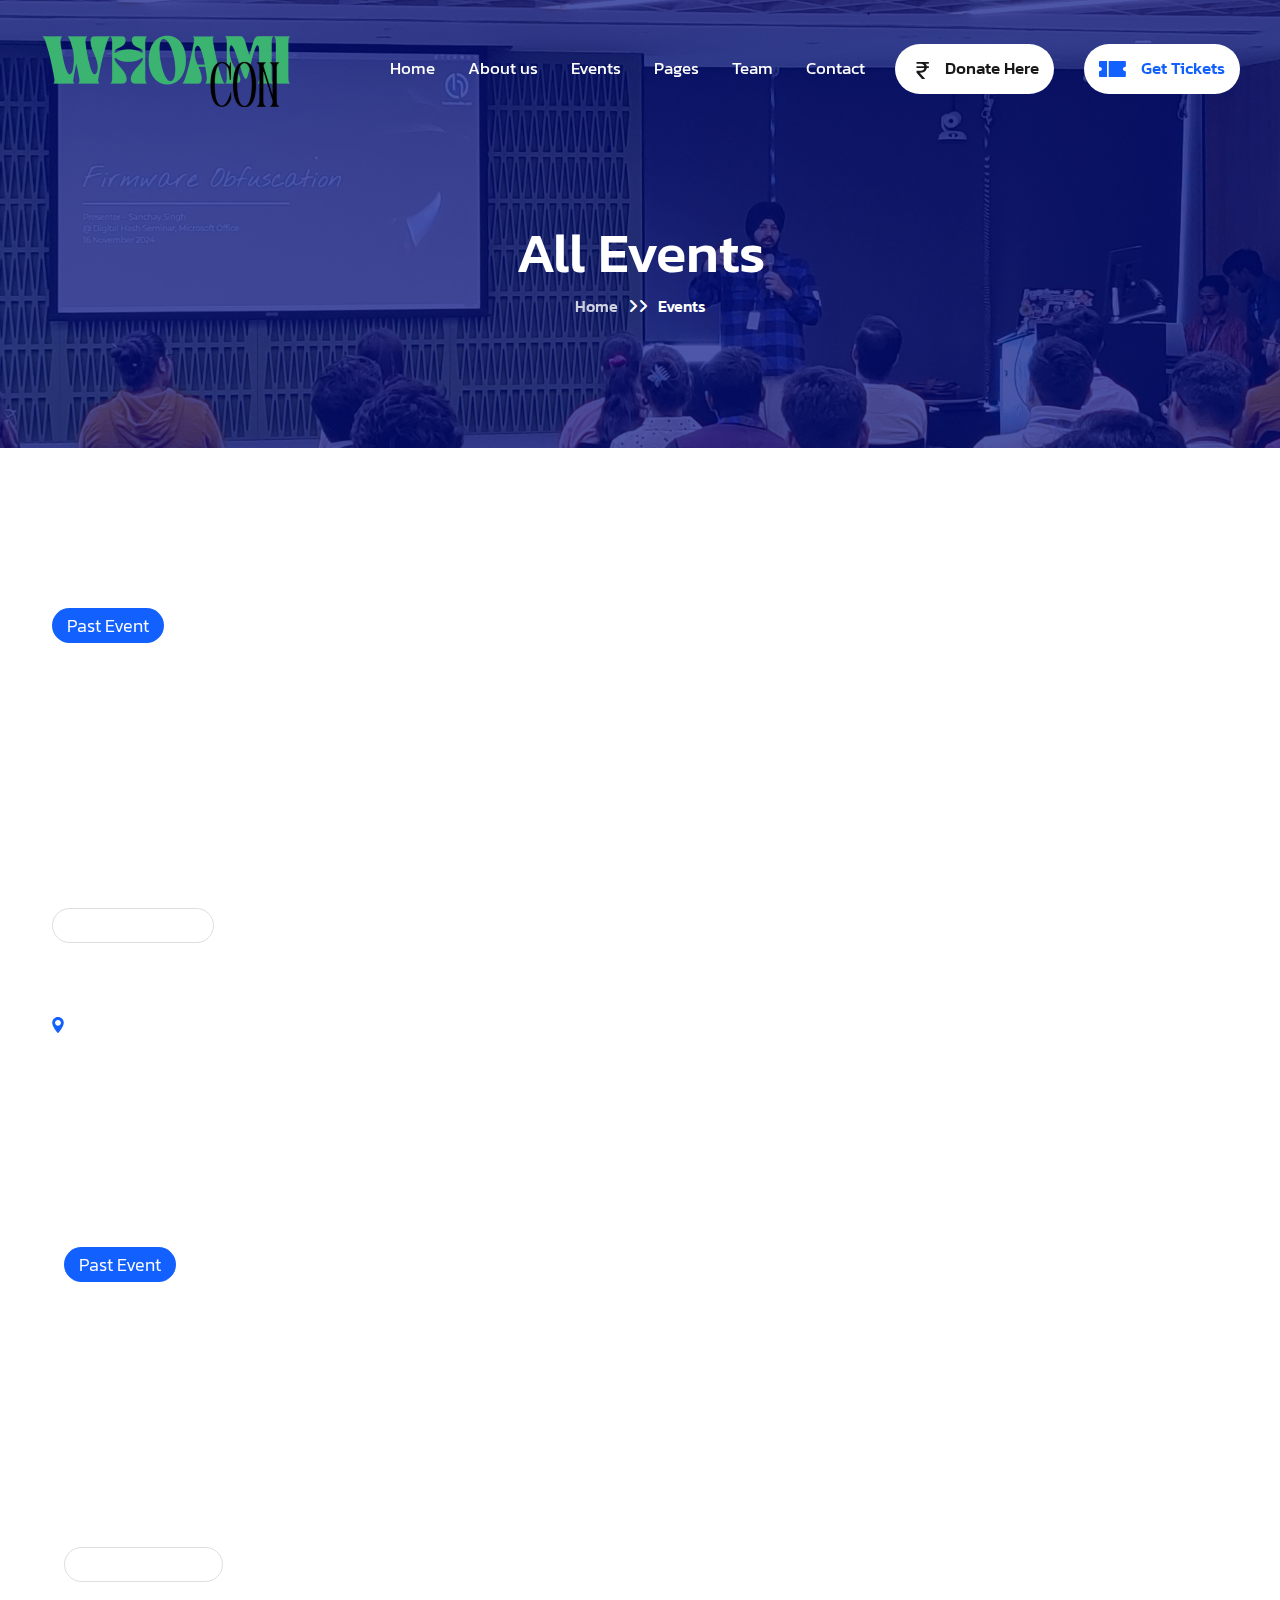
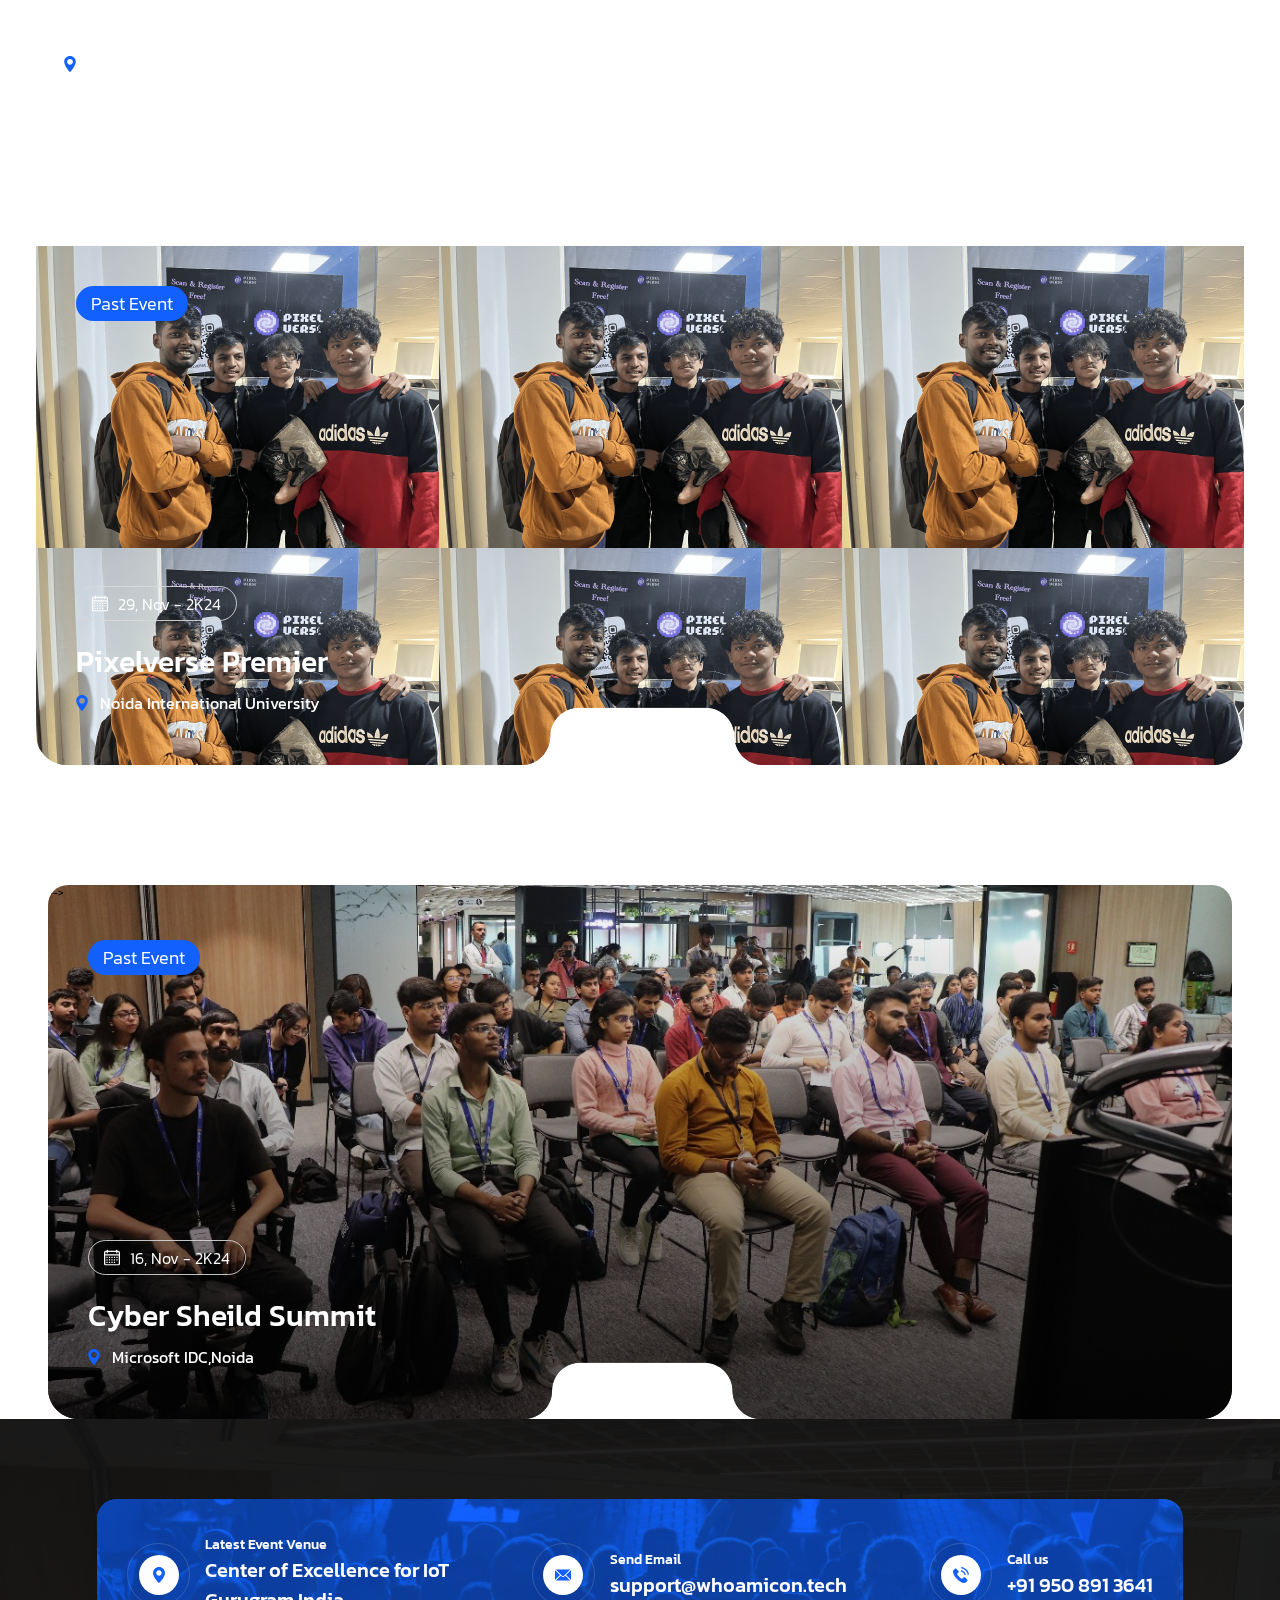
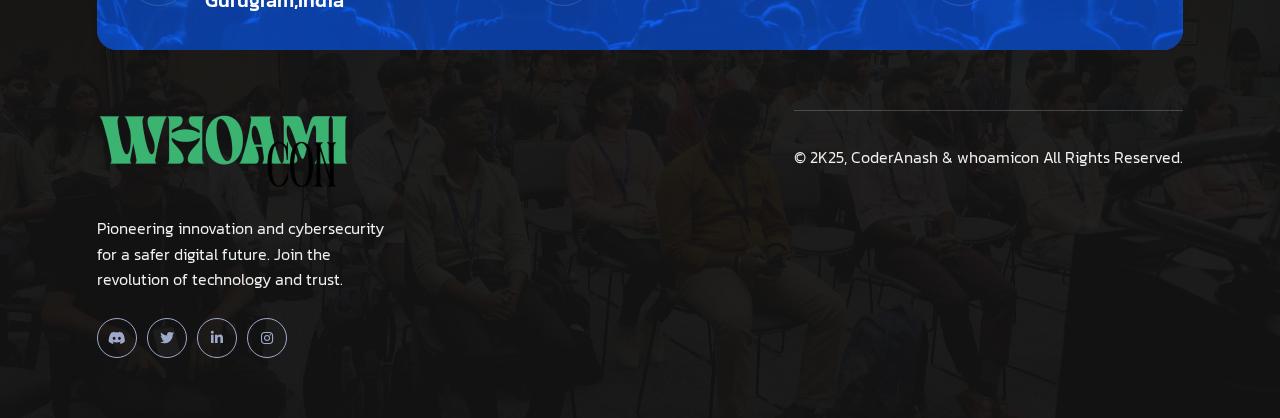
<file: events.html>
<!doctype html>
<html>

<head>
    <meta charset="UTF-8" />
    <meta name="viewport" content="width=device-width, initial-scale=1.0" />
    <link rel="stylesheet" href="vendor/font-awesome/all.min.css" />
    <link rel="stylesheet" href="vendor/swiper/swiper-bundle.min.css" />
    <link rel="stylesheet" href="vendor/splide/splide.min.css" />
    <link rel="stylesheet" href="vendor/slim-select/slimselect.css" />
    <title>WHOAMICON | BreachBlock </title>
    <link href="assets/img/about.jpg" rel="icon" >
    <!-- tailwind css -->
    <link href="src/output.css" rel="stylesheet" />

    <!-- custom css -->
    <link href="assets/css/style.css" rel="stylesheet" />
</head>

<body>
    <!-- overlay -->
    <div class="et-overlay group">
        <div class="opacity-0 pointer-events-none group-[.active]:opacity-100 group-[.active]:pointer-events-auto transition ease-linear duration-300  bg-etBlack/80 fixed inset-0 z-[60]"></div>
    </div>
    <!-- overlay -->

    <!-- sidebar -->
    <div class="et-sidebar group">
        <div class=" group-[.active]:translate-x-0 translate-x-[100%] transition-transform ease-linear duration-300 fixed right-0 w-full max-w-[25%] xl:max-w-[30%] lg:max-w-[40%] md:max-w-[50%] sm:max-w-[60%] xxs:max-w-full bg-[#18377e] h-full z-[100] overflow-auto p-[50px] lg:p-[30px] space-y-[40px]">
            <!-- heading -->
            <div class="et-sidebar-heading">
                <div class="logo flex justify-between items-center">
                    <a href="logo.html"><img src="img/logo-white.png" alt="logo"></a>


                    <button type="button" class="et-sidebar-close-btn border border-white/50 w-[45px] aspect-square shrink-0 text-white text-[22px] rounded-full hover:text-etBlue hover:bg-white"><i class="fa-solid fa-xmark"></i></button>
                </div>
            </div>

            <!-- mobile menu -->
            <div class="et-header-nav-in-mobile"></div>
        </div>
    </div>

    <!-- HEADER SECTION START -->
    <header class="et-header to-be-fixed py-[30px] xxs:py-[20px] fixed top-0 w-full px-[155px] xxxl:px-[100px] xxl:px-[40px] xs:px-[20px] z-50">
        <div class="flex justify-between items-center">
            <!-- logo -->
            <div class="logo shrink-0">
                <a href="index.html">
                    <img src="img/logo-white.png" alt="logo">
                </a>
            </div>

            <div class="right flex items-center gap-[60px] xl:gap-[30px]">
                <div class="to-go-to-sidebar-in-mobile flex md:flex-col md:items-start items-center gap-[100px] xl:gap-[30px] md:gap-y-[15px]">
                    <!-- nav -->
                    <ul class="et-header-nav flex md:flex-col gap-x-[43px] xl:gap-x-[33px] font-kanit text-[17px] font-normal">
                        <li class="has-sub-menu relative">
                            <a href="index.html">Home</a>

                            </li>
                        <li><a href="about.html">About us</a></li>
                        <li class="has-sub-menu relative">
                            <a role="button">Events</a>

                            <ul class="et-header-submenu">
                                <li><a href="events.html">All Events</a></li>
                            </ul>
                        </li>
                        <li class="has-sub-menu relative">
                            <a role="button">Pages</a>

                            <ul class="et-header-submenu">
                                
                                <li><a href="gallery.html">Gallery</a></li>
                                <li><a href="https://forms.gle/UF75LHMMkGjCF1WY8">Review</a></li>
                                <li><a href="sponsor.html">Partners</a></li>
                                <li><a href="venue.html">Venue</a></li>
                                
                            </ul>
                        </li>
                        <li class="has-sub-menu relative">
                            <a role="button">Team</a>

                            <ul class="et-header-submenu">
                                <li><a href="team.html">Team Members</a></li>
                               </ul>
                        </li>
                        
                        <li><a href="contact.html">Contact</a></li>
                    </ul>

                    <!-- button -->

                    <a href=" https://i.postimg.cc/cCDh59W5/payment.png" class="et-btn bg-white flex items-center justify-center gap-x-[15px] h-[50px] px-[15px] text-etBlack font-medium text-[17px] rounded-full group">
                        <span class="icon">
                            <svg xmlns="http://www.w3.org/2000/svg" width="20" height="20" fill="currentColor" class="bi bi-currency-rupee" viewBox="0 0 12.5 13">
                                <path d="M4 3.06h2.726c1.22 0 2.12.575 2.325 1.724H4v1.051h5.051C8.855 7.001 8 7.558 6.788 7.558H4v1.317L8.437 14h2.11L6.095 8.884h.855c2.316-.018 3.465-1.476 3.688-3.049H12V4.784h-1.345c-.08-.778-.357-1.335-.793-1.732H12V2H4z"/>
                              </svg>
                        </span>
                        Donate Here</a>
                </div>
                         <a href="https://lu.ma/whoamicon" class="et-btn bg-white flex items-center justify-center gap-x-[15px] h-[50px] px-[15px] text-etBlue font-medium text-[17px] rounded-full group">
                        <span class="icon">
                            <svg width="27" height="16" viewBox="0 0 27 16" fill="none" xmlns="http://www.w3.org/2000/svg">
                                <path d="M8.02101 0H0.844661C0.378197 0 0 0.378144 0 0.844662V5.12625C0 5.59277 0.378197 5.97091 0.844661 5.97091C1.96347 5.97091 2.8737 6.88114 2.8737 8C2.8737 9.11886 1.96347 10.029 0.844661 10.029C0.378197 10.029 0 10.4071 0 10.8736V15.1553C0 15.6218 0.378197 15.9999 0.844661 15.9999H8.02101V0Z" class="fill-etBlue group-hover:fill-white transition" />
                                <path d="M26.0001 5.97091C26.4665 5.97091 26.8447 5.59277 26.8447 5.12625V0.844662C26.8447 0.378144 26.4665 0 26.0001 0H9.71094V16H26.0001C26.4665 16 26.8447 15.6219 26.8447 15.1553V10.8737C26.8447 10.4072 26.4665 10.029 26.0001 10.029C24.8813 10.029 23.971 9.11886 23.971 8C23.971 6.88114 24.8813 5.97091 26.0001 5.97091Z" class="fill-etBlue group-hover:fill-white transition" />
                            </svg>
                        </span>
                        Get Tickets</a>
                </div>

                <!-- mobile menu button -->
                <button type="button" class="et-mobile-menu-open-btn hidden md:inline-block bg-etBlue rounded-full w-[50px] aspect-square text-white text-[18px] hover:bg-etBlue"><i class="fa-solid fa-bars"></i></button>
            </div>
        </div>
    </header>
    <!-- HEADER SECTION END -->


    <main>
        <!-- BREADCRUMB SECTION START -->
        <section class="et-breadcrumb bg-[#000D83] pt-[210px] lg:pt-[190px] sm:pt-[160px] pb-[130px] lg:pb-[110px] sm:pb-[80px] relative z-[1] before:absolute before:inset-0 before:bg-[url('../assets/img/breadcrumb-bg.jpg')] before:bg-no-repeat before:bg-cover before:bg-center before:-z-[1] before:opacity-30">
            <div class="container mx-auto max-w-[1200px] px-[12px] xl:max-w-full text-center text-white">
                <h1 class="et-breadcrumb-title font-medium text-[56px] md:text-[50px] xs:text-[45px]">All Events</h1>
                <ul class="inline-flex items-center gap-[10px] font-medium text-[16px]">
                    <li class="opacity-80"><a href="index.html" class="hover:text-etBlue">Home</a></li>
                    <li><i class="fa-solid fa-angle-right"></i><i class="fa-solid fa-angle-right"></i></li>
                    <li class="current-page">Events</li>
                </ul>
            </div>
        </section>
        <!-- BREADCRUMB SECTION END -->


        <!-- EVENTS SLIDER START -->
         <div class="container mx-auto max-w-[1200px] pt-[120px] lg:pt-[80px] md:pt-[60px] px-[12px] xl:max-w-full">
            <div class="relative">
                <div class="et-events-slider swiper">
                    <div class="swiper-wrapper">
                        <div class="swiper-slide group">
                            <div style="background-image: url(https://i.postimg.cc/hv7LpSdt/DSC-0094.jpg);">
                                <div class="txt h-full flex flex-col justify-between items-start gap-[265px] lg:gap-[215px] xxs:gap-[165px] p-[40px] lg:p-[20px] pb-[50px] md:pb-[80px] text-white">
                                    <div>
                                        <div class="bg-etBlue rounded-full px-[15px] py-[4px]">
                                            <span class="font-light text-[18px]">Past Event</span>
                                        </div>
                                    </div>

                                    <div>
                                        <!-- date -->
                                        <div class="et-schedule-date-time border border-[rgba(217,217,217,0.89)] py-[4.5px] px-[15px] rounded-full inline-flex items-center justify-center xxs:flex-wrap gap-x-[24px] gap-y-[10px] mb-[20px] translate-y-[30px] opacity-0 group-[.swiper-slide-active]:translate-y-0 group-[.swiper-slide-active]:opacity-100 transition ease-linear duration-[500ms]">
                                            <div class="date flex items-center gap-[10px]">
                                                <span class="icon">
                                                    <svg width="16" height="17" viewBox="0 0 16 17" fill="none" xmlns="http://www.w3.org/2000/svg">
                                                        <g clip-path="url(#clip0_2043_1443)">
                                                            <path d="M14.125 1.75H13.375V0.5H12.125V1.75H3.875V0.5H2.625V1.75H1.875C0.841125 1.75 0 2.59113 0 3.625V14.625C0 15.6589 0.841125 16.5 1.875 16.5H14.125C15.1589 16.5 16 15.6589 16 14.625V3.625C16 2.59113 15.1589 1.75 14.125 1.75ZM14.75 14.625C14.75 14.9696 14.4696 15.25 14.125 15.25H1.875C1.53038 15.25 1.25 14.9696 1.25 14.625V6.375H14.75V14.625ZM14.75 5.125H1.25V3.625C1.25 3.28038 1.53038 3 1.875 3H2.625V4.25H3.875V3H12.125V4.25H13.375V3H14.125C14.4696 3 14.75 3.28038 14.75 3.625V5.125Z" fill="var(--white)"></path>
                                                            <path d="M3.625 7.6875H2.375V8.9375H3.625V7.6875Z" fill="var(--white)"></path>
                                                            <path d="M6.125 7.6875H4.875V8.9375H6.125V7.6875Z" fill="var(--white)"></path>
                                                            <path d="M8.625 7.6875H7.375V8.9375H8.625V7.6875Z" fill="var(--white)"></path>
                                                            <path d="M11.125 7.6875H9.875V8.9375H11.125V7.6875Z" fill="var(--white)"></path>
                                                            <path d="M13.625 7.6875H12.375V8.9375H13.625V7.6875Z" fill="var(--white)"></path>
                                                            <path d="M3.625 10.1875H2.375V11.4375H3.625V10.1875Z" fill="var(--white)"></path>
                                                            <path d="M6.125 10.1875H4.875V11.4375H6.125V10.1875Z" fill="var(--white)"></path>
                                                            <path d="M8.625 10.1875H7.375V11.4375H8.625V10.1875Z" fill="var(--white)"></path>
                                                            <path d="M11.125 10.1875H9.875V11.4375H11.125V10.1875Z" fill="var(--white)"></path>
                                                            <path d="M3.625 12.6875H2.375V13.9375H3.625V12.6875Z" fill="var(--white)"></path>
                                                            <path d="M6.125 12.6875H4.875V13.9375H6.125V12.6875Z" fill="var(--white)"></path>
                                                            <path d="M8.625 12.6875H7.375V13.9375H8.625V12.6875Z" fill="var(--white)"></path>
                                                            <path d="M11.125 12.6875H9.875V13.9375H11.125V12.6875Z" fill="var(--white)"></path>
                                                            <path d="M13.625 10.1875H12.375V11.4375H13.625V10.1875Z" fill="var(--white)"></path>
                                                        </g>
                                                        <defs>
                                                            <clipPath id="clip0_2043_1443">
                                                                <rect width="16" height="16" fill="white" transform="translate(0 0.5)"></rect>
                                                            </clipPath>
                                                        </defs>
                                                    </svg>
                                                </span>

                                                <span class="font-light text-[16px]">29, June- 2K25</span>
                                            </div>
                                        </div>

                                        <!-- title -->
                                        <h3 class="et-schedule-title text-[30px] xxs:text-[25px] font-medium leading-[1.4] max-w-[470px] mb-[8px] translate-y-[30px] opacity-0 group-[.swiper-slide-active]:translate-y-0 group-[.swiper-slide-active]:opacity-100 transition ease-linear duration-[500ms] delay-[500ms]"><a href="https://lu.ma/1b6l1d1l" class="hover:text-etBlue">YOUNG FOUNDERS MEETUP</a></h3>

                                        <!-- location -->
                                        <div class="et-schedule-loaction flex items-center gap-[12px] translate-y-[30px] opacity-0 group-[.swiper-slide-active]:translate-y-0 group-[.swiper-slide-active]:opacity-100 transition ease-linear duration-[500ms] delay-[1100ms]">
                                            <span class="icon">
                                                <svg width="12" height="16" viewBox="0 0 12 16" fill="none" xmlns="http://www.w3.org/2000/svg">
                                                    <path d="M5.99998 0C2.80482 0 0.205383 2.59944 0.205383 5.79456C0.205383 9.75981 5.39098 15.581 5.61176 15.8269C5.81913 16.0579 6.1812 16.0575 6.3882 15.8269C6.60898 15.581 11.7946 9.75981 11.7946 5.79456C11.7945 2.59944 9.1951 0 5.99998 0ZM5.99998 8.70997C4.39241 8.70997 3.0846 7.40212 3.0846 5.79456C3.0846 4.187 4.39245 2.87919 5.99998 2.87919C7.60751 2.87919 8.91532 4.18703 8.91532 5.79459C8.91532 7.40216 7.60751 8.70997 5.99998 8.70997Z" fill="var(--et-blue)"></path>
                                                </svg>
                                            </span>
                                            <h6 class="font-kanit font-normal text-[16px]"><a href="https://maps.app.goo.gl/jGgKkEsJd1EWSyreA">Uttam Nagar,N.D,India</a></h6>
                                        </div>
                                    </div>
                                </div>
                            </div>
                        </div>   
                            </div>
        </div>
            
        </div>



             
        <div class="container mx-auto max-w-[1200px] pt-[120px] lg:pt-[80px] md:pt-[60px] px-[12px] xl:max-w-full">
            <div class="relative">
                <div class="et-events-slider swiper">
                    <div class="swiper-wrapper">
                        <div class="swiper-slide group">
                            <div style="background-image: url(https://i.postimg.cc/c1BCfVFf/20250405-171138.avif);">
                                <div class="txt h-full flex flex-col justify-between items-start gap-[265px] lg:gap-[215px] xxs:gap-[165px] p-[40px] lg:p-[20px] pb-[50px] md:pb-[80px] text-white">
                                    <div>
                                        <div class="bg-etBlue rounded-full px-[15px] py-[4px]">
                                            <span class="font-light text-[18px]">Past Event</span>
                                        </div>
                                    </div>

                                    <div>
                                        <!-- date -->
                                        <div class="et-schedule-date-time border border-[rgba(217,217,217,0.89)] py-[4.5px] px-[15px] rounded-full inline-flex items-center justify-center xxs:flex-wrap gap-x-[24px] gap-y-[10px] mb-[20px] translate-y-[30px] opacity-0 group-[.swiper-slide-active]:translate-y-0 group-[.swiper-slide-active]:opacity-100 transition ease-linear duration-[500ms]">
                                            <div class="date flex items-center gap-[10px]">
                                                <span class="icon">
                                                    <svg width="16" height="17" viewBox="0 0 16 17" fill="none" xmlns="http://www.w3.org/2000/svg">
                                                        <g clip-path="url(#clip0_2043_1443)">
                                                            <path d="M14.125 1.75H13.375V0.5H12.125V1.75H3.875V0.5H2.625V1.75H1.875C0.841125 1.75 0 2.59113 0 3.625V14.625C0 15.6589 0.841125 16.5 1.875 16.5H14.125C15.1589 16.5 16 15.6589 16 14.625V3.625C16 2.59113 15.1589 1.75 14.125 1.75ZM14.75 14.625C14.75 14.9696 14.4696 15.25 14.125 15.25H1.875C1.53038 15.25 1.25 14.9696 1.25 14.625V6.375H14.75V14.625ZM14.75 5.125H1.25V3.625C1.25 3.28038 1.53038 3 1.875 3H2.625V4.25H3.875V3H12.125V4.25H13.375V3H14.125C14.4696 3 14.75 3.28038 14.75 3.625V5.125Z" fill="var(--white)"></path>
                                                            <path d="M3.625 7.6875H2.375V8.9375H3.625V7.6875Z" fill="var(--white)"></path>
                                                            <path d="M6.125 7.6875H4.875V8.9375H6.125V7.6875Z" fill="var(--white)"></path>
                                                            <path d="M8.625 7.6875H7.375V8.9375H8.625V7.6875Z" fill="var(--white)"></path>
                                                            <path d="M11.125 7.6875H9.875V8.9375H11.125V7.6875Z" fill="var(--white)"></path>
                                                            <path d="M13.625 7.6875H12.375V8.9375H13.625V7.6875Z" fill="var(--white)"></path>
                                                            <path d="M3.625 10.1875H2.375V11.4375H3.625V10.1875Z" fill="var(--white)"></path>
                                                            <path d="M6.125 10.1875H4.875V11.4375H6.125V10.1875Z" fill="var(--white)"></path>
                                                            <path d="M8.625 10.1875H7.375V11.4375H8.625V10.1875Z" fill="var(--white)"></path>
                                                            <path d="M11.125 10.1875H9.875V11.4375H11.125V10.1875Z" fill="var(--white)"></path>
                                                            <path d="M3.625 12.6875H2.375V13.9375H3.625V12.6875Z" fill="var(--white)"></path>
                                                            <path d="M6.125 12.6875H4.875V13.9375H6.125V12.6875Z" fill="var(--white)"></path>
                                                            <path d="M8.625 12.6875H7.375V13.9375H8.625V12.6875Z" fill="var(--white)"></path>
                                                            <path d="M11.125 12.6875H9.875V13.9375H11.125V12.6875Z" fill="var(--white)"></path>
                                                            <path d="M13.625 10.1875H12.375V11.4375H13.625V10.1875Z" fill="var(--white)"></path>
                                                        </g>
                                                        <defs>
                                                            <clipPath id="clip0_2043_1443">
                                                                <rect width="16" height="16" fill="white" transform="translate(0 0.5)"></rect>
                                                            </clipPath>
                                                        </defs>
                                                    </svg>
                                                </span>

                                                <span class="font-light text-[16px]">05, Apr - 2K25</span>
                                            </div>
                                        </div>

                                        <!-- title -->
                                        <h3 class="et-schedule-title text-[30px] xxs:text-[25px] font-medium leading-[1.4] max-w-[470px] mb-[8px] translate-y-[30px] opacity-0 group-[.swiper-slide-active]:translate-y-0 group-[.swiper-slide-active]:opacity-100 transition ease-linear duration-[500ms] delay-[500ms]"><a href="https://lu.ma/8658ncdm" class="hover:text-etBlue">CodeRedX 2K25</a></h3>

                                        <!-- location -->
                                        <div class="et-schedule-loaction flex items-center gap-[12px] translate-y-[30px] opacity-0 group-[.swiper-slide-active]:translate-y-0 group-[.swiper-slide-active]:opacity-100 transition ease-linear duration-[500ms] delay-[1100ms]">
                                            <span class="icon">
                                                <svg width="12" height="16" viewBox="0 0 12 16" fill="none" xmlns="http://www.w3.org/2000/svg">
                                                    <path d="M5.99998 0C2.80482 0 0.205383 2.59944 0.205383 5.79456C0.205383 9.75981 5.39098 15.581 5.61176 15.8269C5.81913 16.0579 6.1812 16.0575 6.3882 15.8269C6.60898 15.581 11.7946 9.75981 11.7946 5.79456C11.7945 2.59944 9.1951 0 5.99998 0ZM5.99998 8.70997C4.39241 8.70997 3.0846 7.40212 3.0846 5.79456C3.0846 4.187 4.39245 2.87919 5.99998 2.87919C7.60751 2.87919 8.91532 4.18703 8.91532 5.79459C8.91532 7.40216 7.60751 8.70997 5.99998 8.70997Z" fill="var(--et-blue)"></path>
                                                </svg>
                                            </span>
                                            <h6 class="font-kanit font-normal text-[16px]"><a href="https://maps.app.goo.gl/CQP5X5ev672LDL7UA">Vikaspuri, Uttam Nagar ND,India</a></h6>
                                        </div>
                                    </div>
                                </div>
                            </div>
                        </div>   
                            </div>
        </div>
            
        </div>

        <div class="container mx-auto max-w-[1200px] pt-[120px] lg:pt-[80px] md:pt-[60px] px-[12px] xl:max-w-full">
            <div class="relative">
                <div class="et-events-slider swiper">
                    <div class="swiper-wrapper">
                        <div class="swiper-slide group">
                            <div style="background-image: url(gallery20.png);">
                                <div class="txt h-full flex flex-col justify-between items-start gap-[265px] lg:gap-[215px] xxs:gap-[165px] p-[40px] lg:p-[20px] pb-[50px] md:pb-[80px] text-white">
                                    <div>
                                        <div class="bg-etBlue rounded-full px-[15px] py-[4px]">
                                            <span class="font-light text-[18px]">Past Event</span>
                                        </div>
                                    </div>

                                    <div>
                                        <!-- date -->
                                        <div class="et-schedule-date-time border border-[rgba(217,217,217,0.89)] py-[4.5px] px-[15px] rounded-full inline-flex items-center justify-center xxs:flex-wrap gap-x-[24px] gap-y-[10px] mb-[20px] translate-y-[30px] opacity-0 group-[.swiper-slide-active]:translate-y-0 group-[.swiper-slide-active]:opacity-100 transition ease-linear duration-[500ms]">
                                            <div class="date flex items-center gap-[10px]">
                                                <span class="icon">
                                                    <svg width="16" height="17" viewBox="0 0 16 17" fill="none" xmlns="http://www.w3.org/2000/svg">
                                                        <g clip-path="url(#clip0_2043_1443)">
                                                            <path d="M14.125 1.75H13.375V0.5H12.125V1.75H3.875V0.5H2.625V1.75H1.875C0.841125 1.75 0 2.59113 0 3.625V14.625C0 15.6589 0.841125 16.5 1.875 16.5H14.125C15.1589 16.5 16 15.6589 16 14.625V3.625C16 2.59113 15.1589 1.75 14.125 1.75ZM14.75 14.625C14.75 14.9696 14.4696 15.25 14.125 15.25H1.875C1.53038 15.25 1.25 14.9696 1.25 14.625V6.375H14.75V14.625ZM14.75 5.125H1.25V3.625C1.25 3.28038 1.53038 3 1.875 3H2.625V4.25H3.875V3H12.125V4.25H13.375V3H14.125C14.4696 3 14.75 3.28038 14.75 3.625V5.125Z" fill="var(--white)"></path>
                                                            <path d="M3.625 7.6875H2.375V8.9375H3.625V7.6875Z" fill="var(--white)"></path>
                                                            <path d="M6.125 7.6875H4.875V8.9375H6.125V7.6875Z" fill="var(--white)"></path>
                                                            <path d="M8.625 7.6875H7.375V8.9375H8.625V7.6875Z" fill="var(--white)"></path>
                                                            <path d="M11.125 7.6875H9.875V8.9375H11.125V7.6875Z" fill="var(--white)"></path>
                                                            <path d="M13.625 7.6875H12.375V8.9375H13.625V7.6875Z" fill="var(--white)"></path>
                                                            <path d="M3.625 10.1875H2.375V11.4375H3.625V10.1875Z" fill="var(--white)"></path>
                                                            <path d="M6.125 10.1875H4.875V11.4375H6.125V10.1875Z" fill="var(--white)"></path>
                                                            <path d="M8.625 10.1875H7.375V11.4375H8.625V10.1875Z" fill="var(--white)"></path>
                                                            <path d="M11.125 10.1875H9.875V11.4375H11.125V10.1875Z" fill="var(--white)"></path>
                                                            <path d="M3.625 12.6875H2.375V13.9375H3.625V12.6875Z" fill="var(--white)"></path>
                                                            <path d="M6.125 12.6875H4.875V13.9375H6.125V12.6875Z" fill="var(--white)"></path>
                                                            <path d="M8.625 12.6875H7.375V13.9375H8.625V12.6875Z" fill="var(--white)"></path>
                                                            <path d="M11.125 12.6875H9.875V13.9375H11.125V12.6875Z" fill="var(--white)"></path>
                                                            <path d="M13.625 10.1875H12.375V11.4375H13.625V10.1875Z" fill="var(--white)"></path>
                                                        </g>
                                                        <defs>
                                                            <clipPath id="clip0_2043_1443">
                                                                <rect width="16" height="16" fill="white" transform="translate(0 0.5)"></rect>
                                                            </clipPath>
                                                        </defs>
                                                    </svg>
                                                </span>

                                                <span class="font-light text-[16px]">29, Nov - 2K24</span>
                                            </div>
                                        </div>

                                        <!-- title -->
                                        <h3 class="et-schedule-title text-[30px] xxs:text-[25px] font-medium leading-[1.4] max-w-[470px] mb-[8px] translate-y-[30px] opacity-0 group-[.swiper-slide-active]:translate-y-0 group-[.swiper-slide-active]:opacity-100 transition ease-linear duration-[500ms] delay-[500ms]"><a href="https://lu.ma/ma0m54r7" class="hover:text-etBlue">Pixelverse Premier</a></h3>

                                        <!-- location -->
                                        <div class="et-schedule-loaction flex items-center gap-[12px] translate-y-[30px] opacity-0 group-[.swiper-slide-active]:translate-y-0 group-[.swiper-slide-active]:opacity-100 transition ease-linear duration-[500ms] delay-[1100ms]">
                                            <span class="icon">
                                                <svg width="12" height="16" viewBox="0 0 12 16" fill="none" xmlns="http://www.w3.org/2000/svg">
                                                    <path d="M5.99998 0C2.80482 0 0.205383 2.59944 0.205383 5.79456C0.205383 9.75981 5.39098 15.581 5.61176 15.8269C5.81913 16.0579 6.1812 16.0575 6.3882 15.8269C6.60898 15.581 11.7946 9.75981 11.7946 5.79456C11.7945 2.59944 9.1951 0 5.99998 0ZM5.99998 8.70997C4.39241 8.70997 3.0846 7.40212 3.0846 5.79456C3.0846 4.187 4.39245 2.87919 5.99998 2.87919C7.60751 2.87919 8.91532 4.18703 8.91532 5.79459C8.91532 7.40216 7.60751 8.70997 5.99998 8.70997Z" fill="var(--et-blue)"></path>
                                                </svg>
                                            </span>
                                            <h6 class="font-kanit font-normal text-[16px]"><a href="https://maps.app.goo.gl/NPsNdmS61nnEujUR6">Noida International University</a></h6>
                                        </div>
                                    </div>
                                </div>
                            </div>
                        </div>              
            </div>
        </div>     
            </div>
            <div class="container mx-auto max-w-[1200px] pt-[120px] lg:pt-[80px] md:pt-[60px] px-[12px] xl:max-w-full">
            <div class="relative">
                <div class="et-events-slider swiper">
                    <div class="swiper-wrapper">
                        <div class="swiper-slide group">
                            <div style="background-image: url(gallery7.jpg);"
                            <!-- <div class="et-event bg-[url('../assets/img/event-bg-big.jpg')] bg-cover bg-no-repeat bg-center relative z-[1] rounded-[20px] overflow-hidden before:content-normal before:absolute before:inset-0 before:bg-gradient-to-b before:from-transparent before:to-black/70 before:-z-[1]"> -->
                                <div class="txt h-full flex flex-col justify-between items-start gap-[265px] lg:gap-[215px] xxs:gap-[165px] p-[40px] lg:p-[20px] pb-[50px] md:pb-[80px] text-white">
                                    <div>
                                        <div class="bg-etBlue rounded-full px-[15px] py-[4px]">
                                            <span class="font-light text-[18px]">Past Event</span>
                                        </div>
                                    </div>

                                    <div>
                                        <!-- date -->
                                        <div class="et-schedule-date-time border border-[rgba(217,217,217,0.89)] py-[4.5px] px-[15px] rounded-full inline-flex items-center justify-center xxs:flex-wrap gap-x-[24px] gap-y-[10px] mb-[20px] translate-y-[30px] opacity-0 group-[.swiper-slide-active]:translate-y-0 group-[.swiper-slide-active]:opacity-100 transition ease-linear duration-[500ms]">
                                            <div class="date flex items-center gap-[10px]">
                                                <span class="icon">
                                                    <svg width="16" height="17" viewBox="0 0 16 17" fill="none" xmlns="http://www.w3.org/2000/svg">
                                                        <g clip-path="url(#clip0_2043_1443)">
                                                            <path d="M14.125 1.75H13.375V0.5H12.125V1.75H3.875V0.5H2.625V1.75H1.875C0.841125 1.75 0 2.59113 0 3.625V14.625C0 15.6589 0.841125 16.5 1.875 16.5H14.125C15.1589 16.5 16 15.6589 16 14.625V3.625C16 2.59113 15.1589 1.75 14.125 1.75ZM14.75 14.625C14.75 14.9696 14.4696 15.25 14.125 15.25H1.875C1.53038 15.25 1.25 14.9696 1.25 14.625V6.375H14.75V14.625ZM14.75 5.125H1.25V3.625C1.25 3.28038 1.53038 3 1.875 3H2.625V4.25H3.875V3H12.125V4.25H13.375V3H14.125C14.4696 3 14.75 3.28038 14.75 3.625V5.125Z" fill="var(--white)"></path>
                                                            <path d="M3.625 7.6875H2.375V8.9375H3.625V7.6875Z" fill="var(--white)"></path>
                                                            <path d="M6.125 7.6875H4.875V8.9375H6.125V7.6875Z" fill="var(--white)"></path>
                                                            <path d="M8.625 7.6875H7.375V8.9375H8.625V7.6875Z" fill="var(--white)"></path>
                                                            <path d="M11.125 7.6875H9.875V8.9375H11.125V7.6875Z" fill="var(--white)"></path>
                                                            <path d="M13.625 7.6875H12.375V8.9375H13.625V7.6875Z" fill="var(--white)"></path>
                                                            <path d="M3.625 10.1875H2.375V11.4375H3.625V10.1875Z" fill="var(--white)"></path>
                                                            <path d="M6.125 10.1875H4.875V11.4375H6.125V10.1875Z" fill="var(--white)"></path>
                                                            <path d="M8.625 10.1875H7.375V11.4375H8.625V10.1875Z" fill="var(--white)"></path>
                                                            <path d="M11.125 10.1875H9.875V11.4375H11.125V10.1875Z" fill="var(--white)"></path>
                                                            <path d="M3.625 12.6875H2.375V13.9375H3.625V12.6875Z" fill="var(--white)"></path>
                                                            <path d="M6.125 12.6875H4.875V13.9375H6.125V12.6875Z" fill="var(--white)"></path>
                                                            <path d="M8.625 12.6875H7.375V13.9375H8.625V12.6875Z" fill="var(--white)"></path>
                                                            <path d="M11.125 12.6875H9.875V13.9375H11.125V12.6875Z" fill="var(--white)"></path>
                                                            <path d="M13.625 10.1875H12.375V11.4375H13.625V10.1875Z" fill="var(--white)"></path>
                                                        </g>
                                                        <defs>
                                                            <clipPath id="clip0_2043_1443">
                                                                <rect width="16" height="16" fill="white" transform="translate(0 0.5)"></rect>
                                                            </clipPath>
                                                        </defs>
                                                    </svg>
                                                </span>

                                                <span class="font-light text-[16px]">16, Nov - 2K24</span>
                                            </div>
                                        </div>

                                        <!-- title -->
                                        <h3 class="et-schedule-title text-[30px] xxs:text-[25px] font-medium leading-[1.4] max-w-[470px] mb-[8px] translate-y-[30px] opacity-0 group-[.swiper-slide-active]:translate-y-0 group-[.swiper-slide-active]:opacity-100 transition ease-linear duration-[500ms] delay-[500ms]"><a href="https://lu.ma/elbkgvq5" class="hover:text-etBlue">Cyber Sheild Summit</a></h3>

                                        <!-- location -->
                                        <div class="et-schedule-loaction flex items-center gap-[12px] translate-y-[30px] opacity-0 group-[.swiper-slide-active]:translate-y-0 group-[.swiper-slide-active]:opacity-100 transition ease-linear duration-[500ms] delay-[1100ms]">
                                            <span class="icon">
                                                <svg width="12" height="16" viewBox="0 0 12 16" fill="none" xmlns="http://www.w3.org/2000/svg">
                                                    <path d="M5.99998 0C2.80482 0 0.205383 2.59944 0.205383 5.79456C0.205383 9.75981 5.39098 15.581 5.61176 15.8269C5.81913 16.0579 6.1812 16.0575 6.3882 15.8269C6.60898 15.581 11.7946 9.75981 11.7946 5.79456C11.7945 2.59944 9.1951 0 5.99998 0ZM5.99998 8.70997C4.39241 8.70997 3.0846 7.40212 3.0846 5.79456C3.0846 4.187 4.39245 2.87919 5.99998 2.87919C7.60751 2.87919 8.91532 4.18703 8.91532 5.79459C8.91532 7.40216 7.60751 8.70997 5.99998 8.70997Z" fill="var(--et-blue)"></path>
                                                </svg>
                                            </span>
                                            <h6 class="font-kanit font-normal text-[16px]"><a href="https://maps.app.goo.gl/ahYTf7FZWLQDpCD5A">Microsoft IDC,Noida </a></h6>
                                        </div>
                                    </div>
                                </div>
                            </div>
                        </div>                     

                        
            </div>
        </div>
        


            
        </div>
    </main>

   <!-- FOOTER SECTION START -->
   <footer class="et-footer bg-etBlack relative z-[1] before:absolute before:-z-[1] before:inset-0 before:bg-[url('../assets/img/footer-1-bg.jpg')] before:opacity-30 before:mix-blend-overlay text-white">
    <div class="container mx-auto max-w-[calc(100%-37.1vw)] xxxl:max-w-[calc(100%-350px)] xl:max-w-[calc(100%-170px)] px-[12px] lg:max-w-full">

        <!-- footer top -->
        <div class="et-footer-top pt-[130px] xl:pt-[80px] pb-[60px]">
            <!-- contact infos -->
            <div class="bg-etBlue py-[35px] px-[40px] xl:px-[30px] rounded-[20px] mb-[60px] overflow-hidden relative z-[1] flex lg:flex-wrap justify-between lg:justify-center xs:justify-start items-center gap-[20px] before:absolute before:-z-[1] before:inset-0 before:bg-[url('../assets/img/contact-info-bg.jpg')] before:bg-cover before:bg-no-repeat before:bg-center before:opacity-40 before:mix-blend-multiply">
                <!-- single info -->
                <div class="flex xxs:flex-col items-center xxs:items-start gap-[15px] xxs:gap-[10px]">
                    <!-- icon -->
                    <div class="icon border border-white/15 rounded-full w-[63px] aspect-square shrink-0 flex items-center justify-center">
                        <div class="w-[40px] aspect-square bg-white rounded-full flex items-center justify-center">
                            <svg width="12" height="16" viewBox="0 0 12 16" fill="none" xmlns="http://www.w3.org/2000/svg">
                                <path d="M6 0C4.40935 0.00211004 2.88445 0.634929 1.75969 1.75969C0.634929 2.88445 0.00211004 4.40935 0 6C0 10.3075 5.59 15.7025 5.8275 15.93C5.8737 15.9749 5.93558 16 6 16C6.06442 16 6.1263 15.9749 6.1725 15.93C6.41 15.7025 12 10.3075 12 6C11.9979 4.40935 11.3651 2.88445 10.2403 1.75969C9.11555 0.634929 7.59065 0.00211004 6 0ZM6 8.75C5.4561 8.75 4.92442 8.58871 4.47218 8.28654C4.01995 7.98437 3.66747 7.55488 3.45933 7.05238C3.25119 6.54988 3.19673 5.99695 3.30284 5.4635C3.40895 4.93005 3.67086 4.44005 4.05546 4.05546C4.44005 3.67086 4.93005 3.40895 5.4635 3.30284C5.99695 3.19673 6.54988 3.25119 7.05238 3.45933C7.55488 3.66747 7.98437 4.01995 8.28654 4.47218C8.58871 4.92442 8.75 5.4561 8.75 6C8.74956 6.72921 8.45969 7.42843 7.94406 7.94406C7.42843 8.45969 6.72921 8.74956 6 8.75Z" class="fill-etBlue" />
                            </svg>
                        </div>
                    </div>
                    <!-- txt -->
                    <div>
                        <span class="block font-medium text-[14px]">Latest Event Venue</span>
                        <h5 class="font-medium text-[20px]"><a href="https://maps.app.goo.gl/sVPnYsho5rpDA8Vi7">Center of Excellence for IoT<br>Gurugram,India</a></h5>
                    </div>
                </div>

                <!-- single info -->
                <div class="flex xxs:flex-col items-center xxs:items-start gap-[15px] xxs:gap-[10px]">
                    <!-- icon -->
                    <div class="icon border border-white/15 rounded-full w-[63px] aspect-square shrink-0 flex items-center justify-center">
                        <div class="w-[40px] aspect-square bg-white rounded-full flex items-center justify-center">
                            <svg width="16" height="16" viewBox="0 0 16 16" fill="none" xmlns="http://www.w3.org/2000/svg">
                                <path d="M15.8591 3.17969L11.0066 8.00091L15.8591 12.8221C15.9468 12.6388 16 12.4361 16 12.2197V3.78216C16 3.56569 15.9468 3.36303 15.8591 3.17969Z" fill="#1260FE" />
                                <path d="M14.5937 2.375H1.40618C1.18971 2.375 0.987055 2.42822 0.803711 2.51594L7.00568 8.68666C7.55406 9.23503 8.4458 9.23503 8.99418 8.68666L15.1961 2.51594C15.0128 2.42822 14.8101 2.375 14.5937 2.375Z" fill="#1260FE" />
                                <path d="M0.140938 3.17969C0.0532188 3.36303 0 3.56569 0 3.78216V12.2197C0 12.4361 0.0532188 12.6388 0.140938 12.8221L4.99341 8.00091L0.140938 3.17969Z" fill="#1260FE" />
                                <path d="M10.3437 8.66211L9.65702 9.34877C8.7433 10.2625 7.25652 10.2625 6.3428 9.34877L5.65618 8.66211L0.803711 13.4833C0.987055 13.571 1.18971 13.6243 1.40618 13.6243H14.5937C14.8101 13.6243 15.0128 13.571 15.1961 13.4833L10.3437 8.66211Z" fill="#1260FE" />
                            </svg>
                        </div>
                    </div>
                    <!-- txt -->
                    <div>
                        <span class="block font-medium text-[14px]">Send Email</span>
                        <h5 class="font-medium text-[20px]"><a href="mailto:support@whoamicon.tech">support@whoamicon.tech</a></h5>
                    </div>
                </div>

                <!-- single info -->
                <div class="flex xxs:flex-col items-center xxs:items-start gap-[15px] xxs:gap-[10px]">
                    <!-- icon -->
                    <div class="icon border border-white/15 rounded-full w-[63px] aspect-square shrink-0 flex items-center justify-center">
                        <div class="w-[40px] aspect-square bg-white rounded-full flex items-center justify-center">
                            <svg width="16" height="16" viewBox="0 0 16 16" fill="none" xmlns="http://www.w3.org/2000/svg">
                                <path d="M12.1643 10.5834C11.6416 10.0673 10.989 10.0673 10.4696 10.5834C10.0734 10.9762 9.67723 11.3691 9.28769 11.7686C9.18114 11.8785 9.09125 11.9018 8.9614 11.8286C8.70503 11.6887 8.43202 11.5755 8.18564 11.4224C7.03698 10.6999 6.07477 9.77097 5.22243 8.72552C4.79959 8.20613 4.42336 7.65011 4.16033 7.02417C4.10706 6.89765 4.11705 6.81442 4.22026 6.7112C4.61647 6.32832 5.00268 5.93544 5.39223 5.54257C5.93493 4.99654 5.93493 4.35728 5.3889 3.80792C5.07926 3.49495 4.76962 3.18865 4.45998 2.87568C4.14036 2.55605 3.82406 2.23309 3.5011 1.9168C2.97838 1.40739 2.32581 1.40739 1.80641 1.92012C1.40688 2.313 1.02399 2.71586 0.617799 3.10208C0.241571 3.45833 0.0517928 3.89449 0.0118394 4.40389C-0.0514202 5.23293 0.151676 6.01535 0.438009 6.77779C1.02399 8.35595 1.91628 9.75765 2.99836 11.0428C4.45998 12.7808 6.20462 14.1559 8.24557 15.148C9.1645 15.5942 10.1167 15.9371 11.1522 15.9937C11.8647 16.0337 12.484 15.8539 12.98 15.2979C13.3196 14.9183 13.7025 14.572 14.0621 14.2091C14.5948 13.6698 14.5982 13.0172 14.0688 12.4845C13.4362 11.8485 12.8003 11.2159 12.1643 10.5834Z" fill="#1260FE" />
                                <path d="M11.5283 7.92979L12.7569 7.72003C12.5638 6.59135 12.0311 5.56921 11.222 4.75682C10.3663 3.90116 9.28426 3.36178 8.09232 3.19531L7.91919 4.43054C8.84145 4.56039 9.68047 4.97657 10.343 5.63913C10.969 6.26506 11.3785 7.05747 11.5283 7.92979Z" fill="#1260FE" />
                                <path d="M13.4496 2.59031C12.0312 1.17197 10.2367 0.276344 8.25565 0L8.08252 1.23523C9.79386 1.47495 11.3454 2.25071 12.5706 3.47262C13.7326 4.63459 14.495 6.10288 14.7714 7.71766L15.9999 7.50791C15.677 5.63676 14.7947 3.93874 13.4496 2.59031Z" fill="#1260FE" />
                            </svg>
                        </div>
                    </div>

                    <!-- txt -->
                    <div>
                        <span class="block font-medium text-[14px]">Call us</span>
                        <h5 class="font-medium text-[20px]"><a href="tel:9508913641">+91 950 891 3641</a></h5>
                    </div>
                </div>
            </div>

            <div class="flex md:flex-wrap xs:w-full gap-x-[65px] xxl:gap-x-[45px] xl:gap-[30px] gap-y-[25px] justify-between md:justify-center xxs:justify-start">
                <!-- footer about -->
                <div class="et-footer-about max-w-[295px] lg:max-w-none md:max-w-[300px] xs:max-w-full">
                    <a href="#" class="mb-[25px] inline-block"><img src="img/logo-white.png" alt="logo"></a>
                    <p class="font-light text-[#f2f2f2] text-[16px] mb-[25px]">Pioneering innovation and cybersecurity for a safer digital future. Join the revolution of technology and trust.

                    </p>

                    <!-- social media -->
                    <div class="et-socials flex gap-[10px] text-[14px] *:border *:border-[#9EAACB] *:text-[#9EAACB] *:w-[40px] *:aspect-square *:shrink-0 *:inline-flex *:items-center *:justify-center *:rounded-full ">
                        <a href="https://discord.gg/VeZtFTft" class="hover:text-white hover:bg-etBlue hover:border-etBlue"><i class="fa-brands fa-discord"></i></a>
                        <a href="https://x.com/whoamicon?t=pcpjBrA9AOwB5yycagKCkg&s=09" class="hover:text-white hover:bg-etBlue hover:border-etBlue"><i class="fa-brands fa-twitter"></i></a>
                        <a href="https://www.linkedin.com/company/whomami-con/" class="hover:text-white hover:bg-etBlue hover:border-etBlue"><i class="fa-brands fa-linkedin-in"></i></a>
                        <a href="https://www.instagram.com/whoami_con?igsh=OGQ5ZDc2ODk2ZA==" class="hover:text-white hover:bg-etBlue hover:border-etBlue"><i class="fa-brands fa-instagram"></i></a>
                    </div>
                </div>

                <!-- widget -->
                
                <!-- widget -->
                

        <!-- footer bottom -->
        <div class="et-footer-bottom border-t border-white/20 py-[34px]">
            <p class="font-light text-[#f2f2f2] text-center text-[16px]">&copy; 2K25, <a href="https://ciphermystic.me/">CoderAnash & whoamicon </a> All Rights Reserved.</p>
        </div>
    </div>
</footer>
<!-- FOOTER SECTION END -->


 <!-- JS FILES -->
 <script src="vendor/swiper/swiper-bundle.min.js"></script>
 <script src="vendor/splide/splide.min.js"></script>
 <script src="vendor/slim-select/slimselect.min.js"></script>
 <script src="vendor/fslightbox/fslightbox.js"></script>
 <script src="vendor/splide/splide-extension-auto-scroll.min.js"></script>
 <script src="vendor/lenis/lenis.min.js"></script>
 <script src="vendor/splittype/index.min.js"></script>
 <script src="vendor/gsap/gsap.min.js"></script>
 <script src="vendor/gsap/gsap-scroll-trigger.min.js"></script>


 <script src="js/main.js"></script>
</body>

</html>
</file>
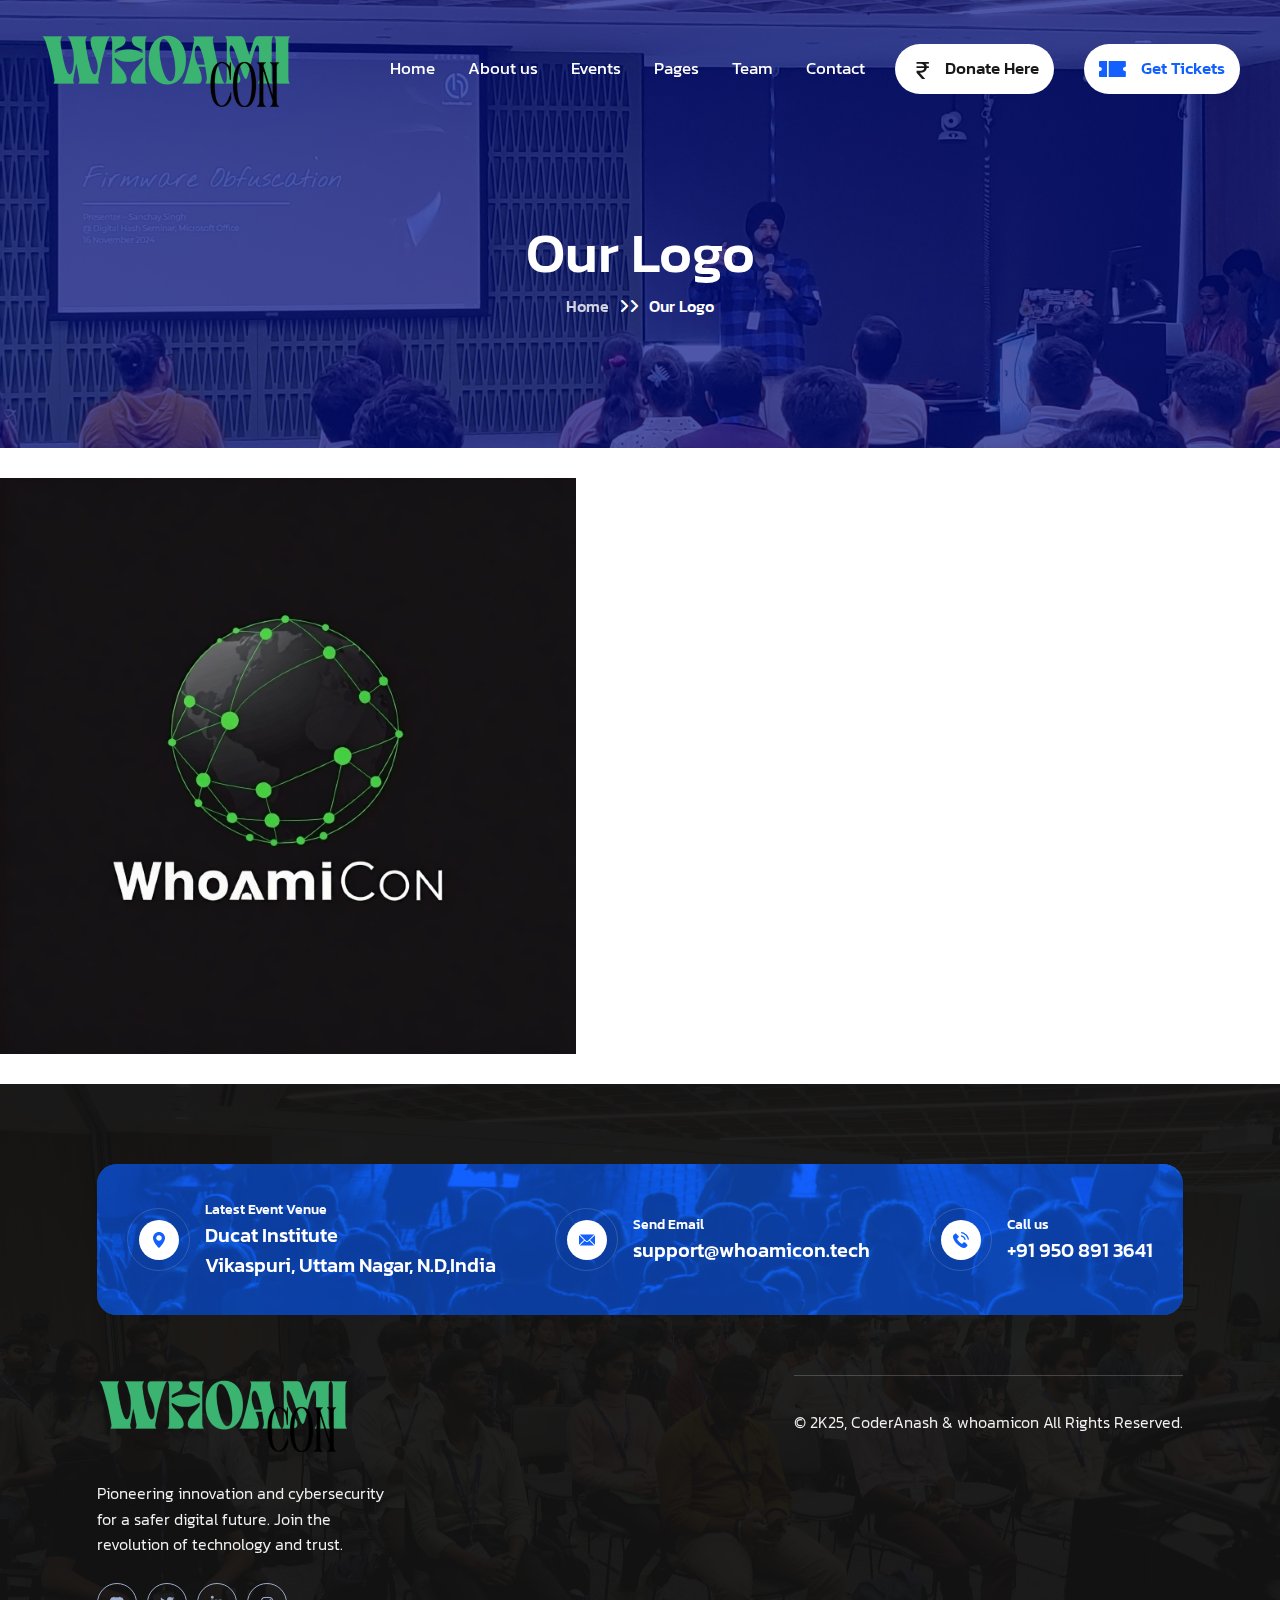
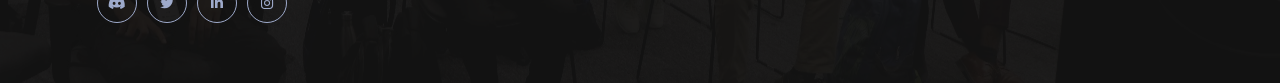
<file: logo.html>
<!doctype html>
<html>

<head>
    <meta charset="UTF-8" />
    <meta name="viewport" content="width=device-width, initial-scale=1.0" />
    <link rel="stylesheet" href="vendor/font-awesome/all.min.css" />
    <link rel="stylesheet" href="vendor/swiper/swiper-bundle.min.css" />
    <link rel="stylesheet" href="vendor/splide/splide.min.css" />
    <link rel="stylesheet" href="vendor/slim-select/slimselect.css" />
    <title>WHOAMICON | LoGo </title>
    <link href="assets/img/about.jpg" rel="icon" >
    <!-- tailwind css -->
    <link href="src/output.css" rel="stylesheet" />

    <!-- custom css -->
    <link href="css/style.css" rel="stylesheet" />
</head>

<body>
    <!-- overlay -->
    <div class="et-overlay group">
        <div class="opacity-0 pointer-events-none group-[.active]:opacity-100 group-[.active]:pointer-events-auto transition ease-linear duration-300  bg-etBlack/80 fixed inset-0 z-[60]"></div>
    </div>
    <!-- overlay -->

    <!-- sidebar -->
    <div class="et-sidebar group">
        <div class=" group-[.active]:translate-x-0 translate-x-[100%] transition-transform ease-linear duration-300 fixed right-0 w-full max-w-[25%] xl:max-w-[30%] lg:max-w-[40%] md:max-w-[50%] sm:max-w-[60%] xxs:max-w-full bg-[#18377e] h-full z-[100] overflow-auto p-[50px] lg:p-[30px] space-y-[40px]">
            <!-- heading -->
            <div class="et-sidebar-heading">
                <div class="logo flex justify-between items-center">
                    <a href="logo.html"><img src="img/logo-white.png" alt="logo"></a>

                    <button type="button" class="et-sidebar-close-btn border border-white/50 w-[45px] aspect-square shrink-0 text-white text-[22px] rounded-full hover:text-etBlue hover:bg-white"><i class="fa-solid fa-xmark"></i></button>
                </div>
            </div>

            <!-- mobile menu -->
            <div class="et-header-nav-in-mobile"></div>
        </div>
    </div>

    <!-- HEADER SECTION START -->
    <header class="et-header to-be-fixed py-[30px] xxs:py-[20px] fixed top-0 w-full px-[155px] xxxl:px-[100px] xxl:px-[40px] xs:px-[20px] z-50">
        <div class="flex justify-between items-center">
            <!-- logo -->
            <div class="logo shrink-0">
                <a href="index.html">
                    <img src="img/logo-white.png" alt="logo">
                </a>
            </div>

            <div class="right flex items-center gap-[60px] xl:gap-[30px]">
                <div class="to-go-to-sidebar-in-mobile flex md:flex-col md:items-start items-center gap-[100px] xl:gap-[30px] md:gap-y-[15px]">
                    <!-- nav -->
                    <ul class="et-header-nav flex md:flex-col gap-x-[43px] xl:gap-x-[33px] font-kanit text-[17px] font-normal">
                        <li class="has-sub-menu relative">
                            <a href="index.html">Home</a>
                        </li>
                        <li><a href="about.html">About us</a></li>
                        <li class="has-sub-menu relative">
                            <a role="button">Events</a>

                            <ul class="et-header-submenu">
                                <li><a href="events.html">All Events</a></li>
                            </ul>
                        </li>
                        <li class="has-sub-menu relative">
                            <a role="button">Pages</a>

                            <ul class="et-header-submenu">
                                <li><a href="gallery.html">Gallery</a></li>
                                <li><a href="review.html">Review</a></li>
                                <li><a href="sponsor.html">Partners</a></li>
                                <li><a href="venue.html">Venue</a></li>
                            </ul>
                        </li>
                        <li class="has-sub-menu relative">
                            <a role="button">Team</a>

                            <ul class="et-header-submenu">
                                <li><a href="team.html">Team Members</a></li>
                            </ul>
                        </li>
                       
                        <li><a href="contact.html">Contact</a></li>
                    </ul>

                    <!-- button -->
                    <a href="https://i.postimg.cc/cCDh59W5/payment.png" class="et-btn bg-white flex items-center justify-center gap-x-[15px] h-[50px] px-[15px] text-etBlack font-medium text-[17px] rounded-full group">
                        <span class="icon">
                            <svg xmlns="http://www.w3.org/2000/svg" width="20" height="20" fill="currentColor" class="bi bi-currency-rupee" viewBox="0 0 12.5 13">
                                <path d="M4 3.06h2.726c1.22 0 2.12.575 2.325 1.724H4v1.051h5.051C8.855 7.001 8 7.558 6.788 7.558H4v1.317L8.437 14h2.11L6.095 8.884h.855c2.316-.018 3.465-1.476 3.688-3.049H12V4.784h-1.345c-.08-.778-.357-1.335-.793-1.732H12V2H4z"/>
                              </svg>
                        </span>
                        Donate Here</a>

                    <a href="https://lu.ma/whoamicon" class="et-btn bg-white flex items-center justify-center gap-x-[15px] h-[50px] px-[15px] text-etBlue font-medium text-[17px] rounded-full group">
                        <span class="icon">
                            <svg width="27" height="16" viewBox="0 0 27 16" fill="none" xmlns="http://www.w3.org/2000/svg">
                                <path d="M8.02101 0H0.844661C0.378197 0 0 0.378144 0 0.844662V5.12625C0 5.59277 0.378197 5.97091 0.844661 5.97091C1.96347 5.97091 2.8737 6.88114 2.8737 8C2.8737 9.11886 1.96347 10.029 0.844661 10.029C0.378197 10.029 0 10.4071 0 10.8736V15.1553C0 15.6218 0.378197 15.9999 0.844661 15.9999H8.02101V0Z" class="fill-etBlue group-hover:fill-white transition" />
                                <path d="M26.0001 5.97091C26.4665 5.97091 26.8447 5.59277 26.8447 5.12625V0.844662C26.8447 0.378144 26.4665 0 26.0001 0H9.71094V16H26.0001C26.4665 16 26.8447 15.6219 26.8447 15.1553V10.8737C26.8447 10.4072 26.4665 10.029 26.0001 10.029C24.8813 10.029 23.971 9.11886 23.971 8C23.971 6.88114 24.8813 5.97091 26.0001 5.97091Z" class="fill-etBlue group-hover:fill-white transition" />
                            </svg>
                        </span>
                        Get Tickets</a>
                </div>

                <!-- mobile menu button -->
                <button type="button" class="et-mobile-menu-open-btn hidden md:inline-block bg-etBlue rounded-full w-[50px] aspect-square text-white text-[18px] hover:bg-etBlue"><i class="fa-solid fa-bars"></i></button>
            </div>
        </div>
    </header>
    <!-- HEADER SECTION END -->

    <main>
        <!-- BREADCRUMB SECTION START -->
        <section class="et-breadcrumb bg-[#000D83] pt-[210px] lg:pt-[190px] sm:pt-[160px] pb-[130px] lg:pb-[110px] sm:pb-[80px] relative z-[1] before:absolute before:inset-0 before:bg-[url('../assets/img/breadcrumb-bg.jpg')] before:bg-no-repeat before:bg-cover before:bg-center before:-z-[1] before:opacity-30">
            <div class="container mx-auto max-w-[1200px] px-[12px] xl:max-w-full text-center text-white">
                <h1 class="et-breadcrumb-title font-medium text-[56px] md:text-[50px] xs:text-[45px]">Our Logo</h1>
                <ul class="inline-flex items-center gap-[10px] font-medium text-[16px]">
                    <li class="opacity-80"><a href="index.html" class="hover:text-etBlue">Home</a></li>
                    <li><i class="fa-solid fa-angle-right"></i><i class="fa-solid fa-angle-right"></i></li>
                    <li class="current-page">Our Logo</li>
                </ul>
            </div>
            
        </section>
        <br>
    <br>
        <!-- BREADCRUMB SECTION END -->
         <!--LoGO Pic-->
         <section>
    <img src="LOGO.jpg">
</section>
</main>
<br>
<br>


 <!-- FOOTER SECTION START -->
 <footer class="et-footer bg-etBlack relative z-[1] before:absolute before:-z-[1] before:inset-0 before:bg-[url('../assets/img/footer-1-bg.jpg')] before:opacity-30 before:mix-blend-overlay text-white">
    <div class="container mx-auto max-w-[calc(100%-37.1vw)] xxxl:max-w-[calc(100%-350px)] xl:max-w-[calc(100%-170px)] px-[12px] lg:max-w-full">

        <!-- footer top -->
        <div class="et-footer-top pt-[130px] xl:pt-[80px] pb-[60px]">
            <!-- contact infos -->
            <div class="bg-etBlue py-[35px] px-[40px] xl:px-[30px] rounded-[20px] mb-[60px] overflow-hidden relative z-[1] flex lg:flex-wrap justify-between lg:justify-center xs:justify-start items-center gap-[20px] before:absolute before:-z-[1] before:inset-0 before:bg-[url('../assets/img/contact-info-bg.jpg')] before:bg-cover before:bg-no-repeat before:bg-center before:opacity-40 before:mix-blend-multiply">
                <!-- single info -->
                <div class="flex xxs:flex-col items-center xxs:items-start gap-[15px] xxs:gap-[10px]">
                    <!-- icon -->
                    <div class="icon border border-white/15 rounded-full w-[63px] aspect-square shrink-0 flex items-center justify-center">
                        <div class="w-[40px] aspect-square bg-white rounded-full flex items-center justify-center">
                            <svg width="12" height="16" viewBox="0 0 12 16" fill="none" xmlns="http://www.w3.org/2000/svg">
                                <path d="M6 0C4.40935 0.00211004 2.88445 0.634929 1.75969 1.75969C0.634929 2.88445 0.00211004 4.40935 0 6C0 10.3075 5.59 15.7025 5.8275 15.93C5.8737 15.9749 5.93558 16 6 16C6.06442 16 6.1263 15.9749 6.1725 15.93C6.41 15.7025 12 10.3075 12 6C11.9979 4.40935 11.3651 2.88445 10.2403 1.75969C9.11555 0.634929 7.59065 0.00211004 6 0ZM6 8.75C5.4561 8.75 4.92442 8.58871 4.47218 8.28654C4.01995 7.98437 3.66747 7.55488 3.45933 7.05238C3.25119 6.54988 3.19673 5.99695 3.30284 5.4635C3.40895 4.93005 3.67086 4.44005 4.05546 4.05546C4.44005 3.67086 4.93005 3.40895 5.4635 3.30284C5.99695 3.19673 6.54988 3.25119 7.05238 3.45933C7.55488 3.66747 7.98437 4.01995 8.28654 4.47218C8.58871 4.92442 8.75 5.4561 8.75 6C8.74956 6.72921 8.45969 7.42843 7.94406 7.94406C7.42843 8.45969 6.72921 8.74956 6 8.75Z" class="fill-etBlue" />
                            </svg>
                        </div>
                    </div>
                    <!-- txt -->
                    <div>
                        <span class="block font-medium text-[14px]">Latest Event Venue</span>
                        <h5 class="font-medium text-[20px]"><a href="https://maps.app.goo.gl/P3nS6YFP3RXLfQmE9">Ducat Institute<br>Vikaspuri, Uttam Nagar, N.D,India</a></h5>
                    </div>
                </div>

                <!-- single info -->
                <div class="flex xxs:flex-col items-center xxs:items-start gap-[15px] xxs:gap-[10px]">
                    <!-- icon -->
                    <div class="icon border border-white/15 rounded-full w-[63px] aspect-square shrink-0 flex items-center justify-center">
                        <div class="w-[40px] aspect-square bg-white rounded-full flex items-center justify-center">
                            <svg width="16" height="16" viewBox="0 0 16 16" fill="none" xmlns="http://www.w3.org/2000/svg">
                                <path d="M15.8591 3.17969L11.0066 8.00091L15.8591 12.8221C15.9468 12.6388 16 12.4361 16 12.2197V3.78216C16 3.56569 15.9468 3.36303 15.8591 3.17969Z" fill="#1260FE" />
                                <path d="M14.5937 2.375H1.40618C1.18971 2.375 0.987055 2.42822 0.803711 2.51594L7.00568 8.68666C7.55406 9.23503 8.4458 9.23503 8.99418 8.68666L15.1961 2.51594C15.0128 2.42822 14.8101 2.375 14.5937 2.375Z" fill="#1260FE" />
                                <path d="M0.140938 3.17969C0.0532188 3.36303 0 3.56569 0 3.78216V12.2197C0 12.4361 0.0532188 12.6388 0.140938 12.8221L4.99341 8.00091L0.140938 3.17969Z" fill="#1260FE" />
                                <path d="M10.3437 8.66211L9.65702 9.34877C8.7433 10.2625 7.25652 10.2625 6.3428 9.34877L5.65618 8.66211L0.803711 13.4833C0.987055 13.571 1.18971 13.6243 1.40618 13.6243H14.5937C14.8101 13.6243 15.0128 13.571 15.1961 13.4833L10.3437 8.66211Z" fill="#1260FE" />
                            </svg>
                        </div>
                    </div>
                    <!-- txt -->
                    <div>
                        <span class="block font-medium text-[14px]">Send Email</span>
                        <h5 class="font-medium text-[20px]"><a href="mailto:support@whoamicon.tech">support@whoamicon.tech</a></h5>
                    </div>
                </div>

                <!-- single info -->
                <div class="flex xxs:flex-col items-center xxs:items-start gap-[15px] xxs:gap-[10px]">
                    <!-- icon -->
                    <div class="icon border border-white/15 rounded-full w-[63px] aspect-square shrink-0 flex items-center justify-center">
                        <div class="w-[40px] aspect-square bg-white rounded-full flex items-center justify-center">
                            <svg width="16" height="16" viewBox="0 0 16 16" fill="none" xmlns="http://www.w3.org/2000/svg">
                                <path d="M12.1643 10.5834C11.6416 10.0673 10.989 10.0673 10.4696 10.5834C10.0734 10.9762 9.67723 11.3691 9.28769 11.7686C9.18114 11.8785 9.09125 11.9018 8.9614 11.8286C8.70503 11.6887 8.43202 11.5755 8.18564 11.4224C7.03698 10.6999 6.07477 9.77097 5.22243 8.72552C4.79959 8.20613 4.42336 7.65011 4.16033 7.02417C4.10706 6.89765 4.11705 6.81442 4.22026 6.7112C4.61647 6.32832 5.00268 5.93544 5.39223 5.54257C5.93493 4.99654 5.93493 4.35728 5.3889 3.80792C5.07926 3.49495 4.76962 3.18865 4.45998 2.87568C4.14036 2.55605 3.82406 2.23309 3.5011 1.9168C2.97838 1.40739 2.32581 1.40739 1.80641 1.92012C1.40688 2.313 1.02399 2.71586 0.617799 3.10208C0.241571 3.45833 0.0517928 3.89449 0.0118394 4.40389C-0.0514202 5.23293 0.151676 6.01535 0.438009 6.77779C1.02399 8.35595 1.91628 9.75765 2.99836 11.0428C4.45998 12.7808 6.20462 14.1559 8.24557 15.148C9.1645 15.5942 10.1167 15.9371 11.1522 15.9937C11.8647 16.0337 12.484 15.8539 12.98 15.2979C13.3196 14.9183 13.7025 14.572 14.0621 14.2091C14.5948 13.6698 14.5982 13.0172 14.0688 12.4845C13.4362 11.8485 12.8003 11.2159 12.1643 10.5834Z" fill="#1260FE" />
                                <path d="M11.5283 7.92979L12.7569 7.72003C12.5638 6.59135 12.0311 5.56921 11.222 4.75682C10.3663 3.90116 9.28426 3.36178 8.09232 3.19531L7.91919 4.43054C8.84145 4.56039 9.68047 4.97657 10.343 5.63913C10.969 6.26506 11.3785 7.05747 11.5283 7.92979Z" fill="#1260FE" />
                                <path d="M13.4496 2.59031C12.0312 1.17197 10.2367 0.276344 8.25565 0L8.08252 1.23523C9.79386 1.47495 11.3454 2.25071 12.5706 3.47262C13.7326 4.63459 14.495 6.10288 14.7714 7.71766L15.9999 7.50791C15.677 5.63676 14.7947 3.93874 13.4496 2.59031Z" fill="#1260FE" />
                            </svg>
                        </div>
                    </div>

                    <!-- txt -->
                    <div>
                        <span class="block font-medium text-[14px]">Call us</span>
                        <h5 class="font-medium text-[20px]"><a href="tel:9508913641">+91 950 891 3641</a></h5>
                    </div>
                </div>
            </div>

            <div class="flex md:flex-wrap xs:w-full gap-x-[65px] xxl:gap-x-[45px] xl:gap-[30px] gap-y-[25px] justify-between md:justify-center xxs:justify-start">
                <!-- footer about -->
                <div class="et-footer-about max-w-[295px] lg:max-w-none md:max-w-[300px] xs:max-w-full">
                    <a href="#" class="mb-[25px] inline-block"><img src="img/logo-white.png" alt="logo"></a>
                    <p class="font-light text-[#f2f2f2] text-[16px] mb-[25px]">Pioneering innovation and cybersecurity for a safer digital future. Join the revolution of technology and trust.

                    </p>

                    <!-- social media -->
                    <div class="et-socials flex gap-[10px] text-[14px] *:border *:border-[#9EAACB] *:text-[#9EAACB] *:w-[40px] *:aspect-square *:shrink-0 *:inline-flex *:items-center *:justify-center *:rounded-full ">
                        <a href="https://discord.gg/VeZtFTft" class="hover:text-white hover:bg-etBlue hover:border-etBlue"><i class="fa-brands fa-discord"></i></a>
                        <a href="https://x.com/whoamicon?t=pcpjBrA9AOwB5yycagKCkg&s=09" class="hover:text-white hover:bg-etBlue hover:border-etBlue"><i class="fa-brands fa-twitter"></i></a>
                        <a href="https://www.linkedin.com/company/whomami-con/" class="hover:text-white hover:bg-etBlue hover:border-etBlue"><i class="fa-brands fa-linkedin-in"></i></a>
                        <a href="https://www.instagram.com/whoami_con?igsh=OGQ5ZDc2ODk2ZA==" class="hover:text-white hover:bg-etBlue hover:border-etBlue"><i class="fa-brands fa-instagram"></i></a>
                    </div>
                </div>

               
        <!-- footer bottom -->
        <div class="et-footer-bottom border-t border-white/20 py-[34px]">
            <p class="font-light text-[#f2f2f2] text-center text-[16px]">&copy; 2K25, <a href="https://ciphermystic.me/">CoderAnash & whoamicon </a> All Rights Reserved.</p>
        </div>
    </div>
</footer>
<!-- FOOTER SECTION END -->


 <!-- JS FILES -->
 <script src="vendor/swiper/swiper-bundle.min.js"></script>
 <script src="vendor/splide/splide.min.js"></script>
 <script src="vendor/slim-select/slimselect.min.js"></script>
 <script src="vendor/fslightbox/fslightbox.js"></script>
 <script src="vendor/splide/splide-extension-auto-scroll.min.js"></script>
 <script src="vendor/lenis/lenis.min.js"></script>
 <script src="vendor/splittype/index.min.js"></script>
 <script src="vendor/gsap/gsap.min.js"></script>
 <script src="vendor/gsap/gsap-scroll-trigger.min.js"></script>


 <script src="js/main.js"></script>
</body>

</html>
</file>
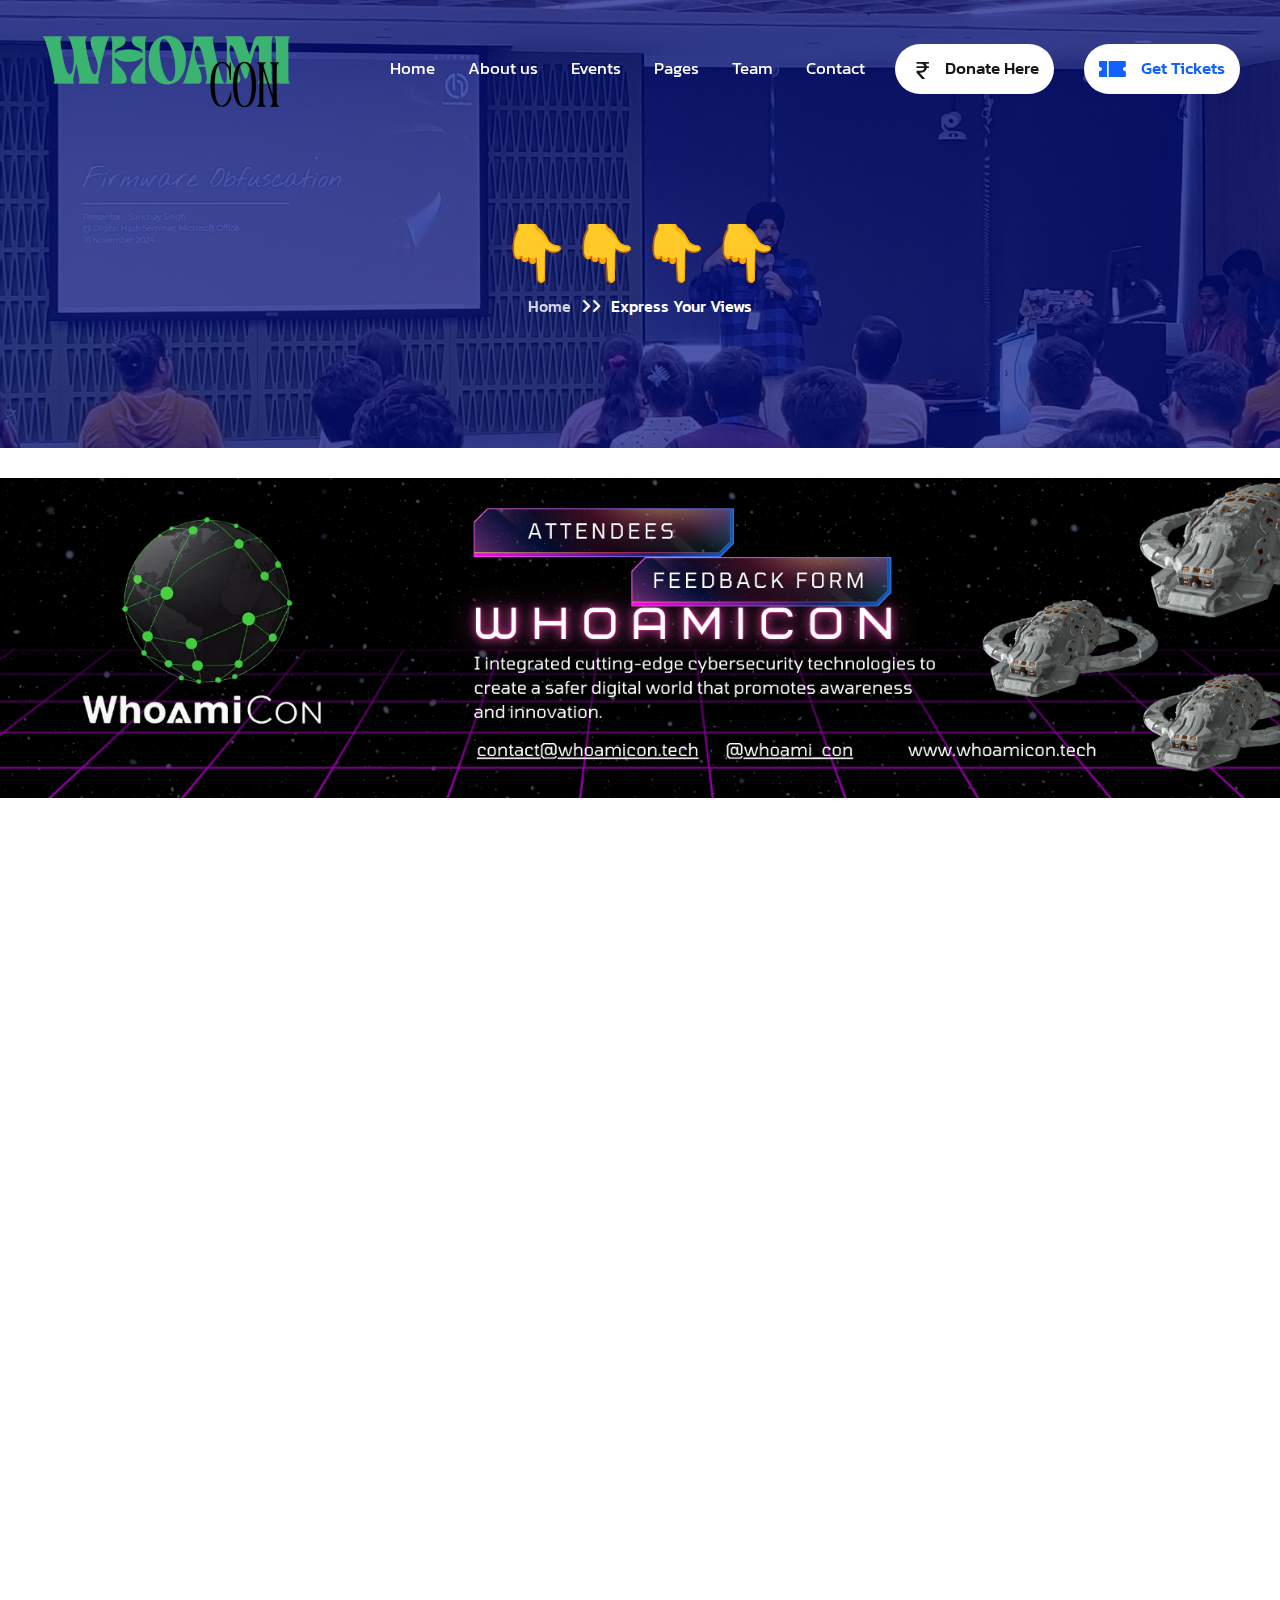
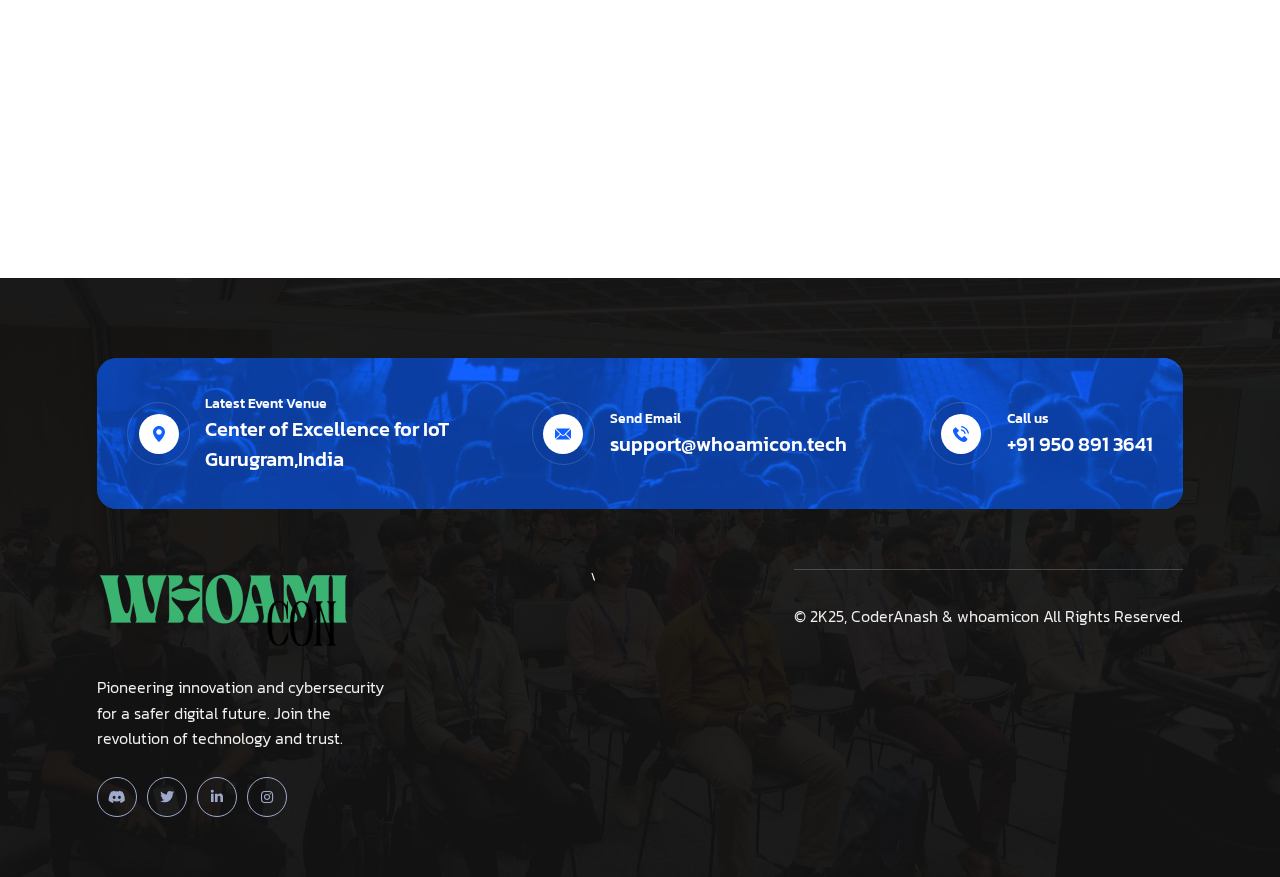
<file: review.html>
<!doctype html>
<html>

<head>
    <meta charset="UTF-8" />
    <meta name="viewport" content="width=device-width, initial-scale=1.0" />
    <link rel="stylesheet" href="vendor/font-awesome/all.min.css" />
    <link rel="stylesheet" href="vendor/swiper/swiper-bundle.min.css" />
    <link rel="stylesheet" href="vendor/splide/splide.min.css" />
    <link rel="stylesheet" href="vendor/slim-select/slimselect.css" />
    <title>WHOAMICON | 👇👇👇👇👇 </title>
    <link href="assets/img/about.jpg" rel="icon" >
    <!-- tailwind css -->
    <link href="src/output.css" rel="stylesheet" />

    <!-- custom css -->
    <link href="css/style.css" rel="stylesheet" />
</head>

<body>
    <!-- overlay -->
    <div class="et-overlay group">
        <div class="opacity-0 pointer-events-none group-[.active]:opacity-100 group-[.active]:pointer-events-auto transition ease-linear duration-300  bg-etBlack/80 fixed inset-0 z-[60]"></div>
    </div>
    <!-- overlay -->

    <!-- sidebar -->
    <div class="et-sidebar group">
        <div class=" group-[.active]:translate-x-0 translate-x-[100%] transition-transform ease-linear duration-300 fixed right-0 w-full max-w-[25%] xl:max-w-[30%] lg:max-w-[40%] md:max-w-[50%] sm:max-w-[60%] xxs:max-w-full bg-[#18377e] h-full z-[100] overflow-auto p-[50px] lg:p-[30px] space-y-[40px]">
            <!-- heading -->
            <div class="et-sidebar-heading">
                <div class="logo flex justify-between items-center">
                    <a href="logo.html"><img src="img/logo-white.png" alt="logo"></a>

                    <button type="button" class="et-sidebar-close-btn border border-white/50 w-[45px] aspect-square shrink-0 text-white text-[22px] rounded-full hover:text-etBlue hover:bg-white"><i class="fa-solid fa-xmark"></i></button>
                </div>
            </div>

            <!-- mobile menu -->
            <div class="et-header-nav-in-mobile"></div>
        </div>
    </div>

    <!-- HEADER SECTION START -->
    <header class="et-header to-be-fixed py-[30px] xxs:py-[20px] fixed top-0 w-full px-[155px] xxxl:px-[100px] xxl:px-[40px] xs:px-[20px] z-50">
        <div class="flex justify-between items-center">
            <!-- logo -->
            <div class="logo shrink-0">
                <a href="index.html">
                    <img src="img/logo-white.png" alt="logo">
                </a>
            </div>

            <div class="right flex items-center gap-[60px] xl:gap-[30px]">
                <div class="to-go-to-sidebar-in-mobile flex md:flex-col md:items-start items-center gap-[100px] xl:gap-[30px] md:gap-y-[15px]">
                    <!-- nav -->
                    <ul class="et-header-nav flex md:flex-col gap-x-[43px] xl:gap-x-[33px] font-kanit text-[17px] font-normal">
                        <li class="has-sub-menu relative">
                            <a href="index.html">Home</a>
                        </li>
                        <li><a href="about.html">About us</a></li>
                        <li class="has-sub-menu relative">
                            <a role="button">Events</a>

                            <ul class="et-header-submenu">
                                <li><a href="events.html">All Events</a></li>
                            </ul>
                        </li>
                        <li class="has-sub-menu relative">
                            <a role="button">Pages</a>

                            <ul class="et-header-submenu">
                                <li><a href="gallery.html">Gallery</a></li>
                                <li><a href="review.html">Review</a></li>
                                <li><a href="sponsor.html">Partners</a></li>
                                <li><a href="venue.html">Venue</a></li>
                            </ul>
                        </li>
                        <li class="has-sub-menu relative">
                            <a role="button">Team</a>

                            <ul class="et-header-submenu">
                                <li><a href="team.html">Team Members</a></li>
                            </ul>
                        </li>
                       
                        <li><a href="contact.html">Contact</a></li>
                    </ul>

                    <!-- button -->
                    <a href="https://i.postimg.cc/cCDh59W5/payment.png" class="et-btn bg-white flex items-center justify-center gap-x-[15px] h-[50px] px-[15px] text-etBlack font-medium text-[17px] rounded-full group">
                        <span class="icon">
                            <svg xmlns="http://www.w3.org/2000/svg" width="20" height="20" fill="currentColor" class="bi bi-currency-rupee" viewBox="0 0 12.5 13">
                                <path d="M4 3.06h2.726c1.22 0 2.12.575 2.325 1.724H4v1.051h5.051C8.855 7.001 8 7.558 6.788 7.558H4v1.317L8.437 14h2.11L6.095 8.884h.855c2.316-.018 3.465-1.476 3.688-3.049H12V4.784h-1.345c-.08-.778-.357-1.335-.793-1.732H12V2H4z"/>
                              </svg>
                        </span>
                        Donate Here</a>

                    <a href="https://lu.ma/whoamicon" class="et-btn bg-white flex items-center justify-center gap-x-[15px] h-[50px] px-[15px] text-etBlue font-medium text-[17px] rounded-full group">
                        <span class="icon">
                            <svg width="27" height="16" viewBox="0 0 27 16" fill="none" xmlns="http://www.w3.org/2000/svg">
                                <path d="M8.02101 0H0.844661C0.378197 0 0 0.378144 0 0.844662V5.12625C0 5.59277 0.378197 5.97091 0.844661 5.97091C1.96347 5.97091 2.8737 6.88114 2.8737 8C2.8737 9.11886 1.96347 10.029 0.844661 10.029C0.378197 10.029 0 10.4071 0 10.8736V15.1553C0 15.6218 0.378197 15.9999 0.844661 15.9999H8.02101V0Z" class="fill-etBlue group-hover:fill-white transition" />
                                <path d="M26.0001 5.97091C26.4665 5.97091 26.8447 5.59277 26.8447 5.12625V0.844662C26.8447 0.378144 26.4665 0 26.0001 0H9.71094V16H26.0001C26.4665 16 26.8447 15.6219 26.8447 15.1553V10.8737C26.8447 10.4072 26.4665 10.029 26.0001 10.029C24.8813 10.029 23.971 9.11886 23.971 8C23.971 6.88114 24.8813 5.97091 26.0001 5.97091Z" class="fill-etBlue group-hover:fill-white transition" />
                            </svg>
                        </span>
                        Get Tickets</a>
                </div>

                <!-- mobile menu button -->
                <button type="button" class="et-mobile-menu-open-btn hidden md:inline-block bg-etBlue rounded-full w-[50px] aspect-square text-white text-[18px] hover:bg-etBlue"><i class="fa-solid fa-bars"></i></button>
            </div>
        </div>
    </header>
    <!-- HEADER SECTION END -->

    <main>
        <!-- BREADCRUMB SECTION START -->
        <section class="et-breadcrumb bg-[#000D83] pt-[210px] lg:pt-[190px] sm:pt-[160px] pb-[130px] lg:pb-[110px] sm:pb-[80px] relative z-[1] before:absolute before:inset-0 before:bg-[url('../assets/img/breadcrumb-bg.jpg')] before:bg-no-repeat before:bg-cover before:bg-center before:-z-[1] before:opacity-30">
            <div class="container mx-auto max-w-[1200px] px-[12px] xl:max-w-full text-center text-white">
                <h1 class="et-breadcrumb-title font-medium text-[56px] md:text-[50px] xs:text-[45px]">👇👇👇👇</h1>
                <ul class="inline-flex items-center gap-[10px] font-medium text-[16px]">
                    <li class="opacity-80"><a href="index.html" class="hover:text-etBlue">Home</a></li>
                    <li><i class="fa-solid fa-angle-right"></i><i class="fa-solid fa-angle-right"></i></li>
                    <li class="current-page">Express Your Views</li>
                </ul>
            </div>
            
        </section>
        <br>
    <br>
        <!-- BREADCRUMB SECTION END -->
         <!--Review Section Start-->
         <section>
            <img src="kagaz.png">
            <iframe src="https://docs.google.com/forms/d/e/1FAIpQLSfP8ATDu_E2XVqzXjF2HJFlMb1GSI9wyWFWFcdy-NIojIuCPA/viewform?embedded=true" width="1350" height="1050" frameborder="9" marginheight="0" marginwidth="0">Loading…</iframe>
</section>
</main>
<br>
<br>


 <!-- FOOTER SECTION START -->
 <footer class="et-footer bg-etBlack relative z-[1] before:absolute before:-z-[1] before:inset-0 before:bg-[url('../assets/img/footer-1-bg.jpg')] before:opacity-30 before:mix-blend-overlay text-white">
    <div class="container mx-auto max-w-[calc(100%-37.1vw)] xxxl:max-w-[calc(100%-350px)] xl:max-w-[calc(100%-170px)] px-[12px] lg:max-w-full">

        <!-- footer top -->
        <div class="et-footer-top pt-[130px] xl:pt-[80px] pb-[60px]">
            <!-- contact infos -->
            <div class="bg-etBlue py-[35px] px-[40px] xl:px-[30px] rounded-[20px] mb-[60px] overflow-hidden relative z-[1] flex lg:flex-wrap justify-between lg:justify-center xs:justify-start items-center gap-[20px] before:absolute before:-z-[1] before:inset-0 before:bg-[url('../assets/img/contact-info-bg.jpg')] before:bg-cover before:bg-no-repeat before:bg-center before:opacity-40 before:mix-blend-multiply">
                <!-- single info -->
                <div class="flex xxs:flex-col items-center xxs:items-start gap-[15px] xxs:gap-[10px]">
                    <!-- icon -->
                    <div class="icon border border-white/15 rounded-full w-[63px] aspect-square shrink-0 flex items-center justify-center">
                        <div class="w-[40px] aspect-square bg-white rounded-full flex items-center justify-center">
                            <svg width="12" height="16" viewBox="0 0 12 16" fill="none" xmlns="http://www.w3.org/2000/svg">
                                <path d="M6 0C4.40935 0.00211004 2.88445 0.634929 1.75969 1.75969C0.634929 2.88445 0.00211004 4.40935 0 6C0 10.3075 5.59 15.7025 5.8275 15.93C5.8737 15.9749 5.93558 16 6 16C6.06442 16 6.1263 15.9749 6.1725 15.93C6.41 15.7025 12 10.3075 12 6C11.9979 4.40935 11.3651 2.88445 10.2403 1.75969C9.11555 0.634929 7.59065 0.00211004 6 0ZM6 8.75C5.4561 8.75 4.92442 8.58871 4.47218 8.28654C4.01995 7.98437 3.66747 7.55488 3.45933 7.05238C3.25119 6.54988 3.19673 5.99695 3.30284 5.4635C3.40895 4.93005 3.67086 4.44005 4.05546 4.05546C4.44005 3.67086 4.93005 3.40895 5.4635 3.30284C5.99695 3.19673 6.54988 3.25119 7.05238 3.45933C7.55488 3.66747 7.98437 4.01995 8.28654 4.47218C8.58871 4.92442 8.75 5.4561 8.75 6C8.74956 6.72921 8.45969 7.42843 7.94406 7.94406C7.42843 8.45969 6.72921 8.74956 6 8.75Z" class="fill-etBlue" />
                            </svg>
                        </div>
                    </div>
                    <!-- txt -->
                    <div>
                        <span class="block font-medium text-[14px]">Latest Event Venue</span>
                        <h5 class="font-medium text-[20px]"><a href="https://maps.app.goo.gl/sVPnYsho5rpDA8Vi7">Center of Excellence for IoT<br>Gurugram,India</a></h5>
                    </div>
                </div>

                <!-- single info -->
                <div class="flex xxs:flex-col items-center xxs:items-start gap-[15px] xxs:gap-[10px]">
                    <!-- icon -->
                    <div class="icon border border-white/15 rounded-full w-[63px] aspect-square shrink-0 flex items-center justify-center">
                        <div class="w-[40px] aspect-square bg-white rounded-full flex items-center justify-center">
                            <svg width="16" height="16" viewBox="0 0 16 16" fill="none" xmlns="http://www.w3.org/2000/svg">
                                <path d="M15.8591 3.17969L11.0066 8.00091L15.8591 12.8221C15.9468 12.6388 16 12.4361 16 12.2197V3.78216C16 3.56569 15.9468 3.36303 15.8591 3.17969Z" fill="#1260FE" />
                                <path d="M14.5937 2.375H1.40618C1.18971 2.375 0.987055 2.42822 0.803711 2.51594L7.00568 8.68666C7.55406 9.23503 8.4458 9.23503 8.99418 8.68666L15.1961 2.51594C15.0128 2.42822 14.8101 2.375 14.5937 2.375Z" fill="#1260FE" />
                                <path d="M0.140938 3.17969C0.0532188 3.36303 0 3.56569 0 3.78216V12.2197C0 12.4361 0.0532188 12.6388 0.140938 12.8221L4.99341 8.00091L0.140938 3.17969Z" fill="#1260FE" />
                                <path d="M10.3437 8.66211L9.65702 9.34877C8.7433 10.2625 7.25652 10.2625 6.3428 9.34877L5.65618 8.66211L0.803711 13.4833C0.987055 13.571 1.18971 13.6243 1.40618 13.6243H14.5937C14.8101 13.6243 15.0128 13.571 15.1961 13.4833L10.3437 8.66211Z" fill="#1260FE" />
                            </svg>
                        </div>
                    </div>
                    <!-- txt -->
                    <div>
                        <span class="block font-medium text-[14px]">Send Email</span>
                        <h5 class="font-medium text-[20px]"><a href="mailto:support@whoamicon.tech">support@whoamicon.tech</a></h5>
                    </div>
                </div>

                <!-- single info -->
                <div class="flex xxs:flex-col items-center xxs:items-start gap-[15px] xxs:gap-[10px]">
                    <!-- icon -->
                    <div class="icon border border-white/15 rounded-full w-[63px] aspect-square shrink-0 flex items-center justify-center">
                        <div class="w-[40px] aspect-square bg-white rounded-full flex items-center justify-center">
                            <svg width="16" height="16" viewBox="0 0 16 16" fill="none" xmlns="http://www.w3.org/2000/svg">
                                <path d="M12.1643 10.5834C11.6416 10.0673 10.989 10.0673 10.4696 10.5834C10.0734 10.9762 9.67723 11.3691 9.28769 11.7686C9.18114 11.8785 9.09125 11.9018 8.9614 11.8286C8.70503 11.6887 8.43202 11.5755 8.18564 11.4224C7.03698 10.6999 6.07477 9.77097 5.22243 8.72552C4.79959 8.20613 4.42336 7.65011 4.16033 7.02417C4.10706 6.89765 4.11705 6.81442 4.22026 6.7112C4.61647 6.32832 5.00268 5.93544 5.39223 5.54257C5.93493 4.99654 5.93493 4.35728 5.3889 3.80792C5.07926 3.49495 4.76962 3.18865 4.45998 2.87568C4.14036 2.55605 3.82406 2.23309 3.5011 1.9168C2.97838 1.40739 2.32581 1.40739 1.80641 1.92012C1.40688 2.313 1.02399 2.71586 0.617799 3.10208C0.241571 3.45833 0.0517928 3.89449 0.0118394 4.40389C-0.0514202 5.23293 0.151676 6.01535 0.438009 6.77779C1.02399 8.35595 1.91628 9.75765 2.99836 11.0428C4.45998 12.7808 6.20462 14.1559 8.24557 15.148C9.1645 15.5942 10.1167 15.9371 11.1522 15.9937C11.8647 16.0337 12.484 15.8539 12.98 15.2979C13.3196 14.9183 13.7025 14.572 14.0621 14.2091C14.5948 13.6698 14.5982 13.0172 14.0688 12.4845C13.4362 11.8485 12.8003 11.2159 12.1643 10.5834Z" fill="#1260FE" />
                                <path d="M11.5283 7.92979L12.7569 7.72003C12.5638 6.59135 12.0311 5.56921 11.222 4.75682C10.3663 3.90116 9.28426 3.36178 8.09232 3.19531L7.91919 4.43054C8.84145 4.56039 9.68047 4.97657 10.343 5.63913C10.969 6.26506 11.3785 7.05747 11.5283 7.92979Z" fill="#1260FE" />
                                <path d="M13.4496 2.59031C12.0312 1.17197 10.2367 0.276344 8.25565 0L8.08252 1.23523C9.79386 1.47495 11.3454 2.25071 12.5706 3.47262C13.7326 4.63459 14.495 6.10288 14.7714 7.71766L15.9999 7.50791C15.677 5.63676 14.7947 3.93874 13.4496 2.59031Z" fill="#1260FE" />
                            </svg>
                        </div>
                    </div>

                    <!-- txt -->
                    <div>
                        <span class="block font-medium text-[14px]">Call us</span>
                        <h5 class="font-medium text-[20px]"><a href="tel:9508913641">+91 950 891 3641</a></h5>
                    </div>
                </div>
            </div>

            <div class="flex md:flex-wrap xs:w-full gap-x-[65px] xxl:gap-x-[45px] xl:gap-[30px] gap-y-[25px] justify-between md:justify-center xxs:justify-start">
                <!-- footer about -->
                <div class="et-footer-about max-w-[295px] lg:max-w-none md:max-w-[300px] xs:max-w-full">
                    <a href="#" class="mb-[25px] inline-block"><img src="img/logo-white.png" alt="logo"></a>
                    <p class="font-light text-[#f2f2f2] text-[16px] mb-[25px]">Pioneering innovation and cybersecurity for a safer digital future. Join the revolution of technology and trust.

                    </p>

                    <!-- social media -->
                    <div class="et-socials flex gap-[10px] text-[14px] *:border *:border-[#9EAACB] *:text-[#9EAACB] *:w-[40px] *:aspect-square *:shrink-0 *:inline-flex *:items-center *:justify-center *:rounded-full ">
                        <a href="https://discord.gg/VeZtFTft" class="hover:text-white hover:bg-etBlue hover:border-etBlue"><i class="fa-brands fa-discord"></i></a>
                        <a href="https://x.com/whoamicon?t=pcpjBrA9AOwB5yycagKCkg&s=09" class="hover:text-white hover:bg-etBlue hover:border-etBlue"><i class="fa-brands fa-twitter"></i></a>
                        <a href="https://www.linkedin.com/company/whomami-con/" class="hover:text-white hover:bg-etBlue hover:border-etBlue"><i class="fa-brands fa-linkedin-in"></i></a>
                        <a href="https://www.instagram.com/whoami_con?igsh=OGQ5ZDc2ODk2ZA==" class="hover:text-white hover:bg-etBlue hover:border-etBlue"><i class="fa-brands fa-instagram"></i></a>
                    </div>
                </div>

                <!-- widget -->
                
                \
        <!-- footer bottom -->
        <div class="et-footer-bottom border-t border-white/20 py-[34px]">
            <p class="font-light text-[#f2f2f2] text-center text-[16px]">&copy; 2K25, <a href="https://ciphermystic.me/">CoderAnash & whoamicon </a> All Rights Reserved.</p>
        </div>
    </div>
</footer>
<!-- FOOTER SECTION END -->


 <!-- JS FILES -->
 <script src="vendor/swiper/swiper-bundle.min.js"></script>
 <script src="vendor/splide/splide.min.js"></script>
 <script src="vendor/slim-select/slimselect.min.js"></script>
 <script src="vendor/fslightbox/fslightbox.js"></script>
 <script src="vendor/splide/splide-extension-auto-scroll.min.js"></script>
 <script src="vendor/lenis/lenis.min.js"></script>
 <script src="vendor/splittype/index.min.js"></script>
 <script src="vendor/gsap/gsap.min.js"></script>
 <script src="vendor/gsap/gsap-scroll-trigger.min.js"></script>


 <script src="js/main.js"></script>
</body>

</html>
</file>
<file: vendor/slim-select/slimselect.css>
:root{--ss-primary-color: #5897fb;--ss-bg-color: #ffffff;--ss-font-color: #4d4d4d;--ss-font-placeholder-color: #8d8d8d;--ss-disabled-color: #dcdee2;--ss-border-color: #dcdee2;--ss-highlight-color: #fffb8c;--ss-success-color: #00b755;--ss-error-color: #dc3545;--ss-focus-color: #5897fb;--ss-main-height: 30px;--ss-content-height: 300px;--ss-spacing-l: 7px;--ss-spacing-m: 5px;--ss-spacing-s: 3px;--ss-animation-timing: 0.2s;--ss-border-radius: 4px}@keyframes ss-valueIn{0%{transform:scale(0);opacity:0}100%{transform:scale(1);opacity:1}}@keyframes ss-valueOut{0%{transform:scale(1);opacity:1}100%{transform:scale(0);opacity:0}}.ss-hide{display:none !important}.ss-main{display:flex;flex-direction:row;position:relative;user-select:none;color:var(--ss-font-color);min-height:var(--ss-main-height);width:100%;padding:var(--ss-spacing-s);cursor:pointer;border:1px solid var(--ss-border-color);border-radius:var(--ss-border-radius);background-color:var(--ss-bg-color);outline:0;box-sizing:border-box;transition:background-color var(--ss-animation-timing);overflow:hidden}.ss-main:focus{box-shadow:0 0 5px var(--ss-focus-color)}.ss-main.ss-disabled{background-color:var(--ss-disabled-color);cursor:not-allowed}.ss-main.ss-disabled .ss-values .ss-disabled{color:var(--ss-font-color)}.ss-main.ss-disabled .ss-values .ss-value .ss-value-delete{cursor:not-allowed}.ss-main.ss-open-above{border-top-left-radius:0px;border-top-right-radius:0px}.ss-main.ss-open-below{border-bottom-left-radius:0px;border-bottom-right-radius:0px}.ss-main .ss-values{display:inline-flex;flex-wrap:wrap;gap:var(--ss-spacing-m);flex:1 1 100%}.ss-main .ss-values .ss-placeholder{display:flex;padding:var(--ss-spacing-s) var(--ss-spacing-m) var(--ss-spacing-s) var(--ss-spacing-m);margin:auto 0px auto 0px;line-height:1em;align-items:center;width:100%;color:var(--ss-font-placeholder-color);overflow:hidden;text-overflow:ellipsis;white-space:nowrap}.ss-main .ss-values .ss-max{display:flex;user-select:none;align-items:center;width:fit-content;font-size:12px;color:var(--ss-bg-color);line-height:1;padding:var(--ss-spacing-s) var(--ss-spacing-m);background-color:var(--ss-primary-color);border-radius:var(--ss-border-radius)}.ss-main .ss-values .ss-single{display:flex;margin:auto 0px auto var(--ss-spacing-s)}.ss-main .ss-values .ss-value{display:flex;user-select:none;align-items:center;width:fit-content;background-color:var(--ss-primary-color);border-radius:var(--ss-border-radius);animation-name:ss-valueIn;animation-duration:var(--ss-animation-timing);animation-timing-function:ease-out;animation-fill-mode:both}.ss-main .ss-values .ss-value.ss-value-out{animation-name:ss-valueOut;animation-duration:var(--ss-animation-timing);animation-timing-function:ease-out}.ss-main .ss-values .ss-value .ss-value-text{font-size:12px;color:var(--ss-bg-color);line-height:1;padding:var(--ss-spacing-s) var(--ss-spacing-m)}.ss-main .ss-values .ss-value .ss-value-delete{display:flex;align-items:center;height:var(--ss-spacing-l);width:var(--ss-spacing-l);padding:var(--ss-spacing-s) var(--ss-spacing-m);cursor:pointer;border-left:solid 1px var(--ss-bg-color);box-sizing:content-box}.ss-main .ss-values .ss-value .ss-value-delete svg{height:var(--ss-spacing-l);width:var(--ss-spacing-l)}.ss-main .ss-values .ss-value .ss-value-delete svg path{fill:none;stroke:var(--ss-bg-color);stroke-width:18;stroke-linecap:round;stroke-linejoin:round}.ss-main .ss-deselect{flex:0 1 auto;display:flex;align-items:center;justify-content:center;width:fit-content;height:auto;margin:0 var(--ss-spacing-m) 0 var(--ss-spacing-m)}.ss-main .ss-deselect svg{width:8px;height:8px}.ss-main .ss-deselect svg path{fill:none;stroke:var(--ss-font-color);stroke-width:20;stroke-linecap:round;stroke-linejoin:round}.ss-main .ss-arrow{flex:0 1 auto;display:flex;align-items:center;justify-content:flex-end;width:12px;height:12px;margin:auto var(--ss-spacing-m) auto var(--ss-spacing-m)}.ss-main .ss-arrow path{fill:none;stroke:var(--ss-font-color);stroke-width:18;stroke-linecap:round;stroke-linejoin:round;transition-timing-function:ease-out;transition:var(--ss-animation-timing)}.ss-content{position:absolute;display:flex;height:auto;flex-direction:column;width:auto;max-height:var(--ss-content-height);box-sizing:border-box;border:solid 1px var(--ss-border-color);background-color:var(--ss-bg-color);transition:transform var(--ss-animation-timing),opacity var(--ss-animation-timing);opacity:0;transform:scaleY(0);transform-origin:center top;overflow:hidden;z-index:10000}.ss-content.ss-relative{position:relative;height:100%}.ss-content.ss-open-above{flex-direction:column-reverse;opacity:1;transform:scaleY(1);transform-origin:center bottom;border-top-left-radius:var(--ss-border-radius);border-top-right-radius:var(--ss-border-radius)}.ss-content.ss-open-below{opacity:1;transform:scaleY(1);transform-origin:center top;border-bottom-left-radius:var(--ss-border-radius);border-bottom-right-radius:var(--ss-border-radius)}.ss-content .ss-search{flex:0 1 auto;display:flex;flex-direction:row;padding:var(--ss-spacing-l) var(--ss-spacing-l) var(--ss-spacing-m) var(--ss-spacing-l)}.ss-content .ss-search input{display:inline-flex;font-size:inherit;line-height:inherit;flex:1 1 auto;width:100%;min-width:0px;padding:var(--ss-spacing-m) var(--ss-spacing-l);margin:0;border:1px solid var(--ss-border-color);border-radius:var(--ss-border-radius);background-color:var(--ss-bg-color);outline:0;text-align:left;box-sizing:border-box}.ss-content .ss-search input::placeholder{color:var(--ss-font-placeholder-color);vertical-align:middle}.ss-content .ss-search input:focus{box-shadow:0 0 5px var(--ss-focus-color)}.ss-content .ss-search .ss-addable{display:inline-flex;justify-content:center;align-items:center;cursor:pointer;flex:0 0 auto;height:auto;margin:0 0 0 var(--ss-spacing-m);border:1px solid var(--ss-border-color);border-radius:var(--ss-border-radius)}.ss-content .ss-search .ss-addable svg{display:flex;align-items:center;justify-content:flex-end;flex:0 1 auto;width:12px;height:12px;margin:auto var(--ss-spacing-m) auto var(--ss-spacing-m)}.ss-content .ss-search .ss-addable svg path{fill:none;stroke:var(--ss-font-color);stroke-width:18;stroke-linecap:round;stroke-linejoin:round}.ss-content .ss-list{flex:1 1 auto;height:auto;overflow-x:hidden;overflow-y:auto}.ss-content .ss-list .ss-error{color:var(--ss-error-color);padding:var(--ss-spacing-l)}.ss-content .ss-list .ss-searching{color:var(--ss-font-color);padding:var(--ss-spacing-l)}.ss-content .ss-list .ss-optgroup.ss-close .ss-option{display:none !important}.ss-content .ss-list .ss-optgroup .ss-optgroup-label{display:flex;flex-direction:row;align-items:center;justify-content:space-between;padding:var(--ss-spacing-m) var(--ss-spacing-l) var(--ss-spacing-m) var(--ss-spacing-l)}.ss-content .ss-list .ss-optgroup .ss-optgroup-label .ss-optgroup-label-text{flex:1 1 auto;font-weight:bold;color:var(--ss-font-color)}.ss-content .ss-list .ss-optgroup .ss-optgroup-label:has(.ss-arrow){cursor:pointer}.ss-content .ss-list .ss-optgroup .ss-optgroup-label .ss-optgroup-actions{flex:0 1 auto;display:flex;flex-direction:row;align-items:center;justify-content:center;gap:var(--ss-spacing-m)}.ss-content .ss-list .ss-optgroup .ss-optgroup-label .ss-optgroup-actions .ss-selectall{flex:0 0 auto;display:flex;flex-direction:row;cursor:pointer}.ss-content .ss-list .ss-optgroup .ss-optgroup-label .ss-optgroup-actions .ss-selectall:hover{opacity:.5}.ss-content .ss-list .ss-optgroup .ss-optgroup-label .ss-optgroup-actions .ss-selectall.ss-selected svg path{stroke:var(--ss-error-color)}.ss-content .ss-list .ss-optgroup .ss-optgroup-label .ss-optgroup-actions .ss-selectall span{flex:0 1 auto;display:flex;align-items:center;justify-content:center;font-size:60%;text-align:center;padding:0 var(--ss-spacing-s) 0 0}.ss-content .ss-list .ss-optgroup .ss-optgroup-label .ss-optgroup-actions .ss-selectall svg{flex:0 1 auto;width:13px;height:13px}.ss-content .ss-list .ss-optgroup .ss-optgroup-label .ss-optgroup-actions .ss-selectall svg path{fill:none;stroke:var(--ss-success-color);stroke-linecap:round;stroke-linejoin:round}.ss-content .ss-list .ss-optgroup .ss-optgroup-label .ss-optgroup-actions .ss-selectall svg:first-child{stroke-width:5}.ss-content .ss-list .ss-optgroup .ss-optgroup-label .ss-optgroup-actions .ss-selectall svg:last-child{stroke-width:11}.ss-content .ss-list .ss-optgroup .ss-optgroup-label .ss-optgroup-actions .ss-closable{flex:0 1 auto;display:flex;flex-direction:row;cursor:pointer}.ss-content .ss-list .ss-optgroup .ss-optgroup-label .ss-optgroup-actions .ss-closable .ss-arrow{flex:1 1 auto;width:10px;height:10px}.ss-content .ss-list .ss-optgroup .ss-optgroup-label .ss-optgroup-actions .ss-closable .ss-arrow path{fill:none;stroke:var(--ss-font-color);stroke-width:18;stroke-linecap:round;stroke-linejoin:round;transition-timing-function:ease-out;transition:var(--ss-animation-timing)}.ss-content .ss-list .ss-optgroup .ss-option{padding:var(--ss-spacing-s) var(--ss-spacing-s) var(--ss-spacing-s) calc(var(--ss-spacing-l)*3)}.ss-content .ss-list .ss-option{display:flex;padding:var(--ss-spacing-m) var(--ss-spacing-l) var(--ss-spacing-m) var(--ss-spacing-l);color:var(--ss-font-color);cursor:pointer;user-select:none}.ss-content .ss-list .ss-option:hover{color:var(--ss-bg-color);background-color:var(--ss-primary-color)}.ss-content .ss-list .ss-option.ss-highlighted,.ss-content .ss-list .ss-option:not(.ss-disabled).ss-selected{color:var(--ss-bg-color);background-color:var(--ss-primary-color)}.ss-content .ss-list .ss-option.ss-disabled{cursor:not-allowed;background-color:var(--ss-disabled-color)}.ss-content .ss-list .ss-option.ss-disabled:hover{color:var(--ss-font-color)}.ss-content .ss-list .ss-option .ss-search-highlight{background-color:var(--ss-highlight-color)}/*# sourceMappingURL=slimselect.css.map */
</file>
<file: src/output.css>
*, ::before, ::after {
  --tw-border-spacing-x: 0;
  --tw-border-spacing-y: 0;
  --tw-translate-x: 0;
  --tw-translate-y: 0;
  --tw-rotate: 0;
  --tw-skew-x: 0;
  --tw-skew-y: 0;
  --tw-scale-x: 1;
  --tw-scale-y: 1;
  --tw-pan-x:  ;
  --tw-pan-y:  ;
  --tw-pinch-zoom:  ;
  --tw-scroll-snap-strictness: proximity;
  --tw-gradient-from-position:  ;
  --tw-gradient-via-position:  ;
  --tw-gradient-to-position:  ;
  --tw-ordinal:  ;
  --tw-slashed-zero:  ;
  --tw-numeric-figure:  ;
  --tw-numeric-spacing:  ;
  --tw-numeric-fraction:  ;
  --tw-ring-inset:  ;
  --tw-ring-offset-width: 0px;
  --tw-ring-offset-color: #fff;
  --tw-ring-color: rgb(59 130 246 / 0.5);
  --tw-ring-offset-shadow: 0 0 #0000;
  --tw-ring-shadow: 0 0 #0000;
  --tw-shadow: 0 0 #0000;
  --tw-shadow-colored: 0 0 #0000;
  --tw-blur:  ;
  --tw-brightness:  ;
  --tw-contrast:  ;
  --tw-grayscale:  ;
  --tw-hue-rotate:  ;
  --tw-invert:  ;
  --tw-saturate:  ;
  --tw-sepia:  ;
  --tw-drop-shadow:  ;
  --tw-backdrop-blur:  ;
  --tw-backdrop-brightness:  ;
  --tw-backdrop-contrast:  ;
  --tw-backdrop-grayscale:  ;
  --tw-backdrop-hue-rotate:  ;
  --tw-backdrop-invert:  ;
  --tw-backdrop-opacity:  ;
  --tw-backdrop-saturate:  ;
  --tw-backdrop-sepia:  ;
  --tw-contain-size:  ;
  --tw-contain-layout:  ;
  --tw-contain-paint:  ;
  --tw-contain-style:  ;
}

::backdrop {
  --tw-border-spacing-x: 0;
  --tw-border-spacing-y: 0;
  --tw-translate-x: 0;
  --tw-translate-y: 0;
  --tw-rotate: 0;
  --tw-skew-x: 0;
  --tw-skew-y: 0;
  --tw-scale-x: 1;
  --tw-scale-y: 1;
  --tw-pan-x:  ;
  --tw-pan-y:  ;
  --tw-pinch-zoom:  ;
  --tw-scroll-snap-strictness: proximity;
  --tw-gradient-from-position:  ;
  --tw-gradient-via-position:  ;
  --tw-gradient-to-position:  ;
  --tw-ordinal:  ;
  --tw-slashed-zero:  ;
  --tw-numeric-figure:  ;
  --tw-numeric-spacing:  ;
  --tw-numeric-fraction:  ;
  --tw-ring-inset:  ;
  --tw-ring-offset-width: 0px;
  --tw-ring-offset-color: #fff;
  --tw-ring-color: rgb(59 130 246 / 0.5);
  --tw-ring-offset-shadow: 0 0 #0000;
  --tw-ring-shadow: 0 0 #0000;
  --tw-shadow: 0 0 #0000;
  --tw-shadow-colored: 0 0 #0000;
  --tw-blur:  ;
  --tw-brightness:  ;
  --tw-contrast:  ;
  --tw-grayscale:  ;
  --tw-hue-rotate:  ;
  --tw-invert:  ;
  --tw-saturate:  ;
  --tw-sepia:  ;
  --tw-drop-shadow:  ;
  --tw-backdrop-blur:  ;
  --tw-backdrop-brightness:  ;
  --tw-backdrop-contrast:  ;
  --tw-backdrop-grayscale:  ;
  --tw-backdrop-hue-rotate:  ;
  --tw-backdrop-invert:  ;
  --tw-backdrop-opacity:  ;
  --tw-backdrop-saturate:  ;
  --tw-backdrop-sepia:  ;
  --tw-contain-size:  ;
  --tw-contain-layout:  ;
  --tw-contain-paint:  ;
  --tw-contain-style:  ;
}

/*
! tailwindcss v3.4.14 | MIT License | https://tailwindcss.com
*/

/*
1. Prevent padding and border from affecting element width. (https://github.com/mozdevs/cssremedy/issues/4)
2. Allow adding a border to an element by just adding a border-width. (https://github.com/tailwindcss/tailwindcss/pull/116)
*/

*,
::before,
::after {
  box-sizing: border-box;
  /* 1 */
  border-width: 0;
  /* 2 */
  border-style: solid;
  /* 2 */
  border-color: #e5e7eb;
  /* 2 */
}

::before,
::after {
  --tw-content: '';
}

/*
1. Use a consistent sensible line-height in all browsers.
2. Prevent adjustments of font size after orientation changes in iOS.
3. Use a more readable tab size.
4. Use the user's configured `sans` font-family by default.
5. Use the user's configured `sans` font-feature-settings by default.
6. Use the user's configured `sans` font-variation-settings by default.
7. Disable tap highlights on iOS
*/

html,
:host {
  line-height: 1.5;
  /* 1 */
  -webkit-text-size-adjust: 100%;
  /* 2 */
  -moz-tab-size: 4;
  /* 3 */
  -o-tab-size: 4;
     tab-size: 4;
  /* 3 */
  font-family: ui-sans-serif, system-ui, sans-serif, "Apple Color Emoji", "Segoe UI Emoji", "Segoe UI Symbol", "Noto Color Emoji";
  /* 4 */
  font-feature-settings: normal;
  /* 5 */
  font-variation-settings: normal;
  /* 6 */
  -webkit-tap-highlight-color: transparent;
  /* 7 */
}

/*
1. Remove the margin in all browsers.
2. Inherit line-height from `html` so users can set them as a class directly on the `html` element.
*/

body {
  margin: 0;
  /* 1 */
  line-height: inherit;
  /* 2 */
}

/*
1. Add the correct height in Firefox.
2. Correct the inheritance of border color in Firefox. (https://bugzilla.mozilla.org/show_bug.cgi?id=190655)
3. Ensure horizontal rules are visible by default.
*/

hr {
  height: 0;
  /* 1 */
  color: inherit;
  /* 2 */
  border-top-width: 1px;
  /* 3 */
}

/*
Add the correct text decoration in Chrome, Edge, and Safari.
*/

abbr:where([title]) {
  -webkit-text-decoration: underline dotted;
          text-decoration: underline dotted;
}

/*
Remove the default font size and weight for headings.
*/

h1,
h2,
h3,
h4,
h5,
h6 {
  font-size: inherit;
  font-weight: inherit;
}

/*
Reset links to optimize for opt-in styling instead of opt-out.
*/

a {
  color: inherit;
  text-decoration: inherit;
}

/*
Add the correct font weight in Edge and Safari.
*/

b,
strong {
  font-weight: bolder;
}

/*
1. Use the user's configured `mono` font-family by default.
2. Use the user's configured `mono` font-feature-settings by default.
3. Use the user's configured `mono` font-variation-settings by default.
4. Correct the odd `em` font sizing in all browsers.
*/

code,
kbd,
samp,
pre {
  font-family: ui-monospace, SFMono-Regular, Menlo, Monaco, Consolas, "Liberation Mono", "Courier New", monospace;
  /* 1 */
  font-feature-settings: normal;
  /* 2 */
  font-variation-settings: normal;
  /* 3 */
  font-size: 1em;
  /* 4 */
}

/*
Add the correct font size in all browsers.
*/

small {
  font-size: 80%;
}

/*
Prevent `sub` and `sup` elements from affecting the line height in all browsers.
*/

sub,
sup {
  font-size: 75%;
  line-height: 0;
  position: relative;
  vertical-align: baseline;
}

sub {
  bottom: -0.25em;
}

sup {
  top: -0.5em;
}

/*
1. Remove text indentation from table contents in Chrome and Safari. (https://bugs.chromium.org/p/chromium/issues/detail?id=999088, https://bugs.webkit.org/show_bug.cgi?id=201297)
2. Correct table border color inheritance in all Chrome and Safari. (https://bugs.chromium.org/p/chromium/issues/detail?id=935729, https://bugs.webkit.org/show_bug.cgi?id=195016)
3. Remove gaps between table borders by default.
*/

table {
  text-indent: 0;
  /* 1 */
  border-color: inherit;
  /* 2 */
  border-collapse: collapse;
  /* 3 */
}

/*
1. Change the font styles in all browsers.
2. Remove the margin in Firefox and Safari.
3. Remove default padding in all browsers.
*/

button,
input,
optgroup,
select,
textarea {
  font-family: inherit;
  /* 1 */
  font-feature-settings: inherit;
  /* 1 */
  font-variation-settings: inherit;
  /* 1 */
  font-size: 100%;
  /* 1 */
  font-weight: inherit;
  /* 1 */
  line-height: inherit;
  /* 1 */
  letter-spacing: inherit;
  /* 1 */
  color: inherit;
  /* 1 */
  margin: 0;
  /* 2 */
  padding: 0;
  /* 3 */
}

/*
Remove the inheritance of text transform in Edge and Firefox.
*/

button,
select {
  text-transform: none;
}

/*
1. Correct the inability to style clickable types in iOS and Safari.
2. Remove default button styles.
*/

button,
input:where([type='button']),
input:where([type='reset']),
input:where([type='submit']) {
  -webkit-appearance: button;
  /* 1 */
  background-color: transparent;
  /* 2 */
  background-image: none;
  /* 2 */
}

/*
Use the modern Firefox focus style for all focusable elements.
*/

:-moz-focusring {
  outline: auto;
}

/*
Remove the additional `:invalid` styles in Firefox. (https://github.com/mozilla/gecko-dev/blob/2f9eacd9d3d995c937b4251a5557d95d494c9be1/layout/style/res/forms.css#L728-L737)
*/

:-moz-ui-invalid {
  box-shadow: none;
}

/*
Add the correct vertical alignment in Chrome and Firefox.
*/

progress {
  vertical-align: baseline;
}

/*
Correct the cursor style of increment and decrement buttons in Safari.
*/

::-webkit-inner-spin-button,
::-webkit-outer-spin-button {
  height: auto;
}

/*
1. Correct the odd appearance in Chrome and Safari.
2. Correct the outline style in Safari.
*/

[type='search'] {
  -webkit-appearance: textfield;
  /* 1 */
  outline-offset: -2px;
  /* 2 */
}

/*
Remove the inner padding in Chrome and Safari on macOS.
*/

::-webkit-search-decoration {
  -webkit-appearance: none;
}

/*
1. Correct the inability to style clickable types in iOS and Safari.
2. Change font properties to `inherit` in Safari.
*/

::-webkit-file-upload-button {
  -webkit-appearance: button;
  /* 1 */
  font: inherit;
  /* 2 */
}

/*
Add the correct display in Chrome and Safari.
*/

summary {
  display: list-item;
}

/*
Removes the default spacing and border for appropriate elements.
*/

blockquote,
dl,
dd,
h1,
h2,
h3,
h4,
h5,
h6,
hr,
figure,
p,
pre {
  margin: 0;
}

fieldset {
  margin: 0;
  padding: 0;
}

legend {
  padding: 0;
}

ol,
ul,
menu {
  list-style: none;
  margin: 0;
  padding: 0;
}

/*
Reset default styling for dialogs.
*/

dialog {
  padding: 0;
}

/*
Prevent resizing textareas horizontally by default.
*/

textarea {
  resize: vertical;
}

/*
1. Reset the default placeholder opacity in Firefox. (https://github.com/tailwindlabs/tailwindcss/issues/3300)
2. Set the default placeholder color to the user's configured gray 400 color.
*/

input::-moz-placeholder, textarea::-moz-placeholder {
  opacity: 1;
  /* 1 */
  color: #9ca3af;
  /* 2 */
}

input::placeholder,
textarea::placeholder {
  opacity: 1;
  /* 1 */
  color: #9ca3af;
  /* 2 */
}

/*
Set the default cursor for buttons.
*/

button,
[role="button"] {
  cursor: pointer;
}

/*
Make sure disabled buttons don't get the pointer cursor.
*/

:disabled {
  cursor: default;
}

/*
1. Make replaced elements `display: block` by default. (https://github.com/mozdevs/cssremedy/issues/14)
2. Add `vertical-align: middle` to align replaced elements more sensibly by default. (https://github.com/jensimmons/cssremedy/issues/14#issuecomment-634934210)
   This can trigger a poorly considered lint error in some tools but is included by design.
*/

img,
svg,
video,
canvas,
audio,
iframe,
embed,
object {
  display: block;
  /* 1 */
  vertical-align: middle;
  /* 2 */
}

/*
Constrain images and videos to the parent width and preserve their intrinsic aspect ratio. (https://github.com/mozdevs/cssremedy/issues/14)
*/

img,
video {
  max-width: 100%;
  height: auto;
}

/* Make elements with the HTML hidden attribute stay hidden by default */

[hidden]:where(:not([hidden="until-found"])) {
  display: none;
}

.container {
  width: 100%;
}

.sr-only {
  position: absolute;
  width: 1px;
  height: 1px;
  padding: 0;
  margin: -1px;
  overflow: hidden;
  clip: rect(0, 0, 0, 0);
  white-space: nowrap;
  border-width: 0;
}

.pointer-events-none {
  pointer-events: none;
}

.visible {
  visibility: visible;
}

.static {
  position: static;
}

.fixed {
  position: fixed;
}

.absolute {
  position: absolute;
}

.relative {
  position: relative;
}

.sticky {
  position: sticky;
}

.inset-0 {
  inset: 0px;
}

.inset-\[40px\] {
  inset: 40px;
}

.inset-\[clamp\(15px\2c 2\.10vw\2c 40px\)\] {
  inset: clamp(15px,2.10vw,40px);
}

.-inset-x-\[120px\] {
  left: -120px;
  right: -120px;
}

.\!left-auto {
  left: auto !important;
}

.\!top-\[50\%\] {
  top: 50% !important;
}

.\!top-\[clamp\(60px\2c 6\.83vw\2c 130px\)\] {
  top: clamp(60px,6.83vw,130px) !important;
}

.-bottom-\[20px\] {
  bottom: -20px;
}

.-left-\[10px\] {
  left: -10px;
}

.-left-\[124px\] {
  left: -124px;
}

.-left-\[20px\] {
  left: -20px;
}

.-left-\[27px\] {
  left: -27px;
}

.-left-\[38px\] {
  left: -38px;
}

.-left-\[42px\] {
  left: -42px;
}

.-left-\[47px\] {
  left: -47px;
}

.-left-\[519px\] {
  left: -519px;
}

.-left-\[70px\] {
  left: -70px;
}

.-left-\[98px\] {
  left: -98px;
}

.-right-\[135px\] {
  right: -135px;
}

.-right-\[175px\] {
  right: -175px;
}

.-right-\[24px\] {
  right: -24px;
}

.-right-\[70px\] {
  right: -70px;
}

.-right-\[73px\] {
  right: -73px;
}

.-top-\[10px\] {
  top: -10px;
}

.-top-\[195px\] {
  top: -195px;
}

.-top-\[20px\] {
  top: -20px;
}

.-top-\[40px\] {
  top: -40px;
}

.-top-\[43px\] {
  top: -43px;
}

.-top-\[60px\] {
  top: -60px;
}

.bottom-0 {
  bottom: 0px;
}

.bottom-\[112px\] {
  bottom: 112px;
}

.bottom-\[115px\] {
  bottom: 115px;
}

.bottom-\[120px\] {
  bottom: 120px;
}

.bottom-\[130px\] {
  bottom: 130px;
}

.bottom-\[136px\] {
  bottom: 136px;
}

.bottom-\[138px\] {
  bottom: 138px;
}

.bottom-\[15px\] {
  bottom: 15px;
}

.bottom-\[185px\] {
  bottom: 185px;
}

.bottom-\[207px\] {
  bottom: 207px;
}

.bottom-\[20px\] {
  bottom: 20px;
}

.bottom-\[214px\] {
  bottom: 214px;
}

.bottom-\[23px\] {
  bottom: 23px;
}

.bottom-\[25px\] {
  bottom: 25px;
}

.bottom-\[270px\] {
  bottom: 270px;
}

.bottom-\[33px\] {
  bottom: 33px;
}

.bottom-\[34px\] {
  bottom: 34px;
}

.bottom-\[352px\] {
  bottom: 352px;
}

.bottom-\[35px\] {
  bottom: 35px;
}

.bottom-\[40px\] {
  bottom: 40px;
}

.bottom-\[455px\] {
  bottom: 455px;
}

.bottom-\[50px\] {
  bottom: 50px;
}

.bottom-\[63px\] {
  bottom: 63px;
}

.bottom-\[calc\(100\%\+40px\)\] {
  bottom: calc(100% + 40px);
}

.bottom-\[calc\(100\%\+8px\)\] {
  bottom: calc(100% + 8px);
}

.bottom-\[clamp\(30px\2c 3\.15vw\2c 60px\)\] {
  bottom: clamp(30px,3.15vw,60px);
}

.bottom-\[clamp\(60px\2c 6\.31vw\2c 120px\)\] {
  bottom: clamp(60px,6.31vw,120px);
}

.bottom-\[clamp\(70px\2c 9\.56vw\2c 182px\)\] {
  bottom: clamp(70px,9.56vw,182px);
}

.left-0 {
  left: 0px;
}

.left-1\/2 {
  left: 50%;
}

.left-\[105px\] {
  left: 105px;
}

.left-\[125px\] {
  left: 125px;
}

.left-\[20px\] {
  left: 20px;
}

.left-\[26px\] {
  left: 26px;
}

.left-\[40px\] {
  left: 40px;
}

.left-\[457px\] {
  left: 457px;
}

.left-\[50\%\] {
  left: 50%;
}

.left-\[53\%\] {
  left: 53%;
}

.left-\[63px\] {
  left: 63px;
}

.left-\[68px\] {
  left: 68px;
}

.left-\[8\%\] {
  left: 8%;
}

.left-\[845px\] {
  left: 845px;
}

.left-\[90px\] {
  left: 90px;
}

.left-\[93px\] {
  left: 93px;
}

.left-\[clamp\(0px\2c 4\.73vw\2c 90px\)\] {
  left: clamp(0px,4.73vw,90px);
}

.right-0 {
  right: 0px;
}

.right-\[106px\] {
  right: 106px;
}

.right-\[151px\] {
  right: 151px;
}

.right-\[180px\] {
  right: 180px;
}

.right-\[190px\] {
  right: 190px;
}

.right-\[20px\] {
  right: 20px;
}

.right-\[264px\] {
  right: 264px;
}

.right-\[40px\] {
  right: 40px;
}

.right-\[63\%\] {
  right: 63%;
}

.right-\[67px\] {
  right: 67px;
}

.right-\[6px\] {
  right: 6px;
}

.right-\[70px\] {
  right: 70px;
}

.right-\[75px\] {
  right: 75px;
}

.right-\[80px\] {
  right: 80px;
}

.right-\[90px\] {
  right: 90px;
}

.right-\[93px\] {
  right: 93px;
}

.right-\[clamp\(0px\2c 10\.25vw\2c 195px\)\] {
  right: clamp(0px,10.25vw,195px);
}

.right-\[clamp\(15px\2c 1\.58vw\2c 30px\)\] {
  right: clamp(15px,1.58vw,30px);
}

.right-\[clamp\(24px\2c 1\.79vw\2c 34px\)\] {
  right: clamp(24px,1.79vw,34px);
}

.top-0 {
  top: 0px;
}

.top-1\/2 {
  top: 50%;
}

.top-\[118px\] {
  top: 118px;
}

.top-\[150px\] {
  top: 150px;
}

.top-\[153px\] {
  top: 153px;
}

.top-\[163px\] {
  top: 163px;
}

.top-\[184px\] {
  top: 184px;
}

.top-\[20px\] {
  top: 20px;
}

.top-\[214px\] {
  top: 214px;
}

.top-\[222px\] {
  top: 222px;
}

.top-\[235px\] {
  top: 235px;
}

.top-\[254px\] {
  top: 254px;
}

.top-\[26px\] {
  top: 26px;
}

.top-\[33px\] {
  top: 33px;
}

.top-\[340px\] {
  top: 340px;
}

.top-\[372px\] {
  top: 372px;
}

.top-\[40px\] {
  top: 40px;
}

.top-\[41px\] {
  top: 41px;
}

.top-\[45px\] {
  top: 45px;
}

.top-\[50\%\] {
  top: 50%;
}

.top-\[55px\] {
  top: 55px;
}

.top-\[8\%\] {
  top: 8%;
}

.top-\[80px\] {
  top: 80px;
}

.top-\[85px\] {
  top: 85px;
}

.top-\[clamp\(100px\2c 10\.56vw\2c 201px\)\] {
  top: clamp(100px,10.56vw,201px);
}

.top-\[clamp\(60px\2c 6\.31vw\2c 120px\)\] {
  top: clamp(60px,6.31vw,120px);
}

.top-auto {
  top: auto;
}

.-z-\[1\] {
  z-index: -1;
}

.-z-\[2\] {
  z-index: -2;
}

.z-50 {
  z-index: 50;
}

.z-\[0\] {
  z-index: 0;
}

.z-\[100\] {
  z-index: 100;
}

.z-\[1\] {
  z-index: 1;
}

.z-\[20\] {
  z-index: 20;
}

.z-\[2\] {
  z-index: 2;
}

.z-\[3\] {
  z-index: 3;
}

.z-\[60\] {
  z-index: 60;
}

.col-span-2 {
  grid-column: span 2 / span 2;
}

.-m-\[30px\] {
  margin: -30px;
}

.m-\[30px\] {
  margin: 30px;
}

.mx-\[15\.5em\] {
  margin-left: 15.5em;
  margin-right: 15.5em;
}

.mx-\[19\.4vw\] {
  margin-left: 19.4vw;
  margin-right: 19.4vw;
}

.mx-\[24\.7em\] {
  margin-left: 24.7em;
  margin-right: 24.7em;
}

.mx-\[25px\] {
  margin-left: 25px;
  margin-right: 25px;
}

.mx-\[56px\] {
  margin-left: 56px;
  margin-right: 56px;
}

.mx-\[9\.1vw\] {
  margin-left: 9.1vw;
  margin-right: 9.1vw;
}

.mx-\[clamp\(15px\2c 14\.71vw\2c 280px\)\] {
  margin-left: clamp(15px,14.71vw,280px);
  margin-right: clamp(15px,14.71vw,280px);
}

.mx-\[clamp\(15px\2c 19\.71vw\2c 375px\)\] {
  margin-left: clamp(15px,19.71vw,375px);
  margin-right: clamp(15px,19.71vw,375px);
}

.mx-\[clamp\(15px\2c 2\.63vw\2c 50px\)\] {
  margin-left: clamp(15px,2.63vw,50px);
  margin-right: clamp(15px,2.63vw,50px);
}

.mx-auto {
  margin-left: auto;
  margin-right: auto;
}

.my-\[10px\] {
  margin-top: 10px;
  margin-bottom: 10px;
}

.my-\[30px\] {
  margin-top: 30px;
  margin-bottom: 30px;
}

.my-\[clamp\(60px\2c 6\.31vw\2c 120px\)\] {
  margin-top: clamp(60px,6.31vw,120px);
  margin-bottom: clamp(60px,6.31vw,120px);
}

.\!mt-0 {
  margin-top: 0px !important;
}

.\!mt-\[60px\] {
  margin-top: 60px !important;
}

.-mb-\[114px\] {
  margin-bottom: -114px;
}

.-mb-\[18px\] {
  margin-bottom: -18px;
}

.-ml-\[29px\] {
  margin-left: -29px;
}

.-ml-\[32px\] {
  margin-left: -32px;
}

.-mr-\[30px\] {
  margin-right: -30px;
}

.-mt-\[100px\] {
  margin-top: -100px;
}

.-mt-\[428px\] {
  margin-top: -428px;
}

.-mt-\[44px\] {
  margin-top: -44px;
}

.mb-\[10px\] {
  margin-bottom: 10px;
}

.mb-\[11px\] {
  margin-bottom: 11px;
}

.mb-\[12px\] {
  margin-bottom: 12px;
}

.mb-\[130px\] {
  margin-bottom: 130px;
}

.mb-\[132px\] {
  margin-bottom: 132px;
}

.mb-\[13px\] {
  margin-bottom: 13px;
}

.mb-\[14px\] {
  margin-bottom: 14px;
}

.mb-\[15px\] {
  margin-bottom: 15px;
}

.mb-\[16px\] {
  margin-bottom: 16px;
}

.mb-\[17px\] {
  margin-bottom: 17px;
}

.mb-\[18px\] {
  margin-bottom: 18px;
}

.mb-\[19px\] {
  margin-bottom: 19px;
}

.mb-\[1px\] {
  margin-bottom: 1px;
}

.mb-\[20px\] {
  margin-bottom: 20px;
}

.mb-\[21px\] {
  margin-bottom: 21px;
}

.mb-\[22px\] {
  margin-bottom: 22px;
}

.mb-\[23px\] {
  margin-bottom: 23px;
}

.mb-\[24px\] {
  margin-bottom: 24px;
}

.mb-\[25px\] {
  margin-bottom: 25px;
}

.mb-\[26px\] {
  margin-bottom: 26px;
}

.mb-\[27px\] {
  margin-bottom: 27px;
}

.mb-\[28px\] {
  margin-bottom: 28px;
}

.mb-\[2px\] {
  margin-bottom: 2px;
}

.mb-\[30px\] {
  margin-bottom: 30px;
}

.mb-\[31px\] {
  margin-bottom: 31px;
}

.mb-\[32px\] {
  margin-bottom: 32px;
}

.mb-\[33px\] {
  margin-bottom: 33px;
}

.mb-\[34px\] {
  margin-bottom: 34px;
}

.mb-\[36px\] {
  margin-bottom: 36px;
}

.mb-\[38px\] {
  margin-bottom: 38px;
}

.mb-\[3px\] {
  margin-bottom: 3px;
}

.mb-\[40px\] {
  margin-bottom: 40px;
}

.mb-\[41px\] {
  margin-bottom: 41px;
}

.mb-\[43px\] {
  margin-bottom: 43px;
}

.mb-\[46px\] {
  margin-bottom: 46px;
}

.mb-\[4px\] {
  margin-bottom: 4px;
}

.mb-\[50px\] {
  margin-bottom: 50px;
}

.mb-\[51px\] {
  margin-bottom: 51px;
}

.mb-\[52px\] {
  margin-bottom: 52px;
}

.mb-\[55px\] {
  margin-bottom: 55px;
}

.mb-\[5px\] {
  margin-bottom: 5px;
}

.mb-\[60px\] {
  margin-bottom: 60px;
}

.mb-\[6px\] {
  margin-bottom: 6px;
}

.mb-\[7px\] {
  margin-bottom: 7px;
}

.mb-\[8px\] {
  margin-bottom: 8px;
}

.mb-\[9px\] {
  margin-bottom: 9px;
}

.mb-\[clamp\(12px\2c 1\.05vw\2c 20px\)\] {
  margin-bottom: clamp(12px,1.05vw,20px);
}

.mb-\[clamp\(13px\2c 0\.95vw\2c 18px\)\] {
  margin-bottom: clamp(13px,0.95vw,18px);
}

.mb-\[clamp\(14px\2c 1\.05vw\2c 20px\)\] {
  margin-bottom: clamp(14px,1.05vw,20px);
}

.mb-\[clamp\(15px\2c 1\.05vw\2c 20px\)\] {
  margin-bottom: clamp(15px,1.05vw,20px);
}

.mb-\[clamp\(15px\2c 1\.84vw\2c 35px\)\] {
  margin-bottom: clamp(15px,1.84vw,35px);
}

.mb-\[clamp\(16px\2c 1\.37vw\2c 26px\)\] {
  margin-bottom: clamp(16px,1.37vw,26px);
}

.mb-\[clamp\(16px\2c 2\.21vw\2c 42px\)\] {
  margin-bottom: clamp(16px,2.21vw,42px);
}

.mb-\[clamp\(23px\2c 2\.26vw\2c 43px\)\] {
  margin-bottom: clamp(23px,2.26vw,43px);
}

.mb-\[clamp\(5px\2c 0\.53vw\2c 10px\)\] {
  margin-bottom: clamp(5px,0.53vw,10px);
}

.mb-\[clamp\(6px\2c 0\.47vw\2c 9px\)\] {
  margin-bottom: clamp(6px,0.47vw,9px);
}

.mb-\[clamp\(7px\2c 0\.53vw\2c 10px\)\] {
  margin-bottom: clamp(7px,0.53vw,10px);
}

.mb-\[clamp\(7px\2c 0\.89vw\2c 17px\)\] {
  margin-bottom: clamp(7px,0.89vw,17px);
}

.mb-\[clamp\(8px\2c 0\.95vw\2c 18px\)\] {
  margin-bottom: clamp(8px,0.95vw,18px);
}

.ml-\[124px\] {
  margin-left: 124px;
}

.ml-\[28px\] {
  margin-left: 28px;
}

.ml-\[40px\] {
  margin-left: 40px;
}

.ml-auto {
  margin-left: auto;
}

.mr-\[230px\] {
  margin-right: 230px;
}

.mr-\[28px\] {
  margin-right: 28px;
}

.mr-\[40px\] {
  margin-right: 40px;
}

.mr-\[54px\] {
  margin-right: 54px;
}

.mr-\[70px\] {
  margin-right: 70px;
}

.mt-\[10px\] {
  margin-top: 10px;
}

.mt-\[17px\] {
  margin-top: 17px;
}

.mt-\[19px\] {
  margin-top: 19px;
}

.mt-\[22px\] {
  margin-top: 22px;
}

.mt-\[27px\] {
  margin-top: 27px;
}

.mt-\[28px\] {
  margin-top: 28px;
}

.mt-\[30px\] {
  margin-top: 30px;
}

.mt-\[32px\] {
  margin-top: 32px;
}

.mt-\[38px\] {
  margin-top: 38px;
}

.mt-\[50px\] {
  margin-top: 50px;
}

.mt-\[57px\] {
  margin-top: 57px;
}

.mt-\[60px\] {
  margin-top: 60px;
}

.mt-\[6px\] {
  margin-top: 6px;
}

.mt-\[71px\] {
  margin-top: 71px;
}

.mt-\[clamp\(22px\2c 2\.21vw\2c 42px\)\] {
  margin-top: clamp(22px,2.21vw,42px);
}

.mb-\[clamp\(40px\2c 3\.15vw\2c 60px\)\] {
  margin-bottom: clamp(40px,3.15vw,60px);
}

.mb-\[clamp\(17px\2c 1\.05vw\2c 20px\)\] {
  margin-bottom: clamp(17px,1.05vw,20px);
}

.box-content {
  box-sizing: content-box;
}

.block {
  display: block;
}

.inline-block {
  display: inline-block;
}

.flex {
  display: flex;
}

.inline-flex {
  display: inline-flex;
}

.table {
  display: table;
}

.grid {
  display: grid;
}

.hidden {
  display: none;
}

.aspect-\[300\/128\] {
  aspect-ratio: 300/128;
}

.aspect-\[322\/210\] {
  aspect-ratio: 322/210;
}

.aspect-\[338\/240\] {
  aspect-ratio: 338/240;
}

.aspect-\[37\/24\] {
  aspect-ratio: 37/24;
}

.aspect-\[370\/221\] {
  aspect-ratio: 370/221;
}

.aspect-\[570\/330\] {
  aspect-ratio: 570/330;
}

.aspect-\[573\/254\] {
  aspect-ratio: 573/254;
}

.aspect-\[610\/448\] {
  aspect-ratio: 610/448;
}

.aspect-\[62\/45\] {
  aspect-ratio: 62/45;
}

.aspect-\[74\/75\] {
  aspect-ratio: 74/75;
}

.aspect-\[8\/9\] {
  aspect-ratio: 8/9;
}

.aspect-\[96\/104\] {
  aspect-ratio: 96/104;
}

.aspect-square {
  aspect-ratio: 1 / 1;
}

.h-\[100px\] {
  height: 100px;
}

.h-\[145px\] {
  height: 145px;
}

.h-\[200px\] {
  height: 200px;
}

.h-\[21px\] {
  height: 21px;
}

.h-\[226px\] {
  height: 226px;
}

.h-\[280px\] {
  height: 280px;
}

.h-\[28px\] {
  height: 28px;
}

.h-\[303px\] {
  height: 303px;
}

.h-\[30px\] {
  height: 30px;
}

.h-\[36px\] {
  height: 36px;
}

.h-\[45px\] {
  height: 45px;
}

.h-\[48px\] {
  height: 48px;
}

.h-\[50px\] {
  height: 50px;
}

.h-\[54px\] {
  height: 54px;
}

.h-\[55px\] {
  height: 55px;
}

.h-\[56px\] {
  height: 56px;
}

.h-\[600px\] {
  height: 600px;
}

.h-\[60px\] {
  height: 60px;
}

.h-\[62px\] {
  height: 62px;
}

.h-\[64px\] {
  height: 64px;
}

.h-\[65px\] {
  height: 65px;
}

.h-\[79px\] {
  height: 79px;
}

.h-\[80px\] {
  height: 80px;
}

.h-\[96px\] {
  height: 96px;
}

.h-\[clamp\(45px\2c 2\.84vw\2c 54px\)\] {
  height: clamp(45px,2.84vw,54px);
}

.h-\[clamp\(45px\2c 2\.94vw\2c 56px\)\] {
  height: clamp(45px,2.94vw,56px);
}

.h-full {
  height: 100%;
}

.h-max {
  height: -moz-max-content;
  height: max-content;
}

.max-h-\[306px\] {
  max-height: 306px;
}

.max-h-\[460px\] {
  max-height: 460px;
}

.min-h-\[550px\] {
  min-height: 550px;
}

.\!w-auto {
  width: auto !important;
}

.w-2\/5 {
  width: 40%;
}

.w-3\/5 {
  width: 60%;
}

.w-\[100px\] {
  width: 100px;
}

.w-\[102px\] {
  width: 102px;
}

.w-\[107px\] {
  width: 107px;
}

.w-\[135px\] {
  width: 135px;
}

.w-\[146px\] {
  width: 146px;
}

.w-\[168px\] {
  width: 168px;
}

.w-\[180px\] {
  width: 180px;
}

.w-\[21px\] {
  width: 21px;
}

.w-\[24\.7\%\] {
  width: 24.7%;
}

.w-\[240px\] {
  width: 240px;
}

.w-\[270px\] {
  width: 270px;
}

.w-\[28px\] {
  width: 28px;
}

.w-\[36px\] {
  width: 36px;
}

.w-\[370px\] {
  width: 370px;
}

.w-\[392px\] {
  width: 392px;
}

.w-\[40\%\] {
  width: 40%;
}

.w-\[40px\] {
  width: 40px;
}

.w-\[45px\] {
  width: 45px;
}

.w-\[46px\] {
  width: 46px;
}

.w-\[48px\] {
  width: 48px;
}

.w-\[50\%\] {
  width: 50%;
}

.w-\[50px\] {
  width: 50px;
}

.w-\[540px\] {
  width: 540px;
}

.w-\[55\%\] {
  width: 55%;
}

.w-\[55px\] {
  width: 55px;
}

.w-\[56px\] {
  width: 56px;
}

.w-\[588px\] {
  width: 588px;
}

.w-\[58px\] {
  width: 58px;
}

.w-\[60\%\] {
  width: 60%;
}

.w-\[60px\] {
  width: 60px;
}

.w-\[62px\] {
  width: 62px;
}

.w-\[63px\] {
  width: 63px;
}

.w-\[64px\] {
  width: 64px;
}

.w-\[65px\] {
  width: 65px;
}

.w-\[78px\] {
  width: 78px;
}

.w-\[80\%\] {
  width: 80%;
}

.w-\[80px\] {
  width: 80px;
}

.w-\[93px\] {
  width: 93px;
}

.w-\[96px\] {
  width: 96px;
}

.w-\[calc\(100vw-clamp\(374px\2c 19\.81vw\2c 377px\)\)\] {
  width: calc(100vw - clamp(374px,19.81vw,377px));
}

.w-\[clamp\(50px\2c 4\.20vw\2c 80px\)\] {
  width: clamp(50px,4.20vw,80px);
}

.w-full {
  width: 100%;
}

.w-max {
  width: -moz-max-content;
  width: max-content;
}

.max-w-\[1170px\] {
  max-width: 1170px;
}

.max-w-\[1200px\] {
  max-width: 1200px;
}

.max-w-\[1920px\] {
  max-width: 1920px;
}

.max-w-\[230px\] {
  max-width: 230px;
}

.max-w-\[25\%\] {
  max-width: 25%;
}

.max-w-\[295px\] {
  max-width: 295px;
}

.max-w-\[300px\] {
  max-width: 300px;
}

.max-w-\[318px\] {
  max-width: 318px;
}

.max-w-\[370px\] {
  max-width: 370px;
}

.max-w-\[470px\] {
  max-width: 470px;
}

.max-w-\[49\.4\%\] {
  max-width: 49.4%;
}

.max-w-\[50\%\] {
  max-width: 50%;
}

.max-w-\[55\%\] {
  max-width: 55%;
}

.max-w-\[570px\] {
  max-width: 570px;
}

.max-w-\[60\%\] {
  max-width: 60%;
}

.max-w-\[70\%\] {
  max-width: 70%;
}

.max-w-\[848px\] {
  max-width: 848px;
}

.max-w-\[86\%\] {
  max-width: 86%;
}

.max-w-\[calc\(100\%-37\.1vw\)\] {
  max-width: calc(100% - 37.1vw);
}

.max-w-\[calc\(100\%-39\.1vw\)\] {
  max-width: calc(100% - 39.1vw);
}

.max-w-\[clamp\(290px\2c 23\.59vw\2c 449px\)\] {
  max-width: clamp(290px,23.59vw,449px);
}

.max-w-\[clamp\(305px\2c 24\.70vw\2c 470px\)\] {
  max-width: clamp(305px,24.70vw,470px);
}

.max-w-full {
  max-width: 100%;
}

.max-w-none {
  max-width: none;
}

.max-w-\[clamp\(250px\2c 15\.76vw\2c 300px\)\] {
  max-width: clamp(250px,15.76vw,300px);
}

.flex-shrink-0 {
  flex-shrink: 0;
}

.shrink {
  flex-shrink: 1;
}

.shrink-0 {
  flex-shrink: 0;
}

.grow {
  flex-grow: 1;
}

.-translate-x-1\/2 {
  --tw-translate-x: -50%;
  transform: translate(var(--tw-translate-x), var(--tw-translate-y)) rotate(var(--tw-rotate)) skewX(var(--tw-skew-x)) skewY(var(--tw-skew-y)) scaleX(var(--tw-scale-x)) scaleY(var(--tw-scale-y));
}

.-translate-x-\[50\%\] {
  --tw-translate-x: -50%;
  transform: translate(var(--tw-translate-x), var(--tw-translate-y)) rotate(var(--tw-rotate)) skewX(var(--tw-skew-x)) skewY(var(--tw-skew-y)) scaleX(var(--tw-scale-x)) scaleY(var(--tw-scale-y));
}

.-translate-y-1\/2 {
  --tw-translate-y: -50%;
  transform: translate(var(--tw-translate-x), var(--tw-translate-y)) rotate(var(--tw-rotate)) skewX(var(--tw-skew-x)) skewY(var(--tw-skew-y)) scaleX(var(--tw-scale-x)) scaleY(var(--tw-scale-y));
}

.-translate-y-\[50\%\] {
  --tw-translate-y: -50%;
  transform: translate(var(--tw-translate-x), var(--tw-translate-y)) rotate(var(--tw-rotate)) skewX(var(--tw-skew-x)) skewY(var(--tw-skew-y)) scaleX(var(--tw-scale-x)) scaleY(var(--tw-scale-y));
}

.translate-x-0 {
  --tw-translate-x: 0px;
  transform: translate(var(--tw-translate-x), var(--tw-translate-y)) rotate(var(--tw-rotate)) skewX(var(--tw-skew-x)) skewY(var(--tw-skew-y)) scaleX(var(--tw-scale-x)) scaleY(var(--tw-scale-y));
}

.translate-x-\[100\%\] {
  --tw-translate-x: 100%;
  transform: translate(var(--tw-translate-x), var(--tw-translate-y)) rotate(var(--tw-rotate)) skewX(var(--tw-skew-x)) skewY(var(--tw-skew-y)) scaleX(var(--tw-scale-x)) scaleY(var(--tw-scale-y));
}

.translate-y-\[100\%\] {
  --tw-translate-y: 100%;
  transform: translate(var(--tw-translate-x), var(--tw-translate-y)) rotate(var(--tw-rotate)) skewX(var(--tw-skew-x)) skewY(var(--tw-skew-y)) scaleX(var(--tw-scale-x)) scaleY(var(--tw-scale-y));
}

.translate-y-\[30px\] {
  --tw-translate-y: 30px;
  transform: translate(var(--tw-translate-x), var(--tw-translate-y)) rotate(var(--tw-rotate)) skewX(var(--tw-skew-x)) skewY(var(--tw-skew-y)) scaleX(var(--tw-scale-x)) scaleY(var(--tw-scale-y));
}

.translate-y-\[50\%\] {
  --tw-translate-y: 50%;
  transform: translate(var(--tw-translate-x), var(--tw-translate-y)) rotate(var(--tw-rotate)) skewX(var(--tw-skew-x)) skewY(var(--tw-skew-y)) scaleX(var(--tw-scale-x)) scaleY(var(--tw-scale-y));
}

.translate-y-full {
  --tw-translate-y: 100%;
  transform: translate(var(--tw-translate-x), var(--tw-translate-y)) rotate(var(--tw-rotate)) skewX(var(--tw-skew-x)) skewY(var(--tw-skew-y)) scaleX(var(--tw-scale-x)) scaleY(var(--tw-scale-y));
}

.\!rotate-0 {
  --tw-rotate: 0deg !important;
  transform: translate(var(--tw-translate-x), var(--tw-translate-y)) rotate(var(--tw-rotate)) skewX(var(--tw-skew-x)) skewY(var(--tw-skew-y)) scaleX(var(--tw-scale-x)) scaleY(var(--tw-scale-y)) !important;
}

.-rotate-90 {
  --tw-rotate: -90deg;
  transform: translate(var(--tw-translate-x), var(--tw-translate-y)) rotate(var(--tw-rotate)) skewX(var(--tw-skew-x)) skewY(var(--tw-skew-y)) scaleX(var(--tw-scale-x)) scaleY(var(--tw-scale-y));
}

.rotate-180 {
  --tw-rotate: 180deg;
  transform: translate(var(--tw-translate-x), var(--tw-translate-y)) rotate(var(--tw-rotate)) skewX(var(--tw-skew-x)) skewY(var(--tw-skew-y)) scaleX(var(--tw-scale-x)) scaleY(var(--tw-scale-y));
}

.rotate-90 {
  --tw-rotate: 90deg;
  transform: translate(var(--tw-translate-x), var(--tw-translate-y)) rotate(var(--tw-rotate)) skewX(var(--tw-skew-x)) skewY(var(--tw-skew-y)) scaleX(var(--tw-scale-x)) scaleY(var(--tw-scale-y));
}

.-skew-x-\[31deg\] {
  --tw-skew-x: -31deg;
  transform: translate(var(--tw-translate-x), var(--tw-translate-y)) rotate(var(--tw-rotate)) skewX(var(--tw-skew-x)) skewY(var(--tw-skew-y)) scaleX(var(--tw-scale-x)) scaleY(var(--tw-scale-y));
}

.-scale-\[1\] {
  --tw-scale-x: -1;
  --tw-scale-y: -1;
  transform: translate(var(--tw-translate-x), var(--tw-translate-y)) rotate(var(--tw-rotate)) skewX(var(--tw-skew-x)) skewY(var(--tw-skew-y)) scaleX(var(--tw-scale-x)) scaleY(var(--tw-scale-y));
}

.transform {
  transform: translate(var(--tw-translate-x), var(--tw-translate-y)) rotate(var(--tw-rotate)) skewX(var(--tw-skew-x)) skewY(var(--tw-skew-y)) scaleX(var(--tw-scale-x)) scaleY(var(--tw-scale-y));
}

.\!animate-none {
  animation: none !important;
}

.animate-\[etSpin_7s_infinite_linear_forwards_reverse\] {
  animation: etSpin 7s infinite linear forwards reverse;
}

.animate-\[etSpin_7s_linear_infinite\] {
  animation: etSpin 7s linear infinite;
}

.animate-\[rotate-90-top-ccw2_6s_linear_infinite_alternate-reverse_both\] {
  animation: rotate-90-top-ccw2 6s linear infinite alternate-reverse both;
}

.animate-\[rotate-90-top-ccw2_6s_linear_infinite_alternate_both\] {
  animation: rotate-90-top-ccw2 6s linear infinite alternate both;
}

.animate-\[rotate-90-top-ccw_6s_linear_infinite_alternate-reverse_both\] {
  animation: rotate-90-top-ccw 6s linear infinite alternate-reverse both;
}

.animate-\[rotate-90-top-ccw_6s_linear_infinite_alternate_both\] {
  animation: rotate-90-top-ccw 6s linear infinite alternate both;
}

.animate-\[shadow_2s_ease-in_infinite\] {
  animation: shadow 2s ease-in infinite;
}

.cursor-grabbing {
  cursor: grabbing;
}

.cursor-pointer {
  cursor: pointer;
}

.resize {
  resize: both;
}

.appearance-none {
  -webkit-appearance: none;
     -moz-appearance: none;
          appearance: none;
}

.grid-cols-2 {
  grid-template-columns: repeat(2, minmax(0, 1fr));
}

.grid-cols-3 {
  grid-template-columns: repeat(3, minmax(0, 1fr));
}

.grid-cols-4 {
  grid-template-columns: repeat(4, minmax(0, 1fr));
}

.grid-cols-6 {
  grid-template-columns: repeat(6, minmax(0, 1fr));
}

.grid-cols-\[0fr_242px\] {
  grid-template-columns: 0fr 242px;
}

.flex-col {
  flex-direction: column;
}

.flex-wrap {
  flex-wrap: wrap;
}

.items-start {
  align-items: flex-start;
}

.items-end {
  align-items: flex-end;
}

.items-center {
  align-items: center;
}

.justify-end {
  justify-content: flex-end;
}

.justify-center {
  justify-content: center;
}

.justify-between {
  justify-content: space-between;
}

.justify-items-center {
  justify-items: center;
}

.gap-3 {
  gap: 0.75rem;
}

.gap-5 {
  gap: 1.25rem;
}

.gap-\[100px\] {
  gap: 100px;
}

.gap-\[10px\] {
  gap: 10px;
}

.gap-\[120px\] {
  gap: 120px;
}

.gap-\[12px\] {
  gap: 12px;
}

.gap-\[13px\] {
  gap: 13px;
}

.gap-\[15px\] {
  gap: 15px;
}

.gap-\[16px\] {
  gap: 16px;
}

.gap-\[20px\] {
  gap: 20px;
}

.gap-\[25px\] {
  gap: 25px;
}

.gap-\[265px\] {
  gap: 265px;
}

.gap-\[28px\] {
  gap: 28px;
}

.gap-\[30px\] {
  gap: 30px;
}

.gap-\[40px\] {
  gap: 40px;
}

.gap-\[45px\] {
  gap: 45px;
}

.gap-\[60px\] {
  gap: 60px;
}

.gap-\[65px\] {
  gap: 65px;
}

.gap-\[6px\] {
  gap: 6px;
}

.gap-\[71px\] {
  gap: 71px;
}

.gap-\[78px\] {
  gap: 78px;
}

.gap-\[7px\] {
  gap: 7px;
}

.gap-\[8px\] {
  gap: 8px;
}

.gap-\[9px\] {
  gap: 9px;
}

.gap-\[clamp\(10px\2c 0\.79vw\2c 15px\)\] {
  gap: clamp(10px,0.79vw,15px);
}

.gap-\[clamp\(12px\2c 1\.05vw\2c 20px\)\] {
  gap: clamp(12px,1.05vw,20px);
}

.gap-\[clamp\(15px\2c 1\.58vw\2c 30px\)\] {
  gap: clamp(15px,1.58vw,30px);
}

.gap-\[clamp\(20px\2c 1\.58vw\2c 30px\)\] {
  gap: clamp(20px,1.58vw,30px);
}

.gap-\[clamp\(30px\2c 3\.15vw\2c 60px\)\] {
  gap: clamp(30px,3.15vw,60px);
}

.gap-\[clamp\(7px\2c 0\.53vw\2c 10px\)\] {
  gap: clamp(7px,0.53vw,10px);
}

.gap-\[clamp\(35px\2c 3\.42vw\2c 65px\)\] {
  gap: clamp(35px,3.42vw,65px);
}

.gap-\[clamp\(48px\2c 4\.10vw\2c 78px\)\] {
  gap: clamp(48px,4.10vw,78px);
}

.gap-\[clamp\(38px\2c 4\.10vw\2c 78px\)\] {
  gap: clamp(38px,4.10vw,78px);
}

.gap-\[clamp\(14px\2c 0\.89vw\2c 17px\)\] {
  gap: clamp(14px,0.89vw,17px);
}

.gap-x-\[10px\] {
  -moz-column-gap: 10px;
       column-gap: 10px;
}

.gap-x-\[13px\] {
  -moz-column-gap: 13px;
       column-gap: 13px;
}

.gap-x-\[140px\] {
  -moz-column-gap: 140px;
       column-gap: 140px;
}

.gap-x-\[15px\] {
  -moz-column-gap: 15px;
       column-gap: 15px;
}

.gap-x-\[16px\] {
  -moz-column-gap: 16px;
       column-gap: 16px;
}

.gap-x-\[20px\] {
  -moz-column-gap: 20px;
       column-gap: 20px;
}

.gap-x-\[22px\] {
  -moz-column-gap: 22px;
       column-gap: 22px;
}

.gap-x-\[24px\] {
  -moz-column-gap: 24px;
       column-gap: 24px;
}

.gap-x-\[25px\] {
  -moz-column-gap: 25px;
       column-gap: 25px;
}

.gap-x-\[30px\] {
  -moz-column-gap: 30px;
       column-gap: 30px;
}

.gap-x-\[40px\] {
  -moz-column-gap: 40px;
       column-gap: 40px;
}

.gap-x-\[42px\] {
  -moz-column-gap: 42px;
       column-gap: 42px;
}

.gap-x-\[43px\] {
  -moz-column-gap: 43px;
       column-gap: 43px;
}

.gap-x-\[54px\] {
  -moz-column-gap: 54px;
       column-gap: 54px;
}

.gap-x-\[60px\] {
  -moz-column-gap: 60px;
       column-gap: 60px;
}

.gap-x-\[62px\] {
  -moz-column-gap: 62px;
       column-gap: 62px;
}

.gap-x-\[65px\] {
  -moz-column-gap: 65px;
       column-gap: 65px;
}

.gap-x-\[76px\] {
  -moz-column-gap: 76px;
       column-gap: 76px;
}

.gap-x-\[77px\] {
  -moz-column-gap: 77px;
       column-gap: 77px;
}

.gap-y-\[10px\] {
  row-gap: 10px;
}

.gap-y-\[15px\] {
  row-gap: 15px;
}

.gap-y-\[16px\] {
  row-gap: 16px;
}

.gap-y-\[20px\] {
  row-gap: 20px;
}

.gap-y-\[25px\] {
  row-gap: 25px;
}

.gap-y-\[30px\] {
  row-gap: 30px;
}

.gap-y-\[40px\] {
  row-gap: 40px;
}

.gap-y-\[60px\] {
  row-gap: 60px;
}

.gap-y-\[70px\] {
  row-gap: 70px;
}

.gap-y-\[clamp\(20px\2c 2\.10vw\2c 40px\)\] {
  row-gap: clamp(20px,2.10vw,40px);
}

.space-y-\[10px\] > :not([hidden]) ~ :not([hidden]) {
  --tw-space-y-reverse: 0;
  margin-top: calc(10px * calc(1 - var(--tw-space-y-reverse)));
  margin-bottom: calc(10px * var(--tw-space-y-reverse));
}

.space-y-\[16px\] > :not([hidden]) ~ :not([hidden]) {
  --tw-space-y-reverse: 0;
  margin-top: calc(16px * calc(1 - var(--tw-space-y-reverse)));
  margin-bottom: calc(16px * var(--tw-space-y-reverse));
}

.space-y-\[17px\] > :not([hidden]) ~ :not([hidden]) {
  --tw-space-y-reverse: 0;
  margin-top: calc(17px * calc(1 - var(--tw-space-y-reverse)));
  margin-bottom: calc(17px * var(--tw-space-y-reverse));
}

.space-y-\[24px\] > :not([hidden]) ~ :not([hidden]) {
  --tw-space-y-reverse: 0;
  margin-top: calc(24px * calc(1 - var(--tw-space-y-reverse)));
  margin-bottom: calc(24px * var(--tw-space-y-reverse));
}

.space-y-\[30px\] > :not([hidden]) ~ :not([hidden]) {
  --tw-space-y-reverse: 0;
  margin-top: calc(30px * calc(1 - var(--tw-space-y-reverse)));
  margin-bottom: calc(30px * var(--tw-space-y-reverse));
}

.space-y-\[40px\] > :not([hidden]) ~ :not([hidden]) {
  --tw-space-y-reverse: 0;
  margin-top: calc(40px * calc(1 - var(--tw-space-y-reverse)));
  margin-bottom: calc(40px * var(--tw-space-y-reverse));
}

.space-y-\[clamp\(15px\2c 1\.58vw\2c 30px\)\] > :not([hidden]) ~ :not([hidden]) {
  --tw-space-y-reverse: 0;
  margin-top: calc(clamp(15px,1.58vw,30px) * calc(1 - var(--tw-space-y-reverse)));
  margin-bottom: calc(clamp(15px,1.58vw,30px) * var(--tw-space-y-reverse));
}

.overflow-auto {
  overflow: auto;
}

.overflow-hidden {
  overflow: hidden;
}

.overflow-visible {
  overflow: visible;
}

.\!rounded-2xl {
  border-radius: 1rem !important;
}

.rounded-2xl {
  border-radius: 1rem;
}

.rounded-3xl {
  border-radius: 1.5rem;
}

.rounded-\[10px\] {
  border-radius: 10px;
}

.rounded-\[12px\] {
  border-radius: 12px;
}

.rounded-\[15px\] {
  border-radius: 15px;
}

.rounded-\[16px\] {
  border-radius: 16px;
}

.rounded-\[20px\] {
  border-radius: 20px;
}

.rounded-\[30px\] {
  border-radius: 30px;
}

.rounded-\[4px\] {
  border-radius: 4px;
}

.rounded-\[50px\] {
  border-radius: 50px;
}

.rounded-\[6px\] {
  border-radius: 6px;
}

.rounded-\[8px\] {
  border-radius: 8px;
}

.rounded-full {
  border-radius: 9999px;
}

.rounded-md {
  border-radius: 0.375rem;
}

.rounded-bl-\[20px\] {
  border-bottom-left-radius: 20px;
}

.rounded-br-\[20px\] {
  border-bottom-right-radius: 20px;
}

.rounded-tl-\[20px\] {
  border-top-left-radius: 20px;
}

.rounded-tr-\[20px\] {
  border-top-right-radius: 20px;
}

.rounded-tr-none {
  border-top-right-radius: 0px;
}

.border {
  border-width: 1px;
}

.border-\[0\.5px\] {
  border-width: 0.5px;
}

.border-\[10px\] {
  border-width: 10px;
}

.border-\[20px\] {
  border-width: 20px;
}

.border-\[3px\] {
  border-width: 3px;
}

.border-y {
  border-top-width: 1px;
  border-bottom-width: 1px;
}

.border-b {
  border-bottom-width: 1px;
}

.border-l {
  border-left-width: 1px;
}

.border-l-4 {
  border-left-width: 4px;
}

.border-l-\[4px\] {
  border-left-width: 4px;
}

.border-r {
  border-right-width: 1px;
}

.border-t {
  border-top-width: 1px;
}

.border-t-\[13px\] {
  border-top-width: 13px;
}

.border-dashed {
  border-style: dashed;
}

.border-none {
  border-style: none;
}

.border-\[\#181818\]\/20 {
  border-color: rgb(24 24 24 / 0.2);
}

.border-\[\#256E56\]\/10 {
  border-color: rgb(37 110 86 / 0.1);
}

.border-\[\#384BFF\] {
  --tw-border-opacity: 1;
  border-color: rgb(56 75 255 / var(--tw-border-opacity));
}

.border-\[\#8E8E93\]\/25 {
  border-color: rgb(142 142 147 / 0.25);
}

.border-\[\#A9A9AA\] {
  --tw-border-opacity: 1;
  border-color: rgb(169 169 170 / var(--tw-border-opacity));
}

.border-\[\#D4DCED\] {
  --tw-border-opacity: 1;
  border-color: rgb(212 220 237 / var(--tw-border-opacity));
}

.border-\[\#D7D7D7\] {
  --tw-border-opacity: 1;
  border-color: rgb(215 215 215 / var(--tw-border-opacity));
}

.border-\[\#D9D9D9\] {
  --tw-border-opacity: 1;
  border-color: rgb(217 217 217 / var(--tw-border-opacity));
}

.border-\[\#DBDBDB\] {
  --tw-border-opacity: 1;
  border-color: rgb(219 219 219 / var(--tw-border-opacity));
}

.border-\[\#DBDBDB\]\/20 {
  border-color: rgb(219 219 219 / 0.2);
}

.border-\[\#E5E5E5\] {
  --tw-border-opacity: 1;
  border-color: rgb(229 229 229 / var(--tw-border-opacity));
}

.border-\[\#ECECEC\] {
  --tw-border-opacity: 1;
  border-color: rgb(236 236 236 / var(--tw-border-opacity));
}

.border-\[\#EDF3FE\] {
  --tw-border-opacity: 1;
  border-color: rgb(237 243 254 / var(--tw-border-opacity));
}

.border-\[\#d9d9d9\] {
  --tw-border-opacity: 1;
  border-color: rgb(217 217 217 / var(--tw-border-opacity));
}

.border-\[\#e5e5e5\] {
  --tw-border-opacity: 1;
  border-color: rgb(229 229 229 / var(--tw-border-opacity));
}

.border-\[rgb\(229\2c 229\2c 229\)\] {
  --tw-border-opacity: 1;
  border-color: rgb(229 229 229 / var(--tw-border-opacity));
}

.border-\[rgba\(217\2c 217\2c 217\2c 0\.2\)\] {
  border-color: rgba(217,217,217,0.2);
}

.border-\[rgba\(217\2c 217\2c 217\2c 0\.89\)\] {
  border-color: rgba(217,217,217,0.89);
}

.border-black {
  --tw-border-opacity: 1;
  border-color: rgb(0 0 0 / var(--tw-border-opacity));
}

.border-black\/15 {
  border-color: rgb(0 0 0 / 0.15);
}

.border-etBlue {
  --tw-border-opacity: 1;
  border-color: rgb(18 96 254 / var(--tw-border-opacity));
}

.border-white {
  --tw-border-opacity: 1;
  border-color: rgb(255 255 255 / var(--tw-border-opacity));
}

.border-white\/15 {
  border-color: rgb(255 255 255 / 0.15);
}

.border-white\/20 {
  border-color: rgb(255 255 255 / 0.2);
}

.border-white\/25 {
  border-color: rgb(255 255 255 / 0.25);
}

.border-white\/30 {
  border-color: rgb(255 255 255 / 0.3);
}

.border-white\/50 {
  border-color: rgb(255 255 255 / 0.5);
}

.bg-\[\#000D83\] {
  --tw-bg-opacity: 1;
  background-color: rgb(0 13 131 / var(--tw-bg-opacity));
}

.bg-\[\#001B52\] {
  --tw-bg-opacity: 1;
  background-color: rgb(0 27 82 / var(--tw-bg-opacity));
}

.bg-\[\#00239F\] {
  --tw-bg-opacity: 1;
  background-color: rgb(0 35 159 / var(--tw-bg-opacity));
}

.bg-\[\#00339A\] {
  --tw-bg-opacity: 1;
  background-color: rgb(0 51 154 / var(--tw-bg-opacity));
}

.bg-\[\#18377e\] {
  --tw-bg-opacity: 1;
  background-color: rgb(24 55 126 / var(--tw-bg-opacity));
}

.bg-\[\#D0E1FF\] {
  --tw-bg-opacity: 1;
  background-color: rgb(208 225 255 / var(--tw-bg-opacity));
}

.bg-\[\#E7EFFF\] {
  --tw-bg-opacity: 1;
  background-color: rgb(231 239 255 / var(--tw-bg-opacity));
}

.bg-\[\#ECF0F5\] {
  --tw-bg-opacity: 1;
  background-color: rgb(236 240 245 / var(--tw-bg-opacity));
}

.bg-\[\#ECF2FD\] {
  --tw-bg-opacity: 1;
  background-color: rgb(236 242 253 / var(--tw-bg-opacity));
}

.bg-\[\#EDF3FE\] {
  --tw-bg-opacity: 1;
  background-color: rgb(237 243 254 / var(--tw-bg-opacity));
}

.bg-\[\#EDF3FE\]\/40 {
  background-color: rgb(237 243 254 / 0.4);
}

.bg-\[\#EEF2F3\] {
  --tw-bg-opacity: 1;
  background-color: rgb(238 242 243 / var(--tw-bg-opacity));
}

.bg-\[\#EEF4FF\] {
  --tw-bg-opacity: 1;
  background-color: rgb(238 244 255 / var(--tw-bg-opacity));
}

.bg-\[\#F2F6FE\] {
  --tw-bg-opacity: 1;
  background-color: rgb(242 246 254 / var(--tw-bg-opacity));
}

.bg-\[\#FE8F0E\] {
  --tw-bg-opacity: 1;
  background-color: rgb(254 143 14 / var(--tw-bg-opacity));
}

.bg-\[\#FFC532\] {
  --tw-bg-opacity: 1;
  background-color: rgb(255 197 50 / var(--tw-bg-opacity));
}

.bg-etBlack {
  --tw-bg-opacity: 1;
  background-color: rgb(24 24 24 / var(--tw-bg-opacity));
}

.bg-etBlack\/80 {
  background-color: rgb(24 24 24 / 0.8);
}

.bg-etBlue {
  --tw-bg-opacity: 1;
  background-color: rgb(18 96 254 / var(--tw-bg-opacity));
}

.bg-etBlue\/10 {
  background-color: rgb(18 96 254 / 0.1);
}

.bg-transparent {
  background-color: transparent;
}

.bg-white {
  --tw-bg-opacity: 1;
  background-color: rgb(255 255 255 / var(--tw-bg-opacity));
}

.bg-white\/10 {
  background-color: rgb(255 255 255 / 0.1);
}

.bg-\[url\(\'\.\.\/assets\/img\/about-video-btn-bg\.jpg\'\)\] {
  background-image: url('../assets/img/about-video-btn-bg.jpg');
}

.bg-\[url\(\'\.\.\/assets\/img\/auction-banner-1\.jpg\'\)\] {
  background-image: url('../assets/img/auction-banner-1.jpg');
}

.bg-\[url\(\'\.\.\/assets\/img\/banner-2-bg-1\.jpg\'\)\] {
  background-image: url('../assets/img/banner-2-bg-1.jpg');
}

.bg-\[url\(\'\.\.\/assets\/img\/banner-3-bg\.jpg\'\)\] {
  background-image: url('../assets/img/banner-3-bg.jpg');
}

.bg-\[url\(\'\.\.\/assets\/img\/banner-bg-1\.jpg\'\)\] {
  background-image: url('../assets/img/banner-bg-1.jpg');
}

.bg-\[url\(\'\.\.\/assets\/img\/banner-bg-2\.jpg\'\)\] {
  background-image: url('../assets/img/banner-bg-2.jpg');
}

.bg-\[url\(\'\.\.\/assets\/img\/banner-bg-3\.jpg\'\)\] {
  background-image: url('../assets/img/banner-bg-3.jpg');
}

.bg-\[url\(\'\.\.\/assets\/img\/event-bg-big-2\.jpg\'\)\] {
  background-image: url('../assets/img/event-bg-big-2.jpg');
}

.bg-\[url\(\'\.\.\/assets\/img\/event-bg-big\.jpg\'\)\] {
  background-image: url('../assets/img/event-bg-big.jpg');
}

.bg-\[url\(\'\.\.\/assets\/img\/pricing-bg\.jpg\'\)\] {
  background-image: url('../assets/img/pricing-bg.jpg');
}

.bg-\[url\(\'\.\.\/assets\/img\/schedule-bg\.png\'\)\] {
  background-image: url('../assets/img/schedule-bg.png');
}

.bg-\[url\(\.\.\/assets\/img\/et-3-calender-event\.jpg\)\] {
  background-image: url(../assets/img/et-3-calender-event.jpg);
}

.bg-\[url\(\.\.\/assets\/img\/et-3-gallery-bg\.jpg\)\] {
  background-image: url(../assets/img/et-3-gallery-bg.jpg);
}

.bg-\[url\(\.\.\/assets\/img\/et-3-testimonial-bg\.jpg\)\] {
  background-image: url(../assets/img/et-3-testimonial-bg.jpg);
}

.bg-\[url\(\.\.\/assets\/img\/jewellery-auctions-bg\.jpg\)\] {
  background-image: url(../assets/img/jewellery-auctions-bg.jpg);
}

.bg-\[url\(\.\.\/assets\/img\/stats-bg\.jpg\)\] {
  background-image: url(../assets/img/stats-bg.jpg);
}

.bg-\[url\(\.\.\/assets\/img\/testimonial-bg\.jpg\)\] {
  background-image: url(../assets/img/testimonial-bg.jpg);
}

.bg-gradient-to-b {
  background-image: linear-gradient(to bottom, var(--tw-gradient-stops));
}

.bg-gradient-to-r {
  background-image: linear-gradient(to right, var(--tw-gradient-stops));
}

.from-\[\#550ECA\] {
  --tw-gradient-from: #550ECA var(--tw-gradient-from-position);
  --tw-gradient-to: rgb(85 14 202 / 0) var(--tw-gradient-to-position);
  --tw-gradient-stops: var(--tw-gradient-from), var(--tw-gradient-to);
}

.from-\[\#560ECA\] {
  --tw-gradient-from: #560ECA var(--tw-gradient-from-position);
  --tw-gradient-to: rgb(86 14 202 / 0) var(--tw-gradient-to-position);
  --tw-gradient-stops: var(--tw-gradient-from), var(--tw-gradient-to);
}

.from-etPurple {
  --tw-gradient-from: #550ECA var(--tw-gradient-from-position);
  --tw-gradient-to: rgb(85 14 202 / 0) var(--tw-gradient-to-position);
  --tw-gradient-stops: var(--tw-gradient-from), var(--tw-gradient-to);
}

.to-\[\#F729BB\] {
  --tw-gradient-to: #F729BB var(--tw-gradient-to-position);
}

.to-\[\#F929BB\] {
  --tw-gradient-to: #F929BB var(--tw-gradient-to-position);
}

.to-etLpink\/0 {
  --tw-gradient-to: rgb(249 41 187 / 0) var(--tw-gradient-to-position);
}

.to-etPink {
  --tw-gradient-to: #DE0977 var(--tw-gradient-to-position);
}

.bg-cover {
  background-size: cover;
}

.bg-center {
  background-position: center;
}

.bg-top {
  background-position: top;
}

.bg-no-repeat {
  background-repeat: no-repeat;
}

.fill-etBlue {
  fill: #1260FE;
}

.fill-etGray2 {
  fill: #5C707E;
}

.fill-transparent {
  fill: transparent;
}

.fill-white {
  fill: #fff;
}

.stroke-\[url\(\#paint0_linear_6096_354\)\] {
  stroke: url(#paint0_linear_6096_354);
}

.stroke-etBlue {
  stroke: #1260FE;
}

.stroke-white {
  stroke: #fff;
}

.object-cover {
  -o-object-fit: cover;
     object-fit: cover;
}

.p-\[12px\] {
  padding: 12px;
}

.p-\[15px\] {
  padding: 15px;
}

.p-\[16px\] {
  padding: 16px;
}

.p-\[20px\] {
  padding: 20px;
}

.p-\[22px\] {
  padding: 22px;
}

.p-\[24px\] {
  padding: 24px;
}

.p-\[2px\] {
  padding: 2px;
}

.p-\[30px\] {
  padding: 30px;
}

.p-\[40px\] {
  padding: 40px;
}

.p-\[50px\] {
  padding: 50px;
}

.p-\[60px\] {
  padding: 60px;
}

.p-\[7px\] {
  padding: 7px;
}

.p-\[clamp\(15px\2c 1\.58vw\2c 30px\)\] {
  padding: clamp(15px,1.58vw,30px);
}

.p-\[clamp\(21px\2c 1\.26vw\2c 24px\)\] {
  padding: clamp(21px,1.26vw,24px);
}

.px-0 {
  padding-left: 0px;
  padding-right: 0px;
}

.px-\[11px\] {
  padding-left: 11px;
  padding-right: 11px;
}

.px-\[12px\] {
  padding-left: 12px;
  padding-right: 12px;
}

.px-\[155px\] {
  padding-left: 155px;
  padding-right: 155px;
}

.px-\[15px\] {
  padding-left: 15px;
  padding-right: 15px;
}

.px-\[16px\] {
  padding-left: 16px;
  padding-right: 16px;
}

.px-\[20px\] {
  padding-left: 20px;
  padding-right: 20px;
}

.px-\[22px\] {
  padding-left: 22px;
  padding-right: 22px;
}

.px-\[24px\] {
  padding-left: 24px;
  padding-right: 24px;
}

.px-\[25px\] {
  padding-left: 25px;
  padding-right: 25px;
}

.px-\[30px\] {
  padding-left: 30px;
  padding-right: 30px;
}

.px-\[34px\] {
  padding-left: 34px;
  padding-right: 34px;
}

.px-\[37px\] {
  padding-left: 37px;
  padding-right: 37px;
}

.px-\[40px\] {
  padding-left: 40px;
  padding-right: 40px;
}

.px-\[75px\] {
  padding-left: 75px;
  padding-right: 75px;
}

.px-\[80px\] {
  padding-left: 80px;
  padding-right: 80px;
}

.px-\[clamp\(15px\2c 1\.05vw\2c 20px\)\] {
  padding-left: clamp(15px,1.05vw,20px);
  padding-right: clamp(15px,1.05vw,20px);
}

.px-\[clamp\(15px\2c 1\.58vw\2c 30px\)\] {
  padding-left: clamp(15px,1.58vw,30px);
  padding-right: clamp(15px,1.58vw,30px);
}

.px-\[clamp\(15px\2c 4\.20vw\2c 80px\)\] {
  padding-left: clamp(15px,4.20vw,80px);
  padding-right: clamp(15px,4.20vw,80px);
}

.px-\[clamp\(15px\2c 4\.99vw\2c 95px\)\] {
  padding-left: clamp(15px,4.99vw,95px);
  padding-right: clamp(15px,4.99vw,95px);
}

.px-\[clamp\(21px\2c 1\.26vw\2c 24px\)\] {
  padding-left: clamp(21px,1.26vw,24px);
  padding-right: clamp(21px,1.26vw,24px);
}

.px-\[clamp\(7px\2c 0\.53vw\2c 10px\)\] {
  padding-left: clamp(7px,0.53vw,10px);
  padding-right: clamp(7px,0.53vw,10px);
}

.py-\[10px\] {
  padding-top: 10px;
  padding-bottom: 10px;
}

.py-\[120px\] {
  padding-top: 120px;
  padding-bottom: 120px;
}

.py-\[130px\] {
  padding-top: 130px;
  padding-bottom: 130px;
}

.py-\[13px\] {
  padding-top: 13px;
  padding-bottom: 13px;
}

.py-\[14px\] {
  padding-top: 14px;
  padding-bottom: 14px;
}

.py-\[15px\] {
  padding-top: 15px;
  padding-bottom: 15px;
}

.py-\[16px\] {
  padding-top: 16px;
  padding-bottom: 16px;
}

.py-\[17px\] {
  padding-top: 17px;
  padding-bottom: 17px;
}

.py-\[18px\] {
  padding-top: 18px;
  padding-bottom: 18px;
}

.py-\[20px\] {
  padding-top: 20px;
  padding-bottom: 20px;
}

.py-\[23px\] {
  padding-top: 23px;
  padding-bottom: 23px;
}

.py-\[24px\] {
  padding-top: 24px;
  padding-bottom: 24px;
}

.py-\[25px\] {
  padding-top: 25px;
  padding-bottom: 25px;
}

.py-\[2px\] {
  padding-top: 2px;
  padding-bottom: 2px;
}

.py-\[30px\] {
  padding-top: 30px;
  padding-bottom: 30px;
}

.py-\[34px\] {
  padding-top: 34px;
  padding-bottom: 34px;
}

.py-\[35px\] {
  padding-top: 35px;
  padding-bottom: 35px;
}

.py-\[3px\] {
  padding-top: 3px;
  padding-bottom: 3px;
}

.py-\[4\.5px\] {
  padding-top: 4.5px;
  padding-bottom: 4.5px;
}

.py-\[4px\] {
  padding-top: 4px;
  padding-bottom: 4px;
}

.py-\[5px\] {
  padding-top: 5px;
  padding-bottom: 5px;
}

.py-\[6px\] {
  padding-top: 6px;
  padding-bottom: 6px;
}

.py-\[7px\] {
  padding-top: 7px;
  padding-bottom: 7px;
}

.py-\[clamp\(14px\2c 0\.89vw\2c 17px\)\] {
  padding-top: clamp(14px,0.89vw,17px);
  padding-bottom: clamp(14px,0.89vw,17px);
}

.py-\[clamp\(15px\2c 1\.58vw\2c 30px\)\] {
  padding-top: clamp(15px,1.58vw,30px);
  padding-bottom: clamp(15px,1.58vw,30px);
}

.py-\[clamp\(30px\2c 3\.15vw\2c 60px\)\] {
  padding-top: clamp(30px,3.15vw,60px);
  padding-bottom: clamp(30px,3.15vw,60px);
}

.py-\[clamp\(3px\2c 0\.32vw\2c 5px\)\] {
  padding-top: clamp(3px,0.32vw,5px);
  padding-bottom: clamp(3px,0.32vw,5px);
}

.py-\[clamp\(60px\2c 6\.31vw\2c 120px\)\] {
  padding-top: clamp(60px,6.31vw,120px);
  padding-bottom: clamp(60px,6.31vw,120px);
}

.py-\[clamp\(80px\2c 11\.98vw\2c 228px\)\] {
  padding-top: clamp(80px,11.98vw,228px);
  padding-bottom: clamp(80px,11.98vw,228px);
}

.\!px-\[clamp\(15px\2c 1\.05vw\2c 20px\)\] {
  padding-left: clamp(15px,1.05vw,20px) !important;
  padding-right: clamp(15px,1.05vw,20px) !important;
}

.pb-0 {
  padding-bottom: 0px;
}

.pb-3 {
  padding-bottom: 0.75rem;
}

.pb-\[120px\] {
  padding-bottom: 120px;
}

.pb-\[130px\] {
  padding-bottom: 130px;
}

.pb-\[15px\] {
  padding-bottom: 15px;
}

.pb-\[20px\] {
  padding-bottom: 20px;
}

.pb-\[24px\] {
  padding-bottom: 24px;
}

.pb-\[30px\] {
  padding-bottom: 30px;
}

.pb-\[31px\] {
  padding-bottom: 31px;
}

.pb-\[32px\] {
  padding-bottom: 32px;
}

.pb-\[35px\] {
  padding-bottom: 35px;
}

.pb-\[40px\] {
  padding-bottom: 40px;
}

.pb-\[50px\] {
  padding-bottom: 50px;
}

.pb-\[532px\] {
  padding-bottom: 532px;
}

.pb-\[60px\] {
  padding-bottom: 60px;
}

.pb-\[65px\] {
  padding-bottom: 65px;
}

.pb-\[clamp\(120px\2c 22vw\2c 422px\)\] {
  padding-bottom: clamp(120px,22vw,422px);
}

.pb-\[clamp\(17px\2c 1\.05vw\2c 20px\)\] {
  padding-bottom: clamp(17px,1.05vw,20px);
}

.pb-\[clamp\(25px\2c 2\.63vw\2c 50px\)\] {
  padding-bottom: clamp(25px,2.63vw,50px);
}

.pb-\[clamp\(80px\2c 8\.2vw\2c 158px\)\] {
  padding-bottom: clamp(80px,8.2vw,158px);
}

.pl-\[10px\] {
  padding-left: 10px;
}

.pl-\[32px\] {
  padding-left: 32px;
}

.pl-\[37px\] {
  padding-left: 37px;
}

.pl-\[40px\] {
  padding-left: 40px;
}

.pl-\[54px\] {
  padding-left: 54px;
}

.pl-\[5px\] {
  padding-left: 5px;
}

.pr-3 {
  padding-right: 0.75rem;
}

.pr-\[120px\] {
  padding-right: 120px;
}

.pr-\[16px\] {
  padding-right: 16px;
}

.pr-\[40px\] {
  padding-right: 40px;
}

.pr-\[42px\] {
  padding-right: 42px;
}

.pr-\[45px\] {
  padding-right: 45px;
}

.pr-\[46px\] {
  padding-right: 46px;
}

.pr-\[54px\] {
  padding-right: 54px;
}

.pr-\[6px\] {
  padding-right: 6px;
}

.pt-0 {
  padding-top: 0px;
}

.pt-\[120px\] {
  padding-top: 120px;
}

.pt-\[130px\] {
  padding-top: 130px;
}

.pt-\[17px\] {
  padding-top: 17px;
}

.pt-\[20px\] {
  padding-top: 20px;
}

.pt-\[210px\] {
  padding-top: 210px;
}

.pt-\[230px\] {
  padding-top: 230px;
}

.pt-\[23px\] {
  padding-top: 23px;
}

.pt-\[244px\] {
  padding-top: 244px;
}

.pt-\[30px\] {
  padding-top: 30px;
}

.pt-\[37px\] {
  padding-top: 37px;
}

.pt-\[54px\] {
  padding-top: 54px;
}

.pt-\[60px\] {
  padding-top: 60px;
}

.pt-\[65px\] {
  padding-top: 65px;
}

.pt-\[clamp\(0px\2c 1\.68vw\2c 32px\)\] {
  padding-top: clamp(0px,1.68vw,32px);
}

.pt-\[clamp\(140px\2c 12\.7vw\2c 213px\)\] {
  padding-top: clamp(140px,12.7vw,213px);
}

.pt-\[clamp\(150px\2c 17\.3vw\2c 333px\)\] {
  padding-top: clamp(150px,17.3vw,333px);
}

.pt-\[clamp\(80px\2c 8\.3vw\2c 160px\)\] {
  padding-top: clamp(80px,8.3vw,160px);
}

.pb-\[clamp\(15px\2c 1\.58vw\2c 30px\)\] {
  padding-bottom: clamp(15px,1.58vw,30px);
}

.pb-\[clamp\(40px\2c 3\.15vw\2c 60px\)\] {
  padding-bottom: clamp(40px,3.15vw,60px);
}

.pl-\[clamp\(25px\2c 2\.10vw\2c 40px\)\] {
  padding-left: clamp(25px,2.10vw,40px);
}

.text-center {
  text-align: center;
}

.font-inter {
  font-family: "Inter", sans-serif;
}

.font-kalam {
  font-family: "Kalam", cursive;;
}

.font-kanit {
  font-family: "Kanit", sans-serif;
}

.font-lato {
  font-family: "Lato", sans-serif;
}

.text-\[100px\] {
  font-size: 100px;
}

.text-\[12px\] {
  font-size: 12px;
}

.text-\[14px\] {
  font-size: 14px;
}

.text-\[15px\] {
  font-size: 15px;
}

.text-\[16px\] {
  font-size: 16px;
}

.text-\[17px\] {
  font-size: 17px;
}

.text-\[18px\] {
  font-size: 18px;
}

.text-\[2\.4rem\] {
  font-size: 2.4rem;
}

.text-\[20px\] {
  font-size: 20px;
}

.text-\[22px\] {
  font-size: 22px;
}

.text-\[24px\] {
  font-size: 24px;
}

.text-\[25px\] {
  font-size: 25px;
}

.text-\[30px\] {
  font-size: 30px;
}

.text-\[32px\] {
  font-size: 32px;
}

.text-\[35px\] {
  font-size: 35px;
}

.text-\[40px\] {
  font-size: 40px;
}

.text-\[45px\] {
  font-size: 45px;
}

.text-\[48px\] {
  font-size: 48px;
}

.text-\[55px\] {
  font-size: 55px;
}

.text-\[56px\] {
  font-size: 56px;
}

.text-\[60px\] {
  font-size: 60px;
}

.text-\[65px\] {
  font-size: 65px;
}

.text-\[70px\] {
  font-size: 70px;
}

.text-\[clamp\(11px\2c 0\.74vw\2c 14px\)\] {
  font-size: clamp(11px,0.74vw,14px);
}

.text-\[clamp\(12px\2c 0\.79vw\2c 15px\)\] {
  font-size: clamp(12px,0.79vw,15px);
}

.text-\[clamp\(13px\2c 0\.84vw\2c 16px\)\] {
  font-size: clamp(13px,0.84vw,16px);
}

.text-\[clamp\(14px\2c 0\.89vw\2c 17px\)\] {
  font-size: clamp(14px,0.89vw,17px);
}

.text-\[clamp\(15px\2c 0\.95vw\2c 18px\)\] {
  font-size: clamp(15px,0.95vw,18px);
}

.text-\[clamp\(16px\2c 1\.05vw\2c 20px\)\] {
  font-size: clamp(16px,1.05vw,20px);
}

.text-\[clamp\(17px\2c 1\.05vw\2c 20px\)\] {
  font-size: clamp(17px,1.05vw,20px);
}

.text-\[clamp\(18px\2c 1\.26vw\2c 24px\)\] {
  font-size: clamp(18px,1.26vw,24px);
}

.text-\[clamp\(20px\2c 1\.58vw\2c 30px\)\] {
  font-size: clamp(20px,1.58vw,30px);
}

.text-\[clamp\(25px\2c 1\.58vw\2c 30px\)\] {
  font-size: clamp(25px,1.58vw,30px);
}

.text-\[clamp\(28px\2c 4\.73vw\2c 90px\)\] {
  font-size: clamp(28px,4.73vw,90px);
}

.text-\[clamp\(30px\2c 13vw\2c 250px\)\] {
  font-size: clamp(30px,13vw,250px);
}

.text-\[clamp\(32px\2c 6\.75vw\2c 130px\)\] {
  font-size: clamp(32px,6.75vw,130px);
}

.text-\[clamp\(42px\2c 6\.25vw\2c 12rem\)\] {
  font-size: clamp(42px,6.25vw,12rem);
}

.text-\[clamp\(42px\2c 6\.8vw\2c 130px\)\] {
  font-size: clamp(42px,6.8vw,130px);
}

.text-\[clamp\(19px\2c 1\.16vw\2c 22px\)\] {
  font-size: clamp(19px,1.16vw,22px);
}

.text-\[clamp\(21px\2c 1\.26vw\2c 24px\)\] {
  font-size: clamp(21px,1.26vw,24px);
}

.text-\[clamp\(20px\2c 1\.26vw\2c 24px\)\] {
  font-size: clamp(20px,1.26vw,24px);
}

.text-\[clamp\(38px\2c 2\.52vw\2c 48px\)\] {
  font-size: clamp(38px,2.52vw,48px);
}

.text-\[clamp\(24px\2c 1\.58vw\2c 30px\)\] {
  font-size: clamp(24px,1.58vw,30px);
}

.text-\[clamp\(27px\2c 1\.58vw\2c 30px\)\] {
  font-size: clamp(27px,1.58vw,30px);
}

.\!text-\[clamp\(14px\2c 0\.89vw\2c 17px\)\] {
  font-size: clamp(14px,0.89vw,17px) !important;
}

.\!font-normal {
  font-weight: 400 !important;
}

.font-bold {
  font-weight: 700;
}

.font-extralight {
  font-weight: 200;
}

.font-light {
  font-weight: 300;
}

.font-medium {
  font-weight: 500;
}

.font-normal {
  font-weight: 400;
}

.font-semibold {
  font-weight: 600;
}

.uppercase {
  text-transform: uppercase;
}

.italic {
  font-style: italic;
}

.leading-\[0\.7\] {
  line-height: 0.7;
}

.leading-\[0\.86\] {
  line-height: 0.86;
}

.leading-\[0\.8\] {
  line-height: 0.8;
}

.leading-\[1\.1\] {
  line-height: 1.1;
}

.leading-\[1\.25\] {
  line-height: 1.25;
}

.leading-\[1\.2\] {
  line-height: 1.2;
}

.leading-\[1\.3\] {
  line-height: 1.3;
}

.leading-\[1\.4\] {
  line-height: 1.4;
}

.leading-\[1\] {
  line-height: 1;
}

.leading-\[22px\] {
  line-height: 22px;
}

.tracking-\[-1px\] {
  letter-spacing: -1px;
}

.tracking-\[0\.25em\] {
  letter-spacing: 0.25em;
}

.tracking-tighter {
  letter-spacing: -0.05em;
}

.tracking-widest {
  letter-spacing: 0.1em;
}

.\!text-white {
  --tw-text-opacity: 1 !important;
  color: rgb(255 255 255 / var(--tw-text-opacity)) !important;
}

.text-\[\#181818\] {
  --tw-text-opacity: 1;
  color: rgb(24 24 24 / var(--tw-text-opacity));
}

.text-\[\#232323\] {
  --tw-text-opacity: 1;
  color: rgb(35 35 35 / var(--tw-text-opacity));
}

.text-\[\#384BFF\] {
  --tw-text-opacity: 1;
  color: rgb(56 75 255 / var(--tw-text-opacity));
}

.text-\[\#666666\] {
  --tw-text-opacity: 1;
  color: rgb(102 102 102 / var(--tw-text-opacity));
}

.text-\[\#707882\] {
  --tw-text-opacity: 1;
  color: rgb(112 120 130 / var(--tw-text-opacity));
}

.text-\[\#757277\] {
  --tw-text-opacity: 1;
  color: rgb(117 114 119 / var(--tw-text-opacity));
}

.text-\[\#8E8E93\] {
  --tw-text-opacity: 1;
  color: rgb(142 142 147 / var(--tw-text-opacity));
}

.text-\[\#A9A9AA\] {
  --tw-text-opacity: 1;
  color: rgb(169 169 170 / var(--tw-text-opacity));
}

.text-\[\#EF0157\] {
  --tw-text-opacity: 1;
  color: rgb(239 1 87 / var(--tw-text-opacity));
}

.text-\[\#F55B1F\] {
  --tw-text-opacity: 1;
  color: rgb(245 91 31 / var(--tw-text-opacity));
}

.text-\[\#FFA41B\] {
  --tw-text-opacity: 1;
  color: rgb(255 164 27 / var(--tw-text-opacity));
}

.text-\[\#FFC532\] {
  --tw-text-opacity: 1;
  color: rgb(255 197 50 / var(--tw-text-opacity));
}

.text-\[\#f2f2f2\] {
  --tw-text-opacity: 1;
  color: rgb(242 242 242 / var(--tw-text-opacity));
}

.text-black {
  --tw-text-opacity: 1;
  color: rgb(0 0 0 / var(--tw-text-opacity));
}

.text-etBlack {
  --tw-text-opacity: 1;
  color: rgb(24 24 24 / var(--tw-text-opacity));
}

.text-etBlack\/70 {
  color: rgb(24 24 24 / 0.7);
}

.text-etBlue {
  --tw-text-opacity: 1;
  color: rgb(18 96 254 / var(--tw-text-opacity));
}

.text-etGray {
  --tw-text-opacity: 1;
  color: rgb(88 89 91 / var(--tw-text-opacity));
}

.text-etGray\/70 {
  color: rgb(88 89 91 / 0.7);
}

.text-etGray2 {
  --tw-text-opacity: 1;
  color: rgb(92 112 126 / var(--tw-text-opacity));
}

.text-transparent {
  color: transparent;
}

.text-white {
  --tw-text-opacity: 1;
  color: rgb(255 255 255 / var(--tw-text-opacity));
}

.text-white\/10 {
  color: rgb(255 255 255 / 0.1);
}

.underline {
  text-decoration-line: underline;
}

.opacity-0 {
  opacity: 0;
}

.opacity-10 {
  opacity: 0.1;
}

.opacity-25 {
  opacity: 0.25;
}

.opacity-80 {
  opacity: 0.8;
}

.shadow {
  --tw-shadow: 0 1px 3px 0 rgb(0 0 0 / 0.1), 0 1px 2px -1px rgb(0 0 0 / 0.1);
  --tw-shadow-colored: 0 1px 3px 0 var(--tw-shadow-color), 0 1px 2px -1px var(--tw-shadow-color);
  box-shadow: var(--tw-ring-offset-shadow, 0 0 #0000), var(--tw-ring-shadow, 0 0 #0000), var(--tw-shadow);
}

.shadow-\[0_4px_25px_rgba\(0\2c 0\2c 0\2c 0\.06\)\] {
  --tw-shadow: 0 4px 25px rgba(0,0,0,0.06);
  --tw-shadow-colored: 0 4px 25px var(--tw-shadow-color);
  box-shadow: var(--tw-ring-offset-shadow, 0 0 #0000), var(--tw-ring-shadow, 0 0 #0000), var(--tw-shadow);
}

.shadow-\[0_4px_25px_rgba\(56\2c 75\2c 255\2c 0\.15\)\] {
  --tw-shadow: 0 4px 25px rgba(56,75,255,0.15);
  --tw-shadow-colored: 0 4px 25px var(--tw-shadow-color);
  box-shadow: var(--tw-ring-offset-shadow, 0 0 #0000), var(--tw-ring-shadow, 0 0 #0000), var(--tw-shadow);
}

.shadow-\[0_4px_40px_0_rgba\(0\2c 0\2c 0\2c 0\.1\)\] {
  --tw-shadow: 0 4px 40px 0 rgba(0,0,0,0.1);
  --tw-shadow-colored: 0 4px 40px 0 var(--tw-shadow-color);
  box-shadow: var(--tw-ring-offset-shadow, 0 0 #0000), var(--tw-ring-shadow, 0 0 #0000), var(--tw-shadow);
}

.shadow-\[0_4px_50px_10px_rgba\(18\2c 96\2c 254\2c 0\.10\)\] {
  --tw-shadow: 0 4px 50px 10px rgba(18,96,254,0.10);
  --tw-shadow-colored: 0 4px 50px 10px var(--tw-shadow-color);
  box-shadow: var(--tw-ring-offset-shadow, 0 0 #0000), var(--tw-ring-shadow, 0 0 #0000), var(--tw-shadow);
}

.shadow-\[0_4px_50px_rgba\(0\2c 0\2c 0\2c 0\.07\)\] {
  --tw-shadow: 0 4px 50px rgba(0,0,0,0.07);
  --tw-shadow-colored: 0 4px 50px var(--tw-shadow-color);
  box-shadow: var(--tw-ring-offset-shadow, 0 0 #0000), var(--tw-ring-shadow, 0 0 #0000), var(--tw-shadow);
}

.shadow-\[0_4px_50px_rgba\(18\2c 96\2c 254\2c 0\.2\)\] {
  --tw-shadow: 0 4px 50px rgba(18,96,254,0.2);
  --tw-shadow-colored: 0 4px 50px var(--tw-shadow-color);
  box-shadow: var(--tw-ring-offset-shadow, 0 0 #0000), var(--tw-ring-shadow, 0 0 #0000), var(--tw-shadow);
}

.shadow-\[0_4px_60px_rgba\(18\2c 96\2c 254\2c 0\.12\)\] {
  --tw-shadow: 0 4px 60px rgba(18,96,254,0.12);
  --tw-shadow-colored: 0 4px 60px var(--tw-shadow-color);
  box-shadow: var(--tw-ring-offset-shadow, 0 0 #0000), var(--tw-ring-shadow, 0 0 #0000), var(--tw-shadow);
}

.outline {
  outline-style: solid;
}

.outline-\[2px\] {
  outline-width: 2px;
}

.-outline-offset-\[3px\] {
  outline-offset: -3px;
}

.outline-white {
  outline-color: #fff;
}

.ring {
  --tw-ring-offset-shadow: var(--tw-ring-inset) 0 0 0 var(--tw-ring-offset-width) var(--tw-ring-offset-color);
  --tw-ring-shadow: var(--tw-ring-inset) 0 0 0 calc(3px + var(--tw-ring-offset-width)) var(--tw-ring-color);
  box-shadow: var(--tw-ring-offset-shadow), var(--tw-ring-shadow), var(--tw-shadow, 0 0 #0000);
}

.blur {
  --tw-blur: blur(8px);
  filter: var(--tw-blur) var(--tw-brightness) var(--tw-contrast) var(--tw-grayscale) var(--tw-hue-rotate) var(--tw-invert) var(--tw-saturate) var(--tw-sepia) var(--tw-drop-shadow);
}

.blur-\[230px\] {
  --tw-blur: blur(230px);
  filter: var(--tw-blur) var(--tw-brightness) var(--tw-contrast) var(--tw-grayscale) var(--tw-hue-rotate) var(--tw-invert) var(--tw-saturate) var(--tw-sepia) var(--tw-drop-shadow);
}

.invert {
  --tw-invert: invert(100%);
  filter: var(--tw-blur) var(--tw-brightness) var(--tw-contrast) var(--tw-grayscale) var(--tw-hue-rotate) var(--tw-invert) var(--tw-saturate) var(--tw-sepia) var(--tw-drop-shadow);
}

.filter {
  filter: var(--tw-blur) var(--tw-brightness) var(--tw-contrast) var(--tw-grayscale) var(--tw-hue-rotate) var(--tw-invert) var(--tw-saturate) var(--tw-sepia) var(--tw-drop-shadow);
}

.transition {
  transition-property: color, background-color, border-color, text-decoration-color, fill, stroke, opacity, box-shadow, transform, filter, -webkit-backdrop-filter;
  transition-property: color, background-color, border-color, text-decoration-color, fill, stroke, opacity, box-shadow, transform, filter, backdrop-filter;
  transition-property: color, background-color, border-color, text-decoration-color, fill, stroke, opacity, box-shadow, transform, filter, backdrop-filter, -webkit-backdrop-filter;
  transition-timing-function: cubic-bezier(0.4, 0, 0.2, 1);
  transition-duration: 150ms;
}

.transition-transform {
  transition-property: transform;
  transition-timing-function: cubic-bezier(0.4, 0, 0.2, 1);
  transition-duration: 150ms;
}

.delay-\[1100ms\] {
  transition-delay: 1100ms;
}

.delay-\[500ms\] {
  transition-delay: 500ms;
}

.duration-300 {
  transition-duration: 300ms;
}

.duration-\[0\.4s\] {
  transition-duration: 0.4s;
}

.duration-\[400ms\] {
  transition-duration: 400ms;
}

.duration-\[500ms\] {
  transition-duration: 500ms;
}

.ease-linear {
  transition-timing-function: linear;
}

.\*\:pointer-events-none > * {
  pointer-events: none;
}

.\*\:absolute > * {
  position: absolute;
}

.\*\:relative > * {
  position: relative;
}

.\*\:-z-\[1\] > * {
  z-index: -1;
}

.\*\:z-\[1\] > * {
  z-index: 1;
}

.\*\:-ml-\[20px\] > * {
  margin-left: -20px;
}

.\*\:inline-flex > * {
  display: inline-flex;
}

.\*\:aspect-square > * {
  aspect-ratio: 1 / 1;
}

.\*\:h-\[30px\] > * {
  height: 30px;
}

.\*\:h-\[clamp\(40px\2c 2\.36vw\2c 45px\)\] > * {
  height: clamp(40px,2.36vw,45px);
}

.\*\:w-\[35px\] > * {
  width: 35px;
}

.\*\:w-\[40px\] > * {
  width: 40px;
}

.\*\:w-\[46px\] > * {
  width: 46px;
}

.\*\:w-\[56px\] > * {
  width: 56px;
}

.\*\:w-\[clamp\(43px\2c 2\.42vw\2c 46px\)\] > * {
  width: clamp(43px,2.42vw,46px);
}

.\*\:w-\[clamp\(45px\2c 2\.94vw\2c 56px\)\] > * {
  width: clamp(45px,2.94vw,56px);
}

.\*\:shrink-0 > * {
  flex-shrink: 0;
}

.\*\:items-center > * {
  align-items: center;
}

.\*\:justify-center > * {
  justify-content: center;
}

.\*\:overflow-hidden > * {
  overflow: hidden;
}

.\*\:rounded-2xl > * {
  border-radius: 1rem;
}

.\*\:rounded-full > * {
  border-radius: 9999px;
}

.\*\:border > * {
  border-width: 1px;
}

.\*\:border-l > * {
  border-left-width: 1px;
}

.\*\:border-r > * {
  border-right-width: 1px;
}

.\*\:border-t > * {
  border-top-width: 1px;
}

.\*\:border-\[\#8E8E93\] > * {
  --tw-border-opacity: 1;
  border-color: rgb(142 142 147 / var(--tw-border-opacity));
}

.\*\:border-\[\#9EAACB\] > * {
  --tw-border-opacity: 1;
  border-color: rgb(158 170 203 / var(--tw-border-opacity));
}

.\*\:border-etBlue > * {
  --tw-border-opacity: 1;
  border-color: rgb(18 96 254 / var(--tw-border-opacity));
}

.\*\:border-white\/20 > * {
  border-color: rgb(255 255 255 / 0.2);
}

.\*\:px-\[25px\] > * {
  padding-left: 25px;
  padding-right: 25px;
}

.\*\:px-\[30px\] > * {
  padding-left: 30px;
  padding-right: 30px;
}

.\*\:px-\[46px\] > * {
  padding-left: 46px;
  padding-right: 46px;
}

.\*\:px-\[clamp\(12px\2c 0\.79vw\2c 15px\)\] > * {
  padding-left: clamp(12px,0.79vw,15px);
  padding-right: clamp(12px,0.79vw,15px);
}

.\*\:py-\[24px\] > * {
  padding-top: 24px;
  padding-bottom: 24px;
}

.\*\:pl-\[25px\] > * {
  padding-left: 25px;
}

.\*\:pt-\[clamp\(47px\2c 2\.63vw\2c 50px\)\] > * {
  padding-top: clamp(47px,2.63vw,50px);
}

.\*\:text-\[17px\] > * {
  font-size: 17px;
}

.\*\:text-\[20px\] > * {
  font-size: 20px;
}

.\*\:text-\[clamp\(14px\2c 0\.89vw\2c 17px\)\] > * {
  font-size: clamp(14px,0.89vw,17px);
}

.\*\:text-\[clamp\(15px\2c 0\.95vw\2c 18px\)\] > * {
  font-size: clamp(15px,0.95vw,18px);
}

.\*\:text-\[\#9EAACB\] > * {
  --tw-text-opacity: 1;
  color: rgb(158 170 203 / var(--tw-text-opacity));
}

.\*\:text-etBlue > * {
  --tw-text-opacity: 1;
  color: rgb(18 96 254 / var(--tw-text-opacity));
}

.\*\:text-white > * {
  --tw-text-opacity: 1;
  color: rgb(255 255 255 / var(--tw-text-opacity));
}

.\*\:shadow-\[0_4px_60px_6px_rgba\(0\2c 0\2c 0\2c 0\.08\)\] > * {
  --tw-shadow: 0 4px 60px 6px rgba(0,0,0,0.08);
  --tw-shadow-colored: 0 4px 60px 6px var(--tw-shadow-color);
  box-shadow: var(--tw-ring-offset-shadow, 0 0 #0000), var(--tw-ring-shadow, 0 0 #0000), var(--tw-shadow);
}

.before\:pointer-events-none::before {
  content: var(--tw-content);
  pointer-events: none;
}

.before\:absolute::before {
  content: var(--tw-content);
  position: absolute;
}

.before\:-inset-\[30px\]::before {
  content: var(--tw-content);
  inset: -30px;
}

.before\:-inset-\[38px\]::before {
  content: var(--tw-content);
  inset: -38px;
}

.before\:inset-0::before {
  content: var(--tw-content);
  inset: 0px;
}

.before\:-bottom-\[5px\]::before {
  content: var(--tw-content);
  bottom: -5px;
}

.before\:-left-\[10px\]::before {
  content: var(--tw-content);
  left: -10px;
}

.before\:-top-\[33px\]::before {
  content: var(--tw-content);
  top: -33px;
}

.before\:left-0::before {
  content: var(--tw-content);
  left: 0px;
}

.before\:left-\[100\%\]::before {
  content: var(--tw-content);
  left: 100%;
}

.before\:right-0::before {
  content: var(--tw-content);
  right: 0px;
}

.before\:right-\[105\%\]::before {
  content: var(--tw-content);
  right: 105%;
}

.before\:right-\[calc\(100\%-12px\)\]::before {
  content: var(--tw-content);
  right: calc(100% - 12px);
}

.before\:top-0::before {
  content: var(--tw-content);
  top: 0px;
}

.before\:top-\[3px\]::before {
  content: var(--tw-content);
  top: 3px;
}

.before\:top-\[50\%\]::before {
  content: var(--tw-content);
  top: 50%;
}

.before\:-z-\[1\]::before {
  content: var(--tw-content);
  z-index: -1;
}

.before\:z-\[0\]::before {
  content: var(--tw-content);
  z-index: 0;
}

.before\:z-\[1\]::before {
  content: var(--tw-content);
  z-index: 1;
}

.before\:aspect-square::before {
  content: var(--tw-content);
  aspect-ratio: 1 / 1;
}

.before\:h-\[16px\]::before {
  content: var(--tw-content);
  height: 16px;
}

.before\:h-\[1px\]::before {
  content: var(--tw-content);
  height: 1px;
}

.before\:h-\[2px\]::before {
  content: var(--tw-content);
  height: 2px;
}

.before\:h-\[56px\]::before {
  content: var(--tw-content);
  height: 56px;
}

.before\:h-\[70px\]::before {
  content: var(--tw-content);
  height: 70px;
}

.before\:h-full::before {
  content: var(--tw-content);
  height: 100%;
}

.before\:w-\[15px\]::before {
  content: var(--tw-content);
  width: 15px;
}

.before\:w-\[16px\]::before {
  content: var(--tw-content);
  width: 16px;
}

.before\:w-\[20px\]::before {
  content: var(--tw-content);
  width: 20px;
}

.before\:w-\[300\%\]::before {
  content: var(--tw-content);
  width: 300%;
}

.before\:w-\[50px\]::before {
  content: var(--tw-content);
  width: 50px;
}

.before\:w-\[56px\]::before {
  content: var(--tw-content);
  width: 56px;
}

.before\:w-\[70px\]::before {
  content: var(--tw-content);
  width: 70px;
}

.before\:w-full::before {
  content: var(--tw-content);
  width: 100%;
}

.before\:-translate-y-\[50\%\]::before {
  content: var(--tw-content);
  --tw-translate-y: -50%;
  transform: translate(var(--tw-translate-x), var(--tw-translate-y)) rotate(var(--tw-rotate)) skewX(var(--tw-skew-x)) skewY(var(--tw-skew-y)) scaleX(var(--tw-scale-x)) scaleY(var(--tw-scale-y));
}

.before\:rotate-\[45deg\]::before {
  content: var(--tw-content);
  --tw-rotate: 45deg;
  transform: translate(var(--tw-translate-x), var(--tw-translate-y)) rotate(var(--tw-rotate)) skewX(var(--tw-skew-x)) skewY(var(--tw-skew-y)) scaleX(var(--tw-scale-x)) scaleY(var(--tw-scale-y));
}

.before\:-skew-x-\[10deg\]::before {
  content: var(--tw-content);
  --tw-skew-x: -10deg;
  transform: translate(var(--tw-translate-x), var(--tw-translate-y)) rotate(var(--tw-rotate)) skewX(var(--tw-skew-x)) skewY(var(--tw-skew-y)) scaleX(var(--tw-scale-x)) scaleY(var(--tw-scale-y));
}

.before\:-skew-y-\[10deg\]::before {
  content: var(--tw-content);
  --tw-skew-y: -10deg;
  transform: translate(var(--tw-translate-x), var(--tw-translate-y)) rotate(var(--tw-rotate)) skewX(var(--tw-skew-x)) skewY(var(--tw-skew-y)) scaleX(var(--tw-scale-x)) scaleY(var(--tw-scale-y));
}

.before\:skew-y-\[4deg\]::before {
  content: var(--tw-content);
  --tw-skew-y: 4deg;
  transform: translate(var(--tw-translate-x), var(--tw-translate-y)) rotate(var(--tw-rotate)) skewX(var(--tw-skew-x)) skewY(var(--tw-skew-y)) scaleX(var(--tw-scale-x)) scaleY(var(--tw-scale-y));
}

.before\:animate-\[etSpin_7s_infinite_linear_forwards\]::before {
  content: var(--tw-content);
  animation: etSpin 7s infinite linear forwards;
}

.before\:content-normal::before {
  content: var(--tw-content);
  align-content: normal;
}

.before\:rounded-\[16px\]::before {
  content: var(--tw-content);
  border-radius: 16px;
}

.before\:rounded-full::before {
  content: var(--tw-content);
  border-radius: 9999px;
}

.before\:border::before {
  content: var(--tw-content);
  border-width: 1px;
}

.before\:border-etBlue::before {
  content: var(--tw-content);
  --tw-border-opacity: 1;
  border-color: rgb(18 96 254 / var(--tw-border-opacity));
}

.before\:border-white\/20::before {
  content: var(--tw-content);
  border-color: rgb(255 255 255 / 0.2);
}

.before\:\!bg-white::before {
  content: var(--tw-content);
  --tw-bg-opacity: 1 !important;
  background-color: rgb(255 255 255 / var(--tw-bg-opacity)) !important;
}

.before\:bg-\[\#181818\]\/50::before {
  content: var(--tw-content);
  background-color: rgb(24 24 24 / 0.5);
}

.before\:bg-\[\#181818\]\/70::before {
  content: var(--tw-content);
  background-color: rgb(24 24 24 / 0.7);
}

.before\:bg-black\/20::before {
  content: var(--tw-content);
  background-color: rgb(0 0 0 / 0.2);
}

.before\:bg-black\/85::before {
  content: var(--tw-content);
  background-color: rgb(0 0 0 / 0.85);
}

.before\:bg-etBlack\/70::before {
  content: var(--tw-content);
  background-color: rgb(24 24 24 / 0.7);
}

.before\:bg-etBlue::before {
  content: var(--tw-content);
  --tw-bg-opacity: 1;
  background-color: rgb(18 96 254 / var(--tw-bg-opacity));
}

.before\:bg-etBlue\/40::before {
  content: var(--tw-content);
  background-color: rgb(18 96 254 / 0.4);
}

.before\:bg-etBlue\/80::before {
  content: var(--tw-content);
  background-color: rgb(18 96 254 / 0.8);
}

.before\:bg-etBlue\/85::before {
  content: var(--tw-content);
  background-color: rgb(18 96 254 / 0.85);
}

.before\:bg-white::before {
  content: var(--tw-content);
  --tw-bg-opacity: 1;
  background-color: rgb(255 255 255 / var(--tw-bg-opacity));
}

.before\:bg-\[url\(\'\.\.\/assets\/img\/\'\)\]::before {
  content: var(--tw-content);
  background-image: url('../assets/img/');
}

.before\:bg-\[url\(\'\.\.\/assets\/img\/auction-btn-round-txt\.svg\'\)\]::before {
  content: var(--tw-content);
  background-image: url('../assets/img/auction-btn-round-txt.svg');
}

.before\:bg-\[url\(\'\.\.\/assets\/img\/breadcrumb-bg\.jpg\'\)\]::before {
  content: var(--tw-content);
  background-image: url('../assets/img/breadcrumb-bg.jpg');
}

.before\:bg-\[url\(\'\.\.\/assets\/img\/checkmark-circle\.png\'\)\]::before {
  content: var(--tw-content);
  background-image: url('../assets/img/checkmark-circle.png');
}

.before\:bg-\[url\(\'\.\.\/assets\/img\/contact-info-bg\.jpg\'\)\]::before {
  content: var(--tw-content);
  background-image: url('../assets/img/contact-info-bg.jpg');
}

.before\:bg-\[url\(\'\.\.\/assets\/img\/cta-bg-1\.jpg\'\)\]::before {
  content: var(--tw-content);
  background-image: url('../assets/img/cta-bg-1.jpg');
}

.before\:bg-\[url\(\'\.\.\/assets\/img\/cta-bg-2\.jpg\'\)\]::before {
  content: var(--tw-content);
  background-image: url('../assets/img/cta-bg-2.jpg');
}

.before\:bg-\[url\(\'\.\.\/assets\/img\/footer-1-bg\.jpg\'\)\]::before {
  content: var(--tw-content);
  background-image: url('../assets/img/footer-1-bg.jpg');
}

.before\:bg-\[url\(\'\.\.\/assets\/img\/gallery-text-bg\.jpg\'\)\]::before {
  content: var(--tw-content);
  background-image: url('../assets/img/gallery-text-bg.jpg');
}

.before\:bg-\[url\(\'\.\.\/assets\/img\/history-bg\.jpg\'\)\]::before {
  content: var(--tw-content);
  background-image: url('../assets/img/history-bg.jpg');
}

.before\:bg-\[url\(\'\.\.\/assets\/img\/news-bg\.jpg\'\)\]::before {
  content: var(--tw-content);
  background-image: url('../assets/img/news-bg.jpg');
}

.before\:bg-\[url\(\'\.\.\/assets\/img\/sponsors-bg\.jpg\'\)\]::before {
  content: var(--tw-content);
  background-image: url('../assets/img/sponsors-bg.jpg');
}

.before\:bg-\[url\(\'\.\.\/assets\/img\/testimonial-bg\.png\'\)\]::before {
  content: var(--tw-content);
  background-image: url('../assets/img/testimonial-bg.png');
}

.before\:bg-\[url\(\.\.\/assets\/img\/auctions-event-bg\.jpg\)\]::before {
  content: var(--tw-content);
  background-image: url(../assets/img/auctions-event-bg.jpg);
}

.before\:bg-\[url\(\.\.\/assets\/img\/event-btn-round-text\.svg\)\]::before {
  content: var(--tw-content);
  background-image: url(../assets/img/event-btn-round-text.svg);
}

.before\:bg-gradient-to-b::before {
  content: var(--tw-content);
  background-image: linear-gradient(to bottom, var(--tw-gradient-stops));
}

.before\:bg-gradient-to-br::before {
  content: var(--tw-content);
  background-image: linear-gradient(to bottom right, var(--tw-gradient-stops));
}

.before\:bg-gradient-to-r::before {
  content: var(--tw-content);
  background-image: linear-gradient(to right, var(--tw-gradient-stops));
}

.before\:bg-gradient-to-t::before {
  content: var(--tw-content);
  background-image: linear-gradient(to top, var(--tw-gradient-stops));
}

.before\:from-\[\#181818\]::before {
  content: var(--tw-content);
  --tw-gradient-from: #181818 var(--tw-gradient-from-position);
  --tw-gradient-to: rgb(24 24 24 / 0) var(--tw-gradient-to-position);
  --tw-gradient-stops: var(--tw-gradient-from), var(--tw-gradient-to);
}

.before\:from-\[\#1900B1\]::before {
  content: var(--tw-content);
  --tw-gradient-from: #1900B1 var(--tw-gradient-from-position);
  --tw-gradient-to: rgb(25 0 177 / 0) var(--tw-gradient-to-position);
  --tw-gradient-stops: var(--tw-gradient-from), var(--tw-gradient-to);
}

.before\:from-\[\#550ECA\]::before {
  content: var(--tw-content);
  --tw-gradient-from: #550ECA var(--tw-gradient-from-position);
  --tw-gradient-to: rgb(85 14 202 / 0) var(--tw-gradient-to-position);
  --tw-gradient-stops: var(--tw-gradient-from), var(--tw-gradient-to);
}

.before\:from-etBlue::before {
  content: var(--tw-content);
  --tw-gradient-from: #1260FE var(--tw-gradient-from-position);
  --tw-gradient-to: rgb(18 96 254 / 0) var(--tw-gradient-to-position);
  --tw-gradient-stops: var(--tw-gradient-from), var(--tw-gradient-to);
}

.before\:from-etBlue\/0::before {
  content: var(--tw-content);
  --tw-gradient-from: rgb(18 96 254 / 0) var(--tw-gradient-from-position);
  --tw-gradient-to: rgb(18 96 254 / 0) var(--tw-gradient-to-position);
  --tw-gradient-stops: var(--tw-gradient-from), var(--tw-gradient-to);
}

.before\:from-transparent::before {
  content: var(--tw-content);
  --tw-gradient-from: transparent var(--tw-gradient-from-position);
  --tw-gradient-to: rgb(0 0 0 / 0) var(--tw-gradient-to-position);
  --tw-gradient-stops: var(--tw-gradient-from), var(--tw-gradient-to);
}

.before\:from-50\%::before {
  content: var(--tw-content);
  --tw-gradient-from-position: 50%;
}

.before\:from-\[56\%\]::before {
  content: var(--tw-content);
  --tw-gradient-from-position: 56%;
}

.before\:via-etBlue\/30::before {
  content: var(--tw-content);
  --tw-gradient-to: rgb(18 96 254 / 0)  var(--tw-gradient-to-position);
  --tw-gradient-stops: var(--tw-gradient-from), rgb(18 96 254 / 0.3) var(--tw-gradient-via-position), var(--tw-gradient-to);
}

.before\:to-\[\#0B3998\]::before {
  content: var(--tw-content);
  --tw-gradient-to: #0B3998 var(--tw-gradient-to-position);
}

.before\:to-\[\#F929BB\]::before {
  content: var(--tw-content);
  --tw-gradient-to: #F929BB var(--tw-gradient-to-position);
}

.before\:to-black\/0::before {
  content: var(--tw-content);
  --tw-gradient-to: rgb(0 0 0 / 0) var(--tw-gradient-to-position);
}

.before\:to-black\/70::before {
  content: var(--tw-content);
  --tw-gradient-to: rgb(0 0 0 / 0.7) var(--tw-gradient-to-position);
}

.before\:to-etLpink::before {
  content: var(--tw-content);
  --tw-gradient-to: #F929BB var(--tw-gradient-to-position);
}

.before\:to-transparent::before {
  content: var(--tw-content);
  --tw-gradient-to: transparent var(--tw-gradient-to-position);
}

.before\:bg-\[length\:clamp\(102px\2c 6\.94vw\2c 132px\)\]::before {
  content: var(--tw-content);
  background-size: clamp(102px,6.94vw,132px);
}

.before\:bg-cover::before {
  content: var(--tw-content);
  background-size: cover;
}

.before\:bg-center::before {
  content: var(--tw-content);
  background-position: center;
}

.before\:bg-no-repeat::before {
  content: var(--tw-content);
  background-repeat: no-repeat;
}

.before\:opacity-0::before {
  content: var(--tw-content);
  opacity: 0;
}

.before\:opacity-20::before {
  content: var(--tw-content);
  opacity: 0.2;
}

.before\:opacity-25::before {
  content: var(--tw-content);
  opacity: 0.25;
}

.before\:opacity-30::before {
  content: var(--tw-content);
  opacity: 0.3;
}

.before\:opacity-40::before {
  content: var(--tw-content);
  opacity: 0.4;
}

.before\:opacity-50::before {
  content: var(--tw-content);
  opacity: 0.5;
}

.before\:opacity-\[0\.03\]::before {
  content: var(--tw-content);
  opacity: 0.03;
}

.before\:opacity-\[0\.08\]::before {
  content: var(--tw-content);
  opacity: 0.08;
}

.before\:mix-blend-multiply::before {
  content: var(--tw-content);
  mix-blend-mode: multiply;
}

.before\:mix-blend-screen::before {
  content: var(--tw-content);
  mix-blend-mode: screen;
}

.before\:mix-blend-overlay::before {
  content: var(--tw-content);
  mix-blend-mode: overlay;
}

.before\:transition::before {
  content: var(--tw-content);
  transition-property: color, background-color, border-color, text-decoration-color, fill, stroke, opacity, box-shadow, transform, filter, -webkit-backdrop-filter;
  transition-property: color, background-color, border-color, text-decoration-color, fill, stroke, opacity, box-shadow, transform, filter, backdrop-filter;
  transition-property: color, background-color, border-color, text-decoration-color, fill, stroke, opacity, box-shadow, transform, filter, backdrop-filter, -webkit-backdrop-filter;
  transition-timing-function: cubic-bezier(0.4, 0, 0.2, 1);
  transition-duration: 150ms;
}

.before\:duration-\[400ms\]::before {
  content: var(--tw-content);
  transition-duration: 400ms;
}

.\*\:before\:absolute > *::before {
  content: var(--tw-content);
  position: absolute;
}

.\*\:before\:inset-0 > *::before {
  content: var(--tw-content);
  inset: 0px;
}

.\*\:before\:left-0 > *::before {
  content: var(--tw-content);
  left: 0px;
}

.\*\:before\:top-\[4px\] > *::before {
  content: var(--tw-content);
  top: 4px;
}

.\*\:before\:-z-\[1\] > *::before {
  content: var(--tw-content);
  z-index: -1;
}

.\*\:before\:aspect-square > *::before {
  content: var(--tw-content);
  aspect-ratio: 1 / 1;
}

.\*\:before\:w-\[14px\] > *::before {
  content: var(--tw-content);
  width: 14px;
}

.\*\:before\:bg-\[url\(\.\.\/assets\/img\/checkmark-blue\.svg\)\] > *::before {
  content: var(--tw-content);
  background-image: url(../assets/img/checkmark-blue.svg);
}

.\*\:before\:bg-\[url\(\.\.\/assets\/img\/checkmark-white\.svg\)\] > *::before {
  content: var(--tw-content);
  background-image: url(../assets/img/checkmark-white.svg);
}

.\*\:before\:bg-gradient-to-r > *::before {
  content: var(--tw-content);
  background-image: linear-gradient(to right, var(--tw-gradient-stops));
}

.\*\:before\:from-\[\#550ECA\] > *::before {
  content: var(--tw-content);
  --tw-gradient-from: #550ECA var(--tw-gradient-from-position);
  --tw-gradient-to: rgb(85 14 202 / 0) var(--tw-gradient-to-position);
  --tw-gradient-stops: var(--tw-gradient-from), var(--tw-gradient-to);
}

.\*\:before\:to-\[\#F929BB\] > *::before {
  content: var(--tw-content);
  --tw-gradient-to: #F929BB var(--tw-gradient-to-position);
}

.\*\:before\:opacity-0 > *::before {
  content: var(--tw-content);
  opacity: 0;
}

.after\:pointer-events-none::after {
  content: var(--tw-content);
  pointer-events: none;
}

.after\:absolute::after {
  content: var(--tw-content);
  position: absolute;
}

.after\:inset-0::after {
  content: var(--tw-content);
  inset: 0px;
}

.after\:left-0::after {
  content: var(--tw-content);
  left: 0px;
}

.after\:left-\[105\%\]::after {
  content: var(--tw-content);
  left: 105%;
}

.after\:right-0::after {
  content: var(--tw-content);
  right: 0px;
}

.after\:top-\[100\%\]::after {
  content: var(--tw-content);
  top: 100%;
}

.after\:top-\[46\%\]::after {
  content: var(--tw-content);
  top: 46%;
}

.after\:top-\[50\%\]::after {
  content: var(--tw-content);
  top: 50%;
}

.after\:-z-\[1\]::after {
  content: var(--tw-content);
  z-index: -1;
}

.after\:-z-\[2\]::after {
  content: var(--tw-content);
  z-index: -2;
}

.after\:mr-\[4px\]::after {
  content: var(--tw-content);
  margin-right: 4px;
}

.after\:h-\[1px\]::after {
  content: var(--tw-content);
  height: 1px;
}

.after\:h-\[30px\]::after {
  content: var(--tw-content);
  height: 30px;
}

.after\:h-\[5px\]::after {
  content: var(--tw-content);
  height: 5px;
}

.after\:h-\[8px\]::after {
  content: var(--tw-content);
  height: 8px;
}

.after\:w-\[300\%\]::after {
  content: var(--tw-content);
  width: 300%;
}

.after\:w-\[30px\]::after {
  content: var(--tw-content);
  width: 30px;
}

.after\:w-\[47px\]::after {
  content: var(--tw-content);
  width: 47px;
}

.after\:w-\[8px\]::after {
  content: var(--tw-content);
  width: 8px;
}

.after\:-translate-y-\[17px\]::after {
  content: var(--tw-content);
  --tw-translate-y: -17px;
  transform: translate(var(--tw-translate-x), var(--tw-translate-y)) rotate(var(--tw-rotate)) skewX(var(--tw-skew-x)) skewY(var(--tw-skew-y)) scaleX(var(--tw-scale-x)) scaleY(var(--tw-scale-y));
}

.after\:-translate-y-\[50\%\]::after {
  content: var(--tw-content);
  --tw-translate-y: -50%;
  transform: translate(var(--tw-translate-x), var(--tw-translate-y)) rotate(var(--tw-rotate)) skewX(var(--tw-skew-x)) skewY(var(--tw-skew-y)) scaleX(var(--tw-scale-x)) scaleY(var(--tw-scale-y));
}

.after\:skew-y-\[30deg\]::after {
  content: var(--tw-content);
  --tw-skew-y: 30deg;
  transform: translate(var(--tw-translate-x), var(--tw-translate-y)) rotate(var(--tw-rotate)) skewX(var(--tw-skew-x)) skewY(var(--tw-skew-y)) scaleX(var(--tw-scale-x)) scaleY(var(--tw-scale-y));
}

.after\:content-normal::after {
  content: var(--tw-content);
  align-content: normal;
}

.after\:rounded-full::after {
  content: var(--tw-content);
  border-radius: 9999px;
}

.after\:bg-black\/20::after {
  content: var(--tw-content);
  background-color: rgb(0 0 0 / 0.2);
}

.after\:bg-etBlack::after {
  content: var(--tw-content);
  --tw-bg-opacity: 1;
  background-color: rgb(24 24 24 / var(--tw-bg-opacity));
}

.after\:bg-etBlue::after {
  content: var(--tw-content);
  --tw-bg-opacity: 1;
  background-color: rgb(18 96 254 / var(--tw-bg-opacity));
}

.after\:bg-\[url\(\.\.\/assets\/img\/et-3-sub-title-vector\.svg\)\]::after {
  content: var(--tw-content);
  background-image: url(../assets/img/et-3-sub-title-vector.svg);
}

.after\:bg-\[url\(\.\.\/assets\/img\/et-counter-bg\.jpg\)\]::after {
  content: var(--tw-content);
  background-image: url(../assets/img/et-counter-bg.jpg);
}

.after\:bg-\[url\(\.\.\/assets\/img\/features-bg\.jpg\)\]::after {
  content: var(--tw-content);
  background-image: url(../assets/img/features-bg.jpg);
}

.after\:bg-\[url\(\.\.\/assets\/img\/features-bg\.png\)\]::after {
  content: var(--tw-content);
  background-image: url(../assets/img/features-bg.png);
}

.after\:bg-cover::after {
  content: var(--tw-content);
  background-size: cover;
}

.after\:bg-no-repeat::after {
  content: var(--tw-content);
  background-repeat: no-repeat;
}

.after\:opacity-0::after {
  content: var(--tw-content);
  opacity: 0;
}

.after\:opacity-50::after {
  content: var(--tw-content);
  opacity: 0.5;
}

.after\:mix-blend-multiply::after {
  content: var(--tw-content);
  mix-blend-mode: multiply;
}

.after\:mix-blend-screen::after {
  content: var(--tw-content);
  mix-blend-mode: screen;
}

.first\:ml-0:first-child {
  margin-left: 0px;
}

.last\:border-0:last-child {
  border-width: 0px;
}

.last\:border-r-0:last-child {
  border-right-width: 0px;
}

.last\:pb-0:last-child {
  padding-bottom: 0px;
}

.last\:pr-0:last-child {
  padding-right: 0px;
}

.even\:mt-\[80px\]:nth-child(even) {
  margin-top: 80px;
}

.hover\:border-black:hover {
  --tw-border-opacity: 1;
  border-color: rgb(0 0 0 / var(--tw-border-opacity));
}

.hover\:border-etBlue:hover {
  --tw-border-opacity: 1;
  border-color: rgb(18 96 254 / var(--tw-border-opacity));
}

.hover\:border-white:hover {
  --tw-border-opacity: 1;
  border-color: rgb(255 255 255 / var(--tw-border-opacity));
}

.hover\:\!bg-black:hover {
  --tw-bg-opacity: 1 !important;
  background-color: rgb(0 0 0 / var(--tw-bg-opacity)) !important;
}

.hover\:\!bg-etBlack:hover {
  --tw-bg-opacity: 1 !important;
  background-color: rgb(24 24 24 / var(--tw-bg-opacity)) !important;
}

.hover\:\!bg-etBlue:hover {
  --tw-bg-opacity: 1 !important;
  background-color: rgb(18 96 254 / var(--tw-bg-opacity)) !important;
}

.hover\:\!bg-white:hover {
  --tw-bg-opacity: 1 !important;
  background-color: rgb(255 255 255 / var(--tw-bg-opacity)) !important;
}

.hover\:bg-\[\#000D83\]:hover {
  --tw-bg-opacity: 1;
  background-color: rgb(0 13 131 / var(--tw-bg-opacity));
}

.hover\:bg-\[\#384BFF\]:hover {
  --tw-bg-opacity: 1;
  background-color: rgb(56 75 255 / var(--tw-bg-opacity));
}

.hover\:bg-black:hover {
  --tw-bg-opacity: 1;
  background-color: rgb(0 0 0 / var(--tw-bg-opacity));
}

.hover\:bg-etBlack:hover {
  --tw-bg-opacity: 1;
  background-color: rgb(24 24 24 / var(--tw-bg-opacity));
}

.hover\:bg-etBlue:hover {
  --tw-bg-opacity: 1;
  background-color: rgb(18 96 254 / var(--tw-bg-opacity));
}

.hover\:bg-etGray:hover {
  --tw-bg-opacity: 1;
  background-color: rgb(88 89 91 / var(--tw-bg-opacity));
}

.hover\:bg-white:hover {
  --tw-bg-opacity: 1;
  background-color: rgb(255 255 255 / var(--tw-bg-opacity));
}

.hover\:\!text-etBlue:hover {
  --tw-text-opacity: 1 !important;
  color: rgb(18 96 254 / var(--tw-text-opacity)) !important;
}

.hover\:\!text-white:hover {
  --tw-text-opacity: 1 !important;
  color: rgb(255 255 255 / var(--tw-text-opacity)) !important;
}

.hover\:text-black:hover {
  --tw-text-opacity: 1;
  color: rgb(0 0 0 / var(--tw-text-opacity));
}

.hover\:text-etBlue:hover {
  --tw-text-opacity: 1;
  color: rgb(18 96 254 / var(--tw-text-opacity));
}

.hover\:text-white:hover {
  --tw-text-opacity: 1;
  color: rgb(255 255 255 / var(--tw-text-opacity));
}

.hover\:before\:bg-etBlue:hover::before {
  content: var(--tw-content);
  --tw-bg-opacity: 1;
  background-color: rgb(18 96 254 / var(--tw-bg-opacity));
}

.hover\:before\:opacity-100:hover::before {
  content: var(--tw-content);
  opacity: 1;
}

.focus\:outline-none:focus {
  outline: 2px solid transparent;
  outline-offset: 2px;
}

.group:hover .group-hover\:translate-y-0 {
  --tw-translate-y: 0px;
  transform: translate(var(--tw-translate-x), var(--tw-translate-y)) rotate(var(--tw-rotate)) skewX(var(--tw-skew-x)) skewY(var(--tw-skew-y)) scaleX(var(--tw-scale-x)) scaleY(var(--tw-scale-y));
}

.group:hover .group-hover\:scale-105 {
  --tw-scale-x: 1.05;
  --tw-scale-y: 1.05;
  transform: translate(var(--tw-translate-x), var(--tw-translate-y)) rotate(var(--tw-rotate)) skewX(var(--tw-skew-x)) skewY(var(--tw-skew-y)) scaleX(var(--tw-scale-x)) scaleY(var(--tw-scale-y));
}

.group:hover .group-hover\:scale-110 {
  --tw-scale-x: 1.1;
  --tw-scale-y: 1.1;
  transform: translate(var(--tw-translate-x), var(--tw-translate-y)) rotate(var(--tw-rotate)) skewX(var(--tw-skew-x)) skewY(var(--tw-skew-y)) scaleX(var(--tw-scale-x)) scaleY(var(--tw-scale-y));
}

.group:hover .group-hover\:-scale-x-100 {
  --tw-scale-x: -1;
  transform: translate(var(--tw-translate-x), var(--tw-translate-y)) rotate(var(--tw-rotate)) skewX(var(--tw-skew-x)) skewY(var(--tw-skew-y)) scaleX(var(--tw-scale-x)) scaleY(var(--tw-scale-y));
}

.group:hover .group-hover\:fill-etBlack {
  fill: #181818;
}

.group:hover .group-hover\:fill-etBlue {
  fill: #1260FE;
}

.group:hover .group-hover\:fill-white {
  fill: #fff;
}

.group:hover .group-hover\:stroke-etBlue {
  stroke: #1260FE;
}

.group:hover .group-hover\:opacity-100 {
  opacity: 1;
}

.group:hover .group-hover\:before\:opacity-100::before {
  content: var(--tw-content);
  opacity: 1;
}

.group.active .group-\[\.active\]\:pointer-events-auto {
  pointer-events: auto;
}

.group.active .group-\[\.active\]\:translate-x-0 {
  --tw-translate-x: 0px;
  transform: translate(var(--tw-translate-x), var(--tw-translate-y)) rotate(var(--tw-rotate)) skewX(var(--tw-skew-x)) skewY(var(--tw-skew-y)) scaleX(var(--tw-scale-x)) scaleY(var(--tw-scale-y));
}

.group.active .group-\[\.active\]\:translate-x-1\/2 {
  --tw-translate-x: 50%;
  transform: translate(var(--tw-translate-x), var(--tw-translate-y)) rotate(var(--tw-rotate)) skewX(var(--tw-skew-x)) skewY(var(--tw-skew-y)) scaleX(var(--tw-scale-x)) scaleY(var(--tw-scale-y));
}

.group.swiper-slide-active .group-\[\.swiper-slide-active\]\:translate-y-0 {
  --tw-translate-y: 0px;
  transform: translate(var(--tw-translate-x), var(--tw-translate-y)) rotate(var(--tw-rotate)) skewX(var(--tw-skew-x)) skewY(var(--tw-skew-y)) scaleX(var(--tw-scale-x)) scaleY(var(--tw-scale-y));
}

.group.active .group-\[\.active\]\:grid-cols-\[1fr_362px\] {
  grid-template-columns: 1fr 362px;
}

.group.swiper-slide-active .group-\[\.swiper-slide-active\]\:border-etBlue {
  --tw-border-opacity: 1;
  border-color: rgb(18 96 254 / var(--tw-border-opacity));
}

.group.swiper-slide-active .group-\[\.swiper-slide-active\]\:bg-etBlue {
  --tw-bg-opacity: 1;
  background-color: rgb(18 96 254 / var(--tw-bg-opacity));
}

.group.swiper-slide-thumb-active .group-\[\.swiper-slide-thumb-active\]\:from-\[\#550eca\] {
  --tw-gradient-from: #550eca var(--tw-gradient-from-position);
  --tw-gradient-to: rgb(85 14 202 / 0) var(--tw-gradient-to-position);
  --tw-gradient-stops: var(--tw-gradient-from), var(--tw-gradient-to);
}

.group.swiper-slide-thumb-active .group-\[\.swiper-slide-thumb-active\]\:to-etLpink {
  --tw-gradient-to: #F929BB var(--tw-gradient-to-position);
}

.group.active .group-\[\.active\]\:px-\[40px\] {
  padding-left: 40px;
  padding-right: 40px;
}

.group.active .group-\[\.active\]\:text-etBlue {
  --tw-text-opacity: 1;
  color: rgb(18 96 254 / var(--tw-text-opacity));
}

.group.swiper-slide-active .group-\[\.swiper-slide-active\]\:text-white {
  --tw-text-opacity: 1;
  color: rgb(255 255 255 / var(--tw-text-opacity));
}

.group.active .group-\[\.active\]\:opacity-100 {
  opacity: 1;
}

.group.swiper-slide-active .group-\[\.swiper-slide-active\]\:opacity-100 {
  opacity: 1;
}

.group.swiper-slide-visible .group-\[\.swiper-slide-visible\]\:shadow-\[0_4px_25px_rgba\(0\2c 0\2c 0\2c 0\.06\)\] {
  --tw-shadow: 0 4px 25px rgba(0,0,0,0.06);
  --tw-shadow-colored: 0 4px 25px var(--tw-shadow-color);
  box-shadow: var(--tw-ring-offset-shadow, 0 0 #0000), var(--tw-ring-shadow, 0 0 #0000), var(--tw-shadow);
}

@media (max-width: 1799px) {
  .xxxl\:mx-\[10em\] {
    margin-left: 10em;
    margin-right: 10em;
  }

  .xxxl\:mx-\[15\.7em\] {
    margin-left: 15.7em;
    margin-right: 15.7em;
  }

  .xxxl\:mx-auto {
    margin-left: auto;
    margin-right: auto;
  }

  .xxxl\:ml-\[47px\] {
    margin-left: 47px;
  }

  .xxxl\:max-w-\[1200px\] {
    max-width: 1200px;
  }

  .xxxl\:max-w-\[calc\(100\%-350px\)\] {
    max-width: calc(100% - 350px);
  }

  .xxxl\:gap-\[60px\] {
    gap: 60px;
  }

  .xxxl\:px-\[100px\] {
    padding-left: 100px;
    padding-right: 100px;
  }

  .xxxl\:px-\[12px\] {
    padding-left: 12px;
    padding-right: 12px;
  }
}

@media (max-width: 1599px) {
  .xxl\:left-\[8px\] {
    left: 8px;
  }

  .xxl\:mx-\[40px\] {
    margin-left: 40px;
    margin-right: 40px;
  }

  .xxl\:mx-\[6\.1vw\] {
    margin-left: 6.1vw;
    margin-right: 6.1vw;
  }

  .xxl\:mx-\[clamp\(15px\2c 11\.71vw\2c 280px\)\] {
    margin-left: clamp(15px,11.71vw,280px);
    margin-right: clamp(15px,11.71vw,280px);
  }

  .xxl\:mx-\[clamp\(15px\2c 13\.24vw\2c 375px\)\] {
    margin-left: clamp(15px,13.24vw,375px);
    margin-right: clamp(15px,13.24vw,375px);
  }

  .xxl\:flex-col {
    flex-direction: column;
  }

  .xxl\:items-start {
    align-items: flex-start;
  }

  .xxl\:gap-\[20px\] {
    gap: 20px;
  }

  .xxl\:gap-x-\[40px\] {
    -moz-column-gap: 40px;
         column-gap: 40px;
  }

  .xxl\:gap-x-\[45px\] {
    -moz-column-gap: 45px;
         column-gap: 45px;
  }

  .xxl\:gap-x-\[56px\] {
    -moz-column-gap: 56px;
         column-gap: 56px;
  }

  .xxl\:gap-x-\[80px\] {
    -moz-column-gap: 80px;
         column-gap: 80px;
  }

  .xxl\:p-\[30px\] {
    padding: 30px;
  }

  .xxl\:p-\[40px\] {
    padding: 40px;
  }

  .xxl\:px-\[20px\] {
    padding-left: 20px;
    padding-right: 20px;
  }

  .xxl\:px-\[40px\] {
    padding-left: 40px;
    padding-right: 40px;
  }

  .xxl\:px-\[55px\] {
    padding-left: 55px;
    padding-right: 55px;
  }

  .xxl\:px-\[clamp\(15px\2c 3\.99vw\2c 95px\)\] {
    padding-left: clamp(15px,3.99vw,95px);
    padding-right: clamp(15px,3.99vw,95px);
  }

  .xxl\:py-\[18px\] {
    padding-top: 18px;
    padding-bottom: 18px;
  }

  .xxl\:\!text-\[40px\] {
    font-size: 40px !important;
  }

  .xxl\:text-\[80px\] {
    font-size: 80px;
  }
}

@media (max-width: 1399px) {
  .xl\:mx-\[13\.4vw\] {
    margin-left: 13.4vw;
    margin-right: 13.4vw;
  }

  .xl\:mx-\[3\.1vw\] {
    margin-left: 3.1vw;
    margin-right: 3.1vw;
  }

  .xl\:mx-\[clamp\(15px\2c 9\.24vw\2c 375px\)\] {
    margin-left: clamp(15px,9.24vw,375px);
    margin-right: clamp(15px,9.24vw,375px);
  }

  .xl\:mx-\[clamp\(15px\2c 9\.71vw\2c 280px\)\] {
    margin-left: clamp(15px,9.71vw,280px);
    margin-right: clamp(15px,9.71vw,280px);
  }

  .xl\:mb-\[112px\] {
    margin-bottom: 112px;
  }

  .xl\:mb-\[26px\] {
    margin-bottom: 26px;
  }

  .xl\:mb-\[32px\] {
    margin-bottom: 32px;
  }

  .xl\:mb-\[36px\] {
    margin-bottom: 36px;
  }

  .xl\:mb-\[41px\] {
    margin-bottom: 41px;
  }

  .xl\:mb-\[42px\] {
    margin-bottom: 42px;
  }

  .xl\:mb-\[45px\] {
    margin-bottom: 45px;
  }

  .xl\:hidden {
    display: none;
  }

  .xl\:max-w-\[30\%\] {
    max-width: 30%;
  }

  .xl\:max-w-\[calc\(100\%-170px\)\] {
    max-width: calc(100% - 170px);
  }

  .xl\:max-w-full {
    max-width: 100%;
  }

  .xl\:gap-\[30px\] {
    gap: 30px;
  }

  .xl\:gap-\[40px\] {
    gap: 40px;
  }

  .xl\:gap-x-\[33px\] {
    -moz-column-gap: 33px;
         column-gap: 33px;
  }

  .xl\:gap-x-\[40px\] {
    -moz-column-gap: 40px;
         column-gap: 40px;
  }

  .xl\:gap-x-\[46px\] {
    -moz-column-gap: 46px;
         column-gap: 46px;
  }

  .xl\:p-\[25px\] {
    padding: 25px;
  }

  .xl\:px-\[30px\] {
    padding-left: 30px;
    padding-right: 30px;
  }

  .xl\:px-\[45px\] {
    padding-left: 45px;
    padding-right: 45px;
  }

  .xl\:py-\[80px\] {
    padding-top: 80px;
    padding-bottom: 80px;
  }

  .xl\:pb-\[40px\] {
    padding-bottom: 40px;
  }

  .xl\:pb-\[492px\] {
    padding-bottom: 492px;
  }

  .xl\:pb-\[80px\] {
    padding-bottom: 80px;
  }

  .xl\:pt-\[190px\] {
    padding-top: 190px;
  }

  .xl\:pt-\[194px\] {
    padding-top: 194px;
  }

  .xl\:pt-\[40px\] {
    padding-top: 40px;
  }

  .xl\:pt-\[80px\] {
    padding-top: 80px;
  }

  .xl\:\!text-\[35px\] {
    font-size: 35px !important;
  }

  .xl\:text-\[20px\] {
    font-size: 20px;
  }

  .xl\:text-\[22px\] {
    font-size: 22px;
  }

  .xl\:text-\[60px\] {
    font-size: 60px;
  }
}

@media (max-width: 1199px) {
  .lg\:-inset-x-\[100px\] {
    left: -100px;
    right: -100px;
  }

  .lg\:-left-\[27px\] {
    left: -27px;
  }

  .lg\:col-span-3 {
    grid-column: span 3 / span 3;
  }

  .lg\:mx-\[120px\] {
    margin-left: 120px;
    margin-right: 120px;
  }

  .lg\:mx-\[clamp\(15px\2c 2\.63vw\2c 280px\)\] {
    margin-left: clamp(15px,2.63vw,280px);
    margin-right: clamp(15px,2.63vw,280px);
  }

  .lg\:mx-\[clamp\(15px\2c 2\.63vw\2c 375px\)\] {
    margin-left: clamp(15px,2.63vw,375px);
    margin-right: clamp(15px,2.63vw,375px);
  }

  .lg\:mb-\[12px\] {
    margin-bottom: 12px;
  }

  .lg\:mb-\[16px\] {
    margin-bottom: 16px;
  }

  .lg\:mb-\[22px\] {
    margin-bottom: 22px;
  }

  .lg\:mb-\[26px\] {
    margin-bottom: 26px;
  }

  .lg\:mb-\[31px\] {
    margin-bottom: 31px;
  }

  .lg\:mb-\[32px\] {
    margin-bottom: 32px;
  }

  .lg\:mb-\[80px\] {
    margin-bottom: 80px;
  }

  .lg\:mb-\[82px\] {
    margin-bottom: 82px;
  }

  .lg\:ml-\[25px\] {
    margin-left: 25px;
  }

  .lg\:mr-\[150px\] {
    margin-right: 150px;
  }

  .lg\:mt-\[18px\] {
    margin-top: 18px;
  }

  .lg\:mt-\[25px\] {
    margin-top: 25px;
  }

  .lg\:mt-\[61px\] {
    margin-top: 61px;
  }

  .lg\:h-\[500px\] {
    height: 500px;
  }

  .lg\:w-\[160px\] {
    width: 160px;
  }

  .lg\:w-\[360px\] {
    width: 360px;
  }

  .lg\:w-auto {
    width: auto;
  }

  .lg\:w-full {
    width: 100%;
  }

  .lg\:max-w-\[40\%\] {
    max-width: 40%;
  }

  .lg\:max-w-full {
    max-width: 100%;
  }

  .lg\:max-w-none {
    max-width: none;
  }

  .lg\:grow {
    flex-grow: 1;
  }

  .lg\:grid-cols-3 {
    grid-template-columns: repeat(3, minmax(0, 1fr));
  }

  .lg\:grid-cols-5 {
    grid-template-columns: repeat(5, minmax(0, 1fr));
  }

  .lg\:flex-col-reverse {
    flex-direction: column-reverse;
  }

  .lg\:flex-wrap {
    flex-wrap: wrap;
  }

  .lg\:justify-center {
    justify-content: center;
  }

  .lg\:gap-\[20px\] {
    gap: 20px;
  }

  .lg\:gap-\[215px\] {
    gap: 215px;
  }

  .lg\:gap-\[35px\] {
    gap: 35px;
  }

  .lg\:gap-\[38px\] {
    gap: 38px;
  }

  .lg\:gap-\[41px\] {
    gap: 41px;
  }

  .lg\:gap-x-\[20px\] {
    -moz-column-gap: 20px;
         column-gap: 20px;
  }

  .lg\:gap-x-\[30px\] {
    -moz-column-gap: 30px;
         column-gap: 30px;
  }

  .lg\:gap-x-\[36px\] {
    -moz-column-gap: 36px;
         column-gap: 36px;
  }

  .lg\:gap-y-\[40px\] {
    row-gap: 40px;
  }

  .lg\:space-y-\[20px\] > :not([hidden]) ~ :not([hidden]) {
    --tw-space-y-reverse: 0;
    margin-top: calc(20px * calc(1 - var(--tw-space-y-reverse)));
    margin-bottom: calc(20px * var(--tw-space-y-reverse));
  }

  .lg\:rounded-none {
    border-radius: 0px;
  }

  .lg\:p-\[16px\] {
    padding: 16px;
  }

  .lg\:p-\[20px\] {
    padding: 20px;
  }

  .lg\:p-\[30px\] {
    padding: 30px;
  }

  .lg\:py-\[14px\] {
    padding-top: 14px;
    padding-bottom: 14px;
  }

  .lg\:py-\[15px\] {
    padding-top: 15px;
    padding-bottom: 15px;
  }

  .lg\:py-\[80px\] {
    padding-top: 80px;
    padding-bottom: 80px;
  }

  .lg\:pb-0 {
    padding-bottom: 0px;
  }

  .lg\:pb-\[110px\] {
    padding-bottom: 110px;
  }

  .lg\:pl-\[25px\] {
    padding-left: 25px;
  }

  .lg\:pr-\[20px\] {
    padding-right: 20px;
  }

  .lg\:pt-\[190px\] {
    padding-top: 190px;
  }

  .lg\:pt-\[34px\] {
    padding-top: 34px;
  }

  .lg\:pt-\[80px\] {
    padding-top: 80px;
  }

  .lg\:text-\[20px\] {
    font-size: 20px;
  }

  .lg\:text-\[27px\] {
    font-size: 27px;
  }

  .lg\:text-\[28px\] {
    font-size: 28px;
  }

  .lg\:text-\[50px\] {
    font-size: 50px;
  }
}

@media (max-width: 991px) {
  .md\:static {
    position: static;
  }

  .md\:relative {
    position: relative;
  }

  .md\:-left-\[47px\] {
    left: -47px;
  }

  .md\:mx-\[15px\] {
    margin-left: 15px;
    margin-right: 15px;
  }

  .md\:mx-\[36px\] {
    margin-left: 36px;
    margin-right: 36px;
  }

  .md\:mx-\[5vw\] {
    margin-left: 5vw;
    margin-right: 5vw;
  }

  .md\:mx-\[clamp\(15px\2c 2\.63vw\2c 375px\)\] {
    margin-left: clamp(15px,2.63vw,375px);
    margin-right: clamp(15px,2.63vw,375px);
  }

  .md\:-mt-\[15px\] {
    margin-top: -15px;
  }

  .md\:-mt-\[45px\] {
    margin-top: -45px;
  }

  .md\:-mt-\[80px\] {
    margin-top: -80px;
  }

  .md\:mb-\[19px\] {
    margin-bottom: 19px;
  }

  .md\:mb-\[21px\] {
    margin-bottom: 21px;
  }

  .md\:mb-\[30px\] {
    margin-bottom: 30px;
  }

  .md\:mb-\[32px\] {
    margin-bottom: 32px;
  }

  .md\:mb-\[35px\] {
    margin-bottom: 35px;
  }

  .md\:mb-\[36px\] {
    margin-bottom: 36px;
  }

  .md\:mb-\[40px\] {
    margin-bottom: 40px;
  }

  .md\:mb-\[60px\] {
    margin-bottom: 60px;
  }

  .md\:ml-0 {
    margin-left: 0px;
  }

  .md\:mr-0 {
    margin-right: 0px;
  }

  .md\:mr-auto {
    margin-right: auto;
  }

  .md\:inline-block {
    display: inline-block;
  }

  .md\:hidden {
    display: none;
  }

  .md\:h-\[400px\] {
    height: 400px;
  }

  .md\:w-\[240px\] {
    width: 240px;
  }

  .md\:w-\[45\%\] {
    width: 45%;
  }

  .md\:w-\[55\%\] {
    width: 55%;
  }

  .md\:w-\[calc\(100vw-\(clamp\(15px\2c 2\.63vw\2c 50px\)\)\*2\)\] {
    width: calc(100vw - (clamp(15px,2.63vw,50px)) * 2);
  }

  .md\:w-auto {
    width: auto;
  }

  .md\:w-full {
    width: 100%;
  }

  .md\:max-w-\[300px\] {
    max-width: 300px;
  }

  .md\:max-w-\[50\%\] {
    max-width: 50%;
  }

  .md\:max-w-\[65\%\] {
    max-width: 65%;
  }

  .md\:max-w-\[70\%\] {
    max-width: 70%;
  }

  .md\:max-w-full {
    max-width: 100%;
  }

  .md\:grow {
    flex-grow: 1;
  }

  .md\:grow-0 {
    flex-grow: 0;
  }

  .md\:grid-cols-1 {
    grid-template-columns: repeat(1, minmax(0, 1fr));
  }

  .md\:grid-cols-2 {
    grid-template-columns: repeat(2, minmax(0, 1fr));
  }

  .md\:grid-cols-3 {
    grid-template-columns: repeat(3, minmax(0, 1fr));
  }

  .md\:grid-cols-4 {
    grid-template-columns: repeat(4, minmax(0, 1fr));
  }

  .md\:flex-col {
    flex-direction: column;
  }

  .md\:flex-wrap {
    flex-wrap: wrap;
  }

  .md\:items-start {
    align-items: flex-start;
  }

  .md\:items-center {
    align-items: center;
  }

  .md\:justify-center {
    justify-content: center;
  }

  .md\:gap-\[20px\] {
    gap: 20px;
  }

  .md\:gap-\[25px\] {
    gap: 25px;
  }

  .md\:gap-\[30px\] {
    gap: 30px;
  }

  .md\:gap-\[31px\] {
    gap: 31px;
  }

  .md\:gap-\[50px\] {
    gap: 50px;
  }

  .md\:gap-y-\[15px\] {
    row-gap: 15px;
  }

  .md\:space-y-\[25px\] > :not([hidden]) ~ :not([hidden]) {
    --tw-space-y-reverse: 0;
    margin-top: calc(25px * calc(1 - var(--tw-space-y-reverse)));
    margin-bottom: calc(25px * var(--tw-space-y-reverse));
  }

  .md\:space-y-\[30px\] > :not([hidden]) ~ :not([hidden]) {
    --tw-space-y-reverse: 0;
    margin-top: calc(30px * calc(1 - var(--tw-space-y-reverse)));
    margin-bottom: calc(30px * var(--tw-space-y-reverse));
  }

  .md\:overflow-hidden {
    overflow: hidden;
  }

  .md\:rounded-\[20px\] {
    border-radius: 20px;
  }

  .md\:border-r-0 {
    border-right-width: 0px;
  }

  .md\:p-\[20px\] {
    padding: 20px;
  }

  .md\:p-\[30px\] {
    padding: 30px;
  }

  .md\:px-\[15px\] {
    padding-left: 15px;
    padding-right: 15px;
  }

  .md\:px-\[20px\] {
    padding-left: 20px;
    padding-right: 20px;
  }

  .md\:py-\[60px\] {
    padding-top: 60px;
    padding-bottom: 60px;
  }

  .md\:pb-0 {
    padding-bottom: 0px;
  }

  .md\:pb-\[20px\] {
    padding-bottom: 20px;
  }

  .md\:pb-\[30px\] {
    padding-bottom: 30px;
  }

  .md\:pb-\[40px\] {
    padding-bottom: 40px;
  }

  .md\:pb-\[472px\] {
    padding-bottom: 472px;
  }

  .md\:pb-\[60px\] {
    padding-bottom: 60px;
  }

  .md\:pb-\[80px\] {
    padding-bottom: 80px;
  }

  .md\:pl-\[15px\] {
    padding-left: 15px;
  }

  .md\:pr-0 {
    padding-right: 0px;
  }

  .md\:pr-\[30px\] {
    padding-right: 30px;
  }

  .md\:pr-\[6px\] {
    padding-right: 6px;
  }

  .md\:pt-0 {
    padding-top: 0px;
  }

  .md\:pt-\[170px\] {
    padding-top: 170px;
  }

  .md\:pt-\[174px\] {
    padding-top: 174px;
  }

  .md\:pt-\[30px\] {
    padding-top: 30px;
  }

  .md\:pt-\[60px\] {
    padding-top: 60px;
  }

  .md\:text-center {
    text-align: center;
  }

  .md\:\!text-\[30px\] {
    font-size: 30px !important;
  }

  .md\:\!text-\[50px\] {
    font-size: 50px !important;
  }

  .md\:text-\[20px\] {
    font-size: 20px;
  }

  .md\:text-\[22px\] {
    font-size: 22px;
  }

  .md\:text-\[35px\] {
    font-size: 35px;
  }

  .md\:text-\[40px\] {
    font-size: 40px;
  }

  .md\:text-\[45px\] {
    font-size: 45px;
  }

  .md\:text-\[50px\] {
    font-size: 50px;
  }

  .md\:text-\[60px\] {
    font-size: 60px;
  }

  .md\:before\:content-none::before {
    --tw-content: none;
    content: var(--tw-content);
  }

  .last\:md\:pr-\[30px\]:last-child {
    padding-right: 30px;
  }
}

@media (max-width: 767px) {
  .sm\:static {
    position: static;
  }

  .sm\:\!top-\[15px\] {
    top: 15px !important;
  }

  .sm\:left-\[20px\] {
    left: 20px;
  }

  .sm\:top-\[20px\] {
    top: 20px;
  }

  .sm\:mx-\[15px\] {
    margin-left: 15px;
    margin-right: 15px;
  }

  .sm\:mx-\[7vw\] {
    margin-left: 7vw;
    margin-right: 7vw;
  }

  .sm\:mx-auto {
    margin-left: auto;
    margin-right: auto;
  }

  .sm\:mb-\[10px\] {
    margin-bottom: 10px;
  }

  .sm\:mb-\[26px\] {
    margin-bottom: 26px;
  }

  .sm\:mr-0 {
    margin-right: 0px;
  }

  .sm\:mr-\[25px\] {
    margin-right: 25px;
  }

  .sm\:mt-\[40px\] {
    margin-top: 40px;
  }

  .sm\:mt-\[51px\] {
    margin-top: 51px;
  }

  .sm\:hidden {
    display: none;
  }

  .sm\:h-\[350px\] {
    height: 350px;
  }

  .sm\:h-\[50px\] {
    height: 50px;
  }

  .sm\:h-\[80px\] {
    height: 80px;
  }

  .sm\:max-h-\[482px\] {
    max-height: 482px;
  }

  .sm\:w-2\/3 {
    width: 66.666667%;
  }

  .sm\:w-\[342px\] {
    width: 342px;
  }

  .sm\:w-\[50px\] {
    width: 50px;
  }

  .sm\:w-\[80px\] {
    width: 80px;
  }

  .sm\:max-w-\[60\%\] {
    max-width: 60%;
  }

  .sm\:max-w-\[80\%\] {
    max-width: 80%;
  }

  .sm\:max-w-full {
    max-width: 100%;
  }

  .sm\:-translate-y-1\/2 {
    --tw-translate-y: -50%;
    transform: translate(var(--tw-translate-x), var(--tw-translate-y)) rotate(var(--tw-rotate)) skewX(var(--tw-skew-x)) skewY(var(--tw-skew-y)) scaleX(var(--tw-scale-x)) scaleY(var(--tw-scale-y));
  }

  .sm\:translate-y-0 {
    --tw-translate-y: 0px;
    transform: translate(var(--tw-translate-x), var(--tw-translate-y)) rotate(var(--tw-rotate)) skewX(var(--tw-skew-x)) skewY(var(--tw-skew-y)) scaleX(var(--tw-scale-x)) scaleY(var(--tw-scale-y));
  }

  .sm\:grid-cols-1 {
    grid-template-columns: repeat(1, minmax(0, 1fr));
  }

  .sm\:grid-cols-2 {
    grid-template-columns: repeat(2, minmax(0, 1fr));
  }

  .sm\:grid-cols-3 {
    grid-template-columns: repeat(3, minmax(0, 1fr));
  }

  .sm\:flex-col {
    flex-direction: column;
  }

  .sm\:flex-wrap {
    flex-wrap: wrap;
  }

  .sm\:justify-center {
    justify-content: center;
  }

  .sm\:gap-\[12px\] {
    gap: 12px;
  }

  .sm\:gap-x-\[57px\] {
    -moz-column-gap: 57px;
         column-gap: 57px;
  }

  .sm\:gap-y-\[40px\] {
    row-gap: 40px;
  }

  .sm\:border-l-0 {
    border-left-width: 0px;
  }

  .sm\:border-r-0 {
    border-right-width: 0px;
  }

  .sm\:p-\[25px\] {
    padding: 25px;
  }

  .sm\:p-\[30px\] {
    padding: 30px;
  }

  .sm\:p-\[40px\] {
    padding: 40px;
  }

  .sm\:px-\[12px\] {
    padding-left: 12px;
    padding-right: 12px;
  }

  .sm\:px-\[22px\] {
    padding-left: 22px;
    padding-right: 22px;
  }

  .sm\:px-\[35px\] {
    padding-left: 35px;
    padding-right: 35px;
  }

  .sm\:pb-\[15px\] {
    padding-bottom: 15px;
  }

  .sm\:pb-\[80px\] {
    padding-bottom: 80px;
  }

  .sm\:pl-0 {
    padding-left: 0px;
  }

  .sm\:pr-0 {
    padding-right: 0px;
  }

  .sm\:pr-\[25px\] {
    padding-right: 25px;
  }

  .sm\:pt-\[160px\] {
    padding-top: 160px;
  }

  .sm\:text-\[18px\] {
    font-size: 18px;
  }

  .sm\:text-\[22px\] {
    font-size: 22px;
  }

  .sm\:text-\[24px\] {
    font-size: 24px;
  }

  .sm\:text-\[28px\] {
    font-size: 28px;
  }

  .sm\:text-\[30px\] {
    font-size: 30px;
  }

  .sm\:text-\[40px\] {
    font-size: 40px;
  }

  .sm\:text-\[50px\] {
    font-size: 50px;
  }

  .\*\:sm\:border-r-0 > * {
    border-right-width: 0px;
  }

  .\*\:sm\:px-\[26px\] > * {
    padding-left: 26px;
    padding-right: 26px;
  }

  .sm\:before\:hidden::before {
    content: var(--tw-content);
    display: none;
  }
}

@media (max-width: 575px) {
  .xs\:col-span-full {
    grid-column: 1 / -1;
  }

  .xs\:mx-\[12px\] {
    margin-left: 12px;
    margin-right: 12px;
  }

  .xs\:mx-\[5px\] {
    margin-left: 5px;
    margin-right: 5px;
  }

  .xs\:mx-auto {
    margin-left: auto;
    margin-right: auto;
  }

  .xs\:\!mb-\[10px\] {
    margin-bottom: 10px !important;
  }

  .xs\:mb-\[15px\] {
    margin-bottom: 15px;
  }

  .xs\:mb-\[25px\] {
    margin-bottom: 25px;
  }

  .xs\:mb-\[32px\] {
    margin-bottom: 32px;
  }

  .xs\:mr-0 {
    margin-right: 0px;
  }

  .xs\:mt-0 {
    margin-top: 0px;
  }

  .xs\:hidden {
    display: none;
  }

  .xs\:w-\[70\%\] {
    width: 70%;
  }

  .xs\:w-full {
    width: 100%;
  }

  .xs\:max-w-full {
    max-width: 100%;
  }

  .xs\:grow {
    flex-grow: 1;
  }

  .xs\:grid-cols-1 {
    grid-template-columns: repeat(1, minmax(0, 1fr));
  }

  .xs\:grid-cols-2 {
    grid-template-columns: repeat(2, minmax(0, 1fr));
  }

  .xs\:grid-cols-\[1fr_0\] {
    grid-template-columns: 1fr 0;
  }

  .xs\:flex-row {
    flex-direction: row;
  }

  .xs\:flex-col {
    flex-direction: column;
  }

  .xs\:flex-wrap {
    flex-wrap: wrap;
  }

  .xs\:items-start {
    align-items: flex-start;
  }

  .xs\:items-center {
    align-items: center;
  }

  .xs\:justify-start {
    justify-content: flex-start;
  }

  .xs\:gap-\[20px\] {
    gap: 20px;
  }

  .xs\:gap-y-\[10px\] {
    row-gap: 10px;
  }

  .xs\:border-r-0 {
    border-right-width: 0px;
  }

  .xs\:px-\[15px\] {
    padding-left: 15px;
    padding-right: 15px;
  }

  .xs\:px-\[20px\] {
    padding-left: 20px;
    padding-right: 20px;
  }

  .xs\:px-\[40px\] {
    padding-left: 40px;
    padding-right: 40px;
  }

  .xs\:py-\[11px\] {
    padding-top: 11px;
    padding-bottom: 11px;
  }

  .xs\:py-\[15px\] {
    padding-top: 15px;
    padding-bottom: 15px;
  }

  .xs\:pb-0 {
    padding-bottom: 0px;
  }

  .xs\:pr-0 {
    padding-right: 0px;
  }

  .xs\:text-center {
    text-align: center;
  }

  .xs\:\!text-\[45px\] {
    font-size: 45px !important;
  }

  .xs\:text-\[25px\] {
    font-size: 25px;
  }

  .xs\:text-\[45px\] {
    font-size: 45px;
  }

  .xs\:tracking-\[0\.1em\] {
    letter-spacing: 0.1em;
  }

  .\*\:xs\:px-\[16px\] > * {
    padding-left: 16px;
    padding-right: 16px;
  }

  .\*\:xs\:px-\[20px\] > * {
    padding-left: 20px;
    padding-right: 20px;
  }

  .\*\:xs\:py-\[15px\] > * {
    padding-top: 15px;
    padding-bottom: 15px;
  }

  .last\:xs\:pr-\[20px\]:last-child {
    padding-right: 20px;
  }

  .xs\:even\:mt-0:nth-child(even) {
    margin-top: 0px;
  }

  .group.active .xs\:group-\[\.active\]\:grid-cols-\[1fr_0\] {
    grid-template-columns: 1fr 0;
  }
}

@media (max-width: 479px) {
  .xxs\:right-\[15px\] {
    right: 15px;
  }

  .xxs\:col-span-1 {
    grid-column: span 1 / span 1;
  }

  .xxs\:col-span-2 {
    grid-column: span 2 / span 2;
  }

  .xxs\:mx-\[20px\] {
    margin-left: 20px;
    margin-right: 20px;
  }

  .xxs\:mx-\[4\.8vw\] {
    margin-left: 4.8vw;
    margin-right: 4.8vw;
  }

  .xxs\:mx-auto {
    margin-left: auto;
    margin-right: auto;
  }

  .xxs\:\!mt-\[30px\] {
    margin-top: 30px !important;
  }

  .xxs\:mb-\[16px\] {
    margin-bottom: 16px;
  }

  .xxs\:mb-\[20px\] {
    margin-bottom: 20px;
  }

  .xxs\:mb-\[30px\] {
    margin-bottom: 30px;
  }

  .xxs\:ml-0 {
    margin-left: 0px;
  }

  .xxs\:ml-\[47px\] {
    margin-left: 47px;
  }

  .xxs\:mt-\[41px\] {
    margin-top: 41px;
  }

  .xxs\:hidden {
    display: none;
  }

  .xxs\:h-\[50px\] {
    height: 50px;
  }

  .xxs\:w-\[230px\] {
    width: 230px;
  }

  .xxs\:w-\[90\%\] {
    width: 90%;
  }

  .xxs\:w-full {
    width: 100%;
  }

  .xxs\:max-w-full {
    max-width: 100%;
  }

  .xxs\:grid-cols-1 {
    grid-template-columns: repeat(1, minmax(0, 1fr));
  }

  .xxs\:flex-row {
    flex-direction: row;
  }

  .xxs\:flex-col {
    flex-direction: column;
  }

  .xxs\:flex-wrap {
    flex-wrap: wrap;
  }

  .xxs\:items-start {
    align-items: flex-start;
  }

  .xxs\:justify-start {
    justify-content: flex-start;
  }

  .xxs\:justify-center {
    justify-content: center;
  }

  .xxs\:gap-\[10px\] {
    gap: 10px;
  }

  .xxs\:gap-\[15px\] {
    gap: 15px;
  }

  .xxs\:gap-\[165px\] {
    gap: 165px;
  }

  .xxs\:gap-\[20px\] {
    gap: 20px;
  }

  .xxs\:gap-x-\[10px\] {
    -moz-column-gap: 10px;
         column-gap: 10px;
  }

  .xxs\:gap-x-\[15px\] {
    -moz-column-gap: 15px;
         column-gap: 15px;
  }

  .xxs\:gap-y-\[15px\] {
    row-gap: 15px;
  }

  .xxs\:space-y-\[25px\] > :not([hidden]) ~ :not([hidden]) {
    --tw-space-y-reverse: 0;
    margin-top: calc(25px * calc(1 - var(--tw-space-y-reverse)));
    margin-bottom: calc(25px * var(--tw-space-y-reverse));
  }

  .xxs\:rounded-\[30px\] {
    border-radius: 30px;
  }

  .xxs\:border-0 {
    border-width: 0px;
  }

  .xxs\:border-b {
    border-bottom-width: 1px;
  }

  .xxs\:border-r-0 {
    border-right-width: 0px;
  }

  .xxs\:border-none {
    border-style: none;
  }

  .xxs\:\!p-\[30px\] {
    padding: 30px !important;
  }

  .xxs\:p-0 {
    padding: 0px;
  }

  .xxs\:p-\[12px\] {
    padding: 12px;
  }

  .xxs\:p-\[15px\] {
    padding: 15px;
  }

  .xxs\:p-\[18px\] {
    padding: 18px;
  }

  .xxs\:p-\[20px\] {
    padding: 20px;
  }

  .xxs\:px-\[15px\] {
    padding-left: 15px;
    padding-right: 15px;
  }

  .xxs\:px-\[16px\] {
    padding-left: 16px;
    padding-right: 16px;
  }

  .xxs\:px-\[20px\] {
    padding-left: 20px;
    padding-right: 20px;
  }

  .xxs\:px-\[30px\] {
    padding-left: 30px;
    padding-right: 30px;
  }

  .xxs\:px-\[clamp\(14px\2c 0\.89vw\2c 17px\)\] {
    padding-left: clamp(14px,0.89vw,17px);
    padding-right: clamp(14px,0.89vw,17px);
  }

  .xxs\:py-\[12px\] {
    padding-top: 12px;
    padding-bottom: 12px;
  }

  .xxs\:py-\[20px\] {
    padding-top: 20px;
    padding-bottom: 20px;
  }

  .xxs\:pb-\[15px\] {
    padding-bottom: 15px;
  }

  .xxs\:pb-\[25px\] {
    padding-bottom: 25px;
  }

  .xxs\:pb-\[30px\] {
    padding-bottom: 30px;
  }

  .xxs\:pl-0 {
    padding-left: 0px;
  }

  .xxs\:pr-0 {
    padding-right: 0px;
  }

  .xxs\:pr-\[20px\] {
    padding-right: 20px;
  }

  .xxs\:pt-\[20px\] {
    padding-top: 20px;
  }

  .xxs\:pt-\[25px\] {
    padding-top: 25px;
  }

  .xxs\:text-\[20px\] {
    font-size: 20px;
  }

  .xxs\:text-\[22px\] {
    font-size: 22px;
  }

  .xxs\:text-\[25px\] {
    font-size: 25px;
  }

  .xxs\:text-\[28px\] {
    font-size: 28px;
  }

  .xxs\:text-\[35px\] {
    font-size: 35px;
  }

  .xxs\:\*\:w-\[40\%\] > * {
    width: 40%;
  }
}
</file>
<file: assets/css/style.css>
/*!
Template Name: Eventics - Event & Conference HTML Template
Author: temptics pro
Version: 1.0

-----------------------------------------------------------------------------------
Front End is Developed By Shaikh Abu Amer on bahalf of temptics pro
-----------------------------------------------------------------------------------


CSS INDEX
=================== 
01. CUSTOM PROPERTIES
02. GLOBAL
03. Header
04. About
05. Countdown
06. Schedule
07. Stats
08. Categories
09. Features
10. Artists
11. Upcoming Events
12. Blog

// pages
13. About page
14. Events Page
15. Event Details Page
*/
@import url("https://fonts.googleapis.com/css2?family=Kalam:wght@300;400;700&display=swap");
@import url("https://fonts.googleapis.com/css2?family=Kalam:wght@300;400;700&family=Kanit:ital,wght@0,100;0,200;0,300;0,400;0,500;0,600;0,700;0,800;0,900;1,100;1,200;1,300;1,400;1,500;1,600;1,700;1,800;1,900&display=swap");
@import url("https://fonts.googleapis.com/css2?family=Inter:wght@100..900&display=swap");
@import url("https://fonts.googleapis.com/css2?family=Lato:ital,wght@0,100;0,300;0,400;0,700;0,900;1,100;1,300;1,400;1,700;1,900&display=swap");
:root {
  --et-blue: #1260FE;
  --et-purple: #550ECA;
  --et-purple-rgb: 85, 14, 202;
  --et-pink: #DE0977;
  --et-pink-rgb: 222, 9, 119;
  --et-Lpink: #F929BB;
  --et-gray: #58595B;
  --et-gray2: #5C707E;
  --black: #181818;
  --white: #ffffff;
  --font-kalam: "Kalam", cursive;
  --font-kanit: "Kanit", sans-serif;
  --font-inter: "Inter", sans-serif;
  --font-lato: "Lato", sans-serif;
}

html {
  font-size: 62.5%;
}

body {
  font-family: var(--font-kanit);
}

p {
  line-height: 1.6;
}

a,
button {
  transition: 0.4s ease;
}

h1,
h2,
h3,
h4,
h5,
h6 {
  font-size: 62.5%;
}

.rev-slide-up {
  opacity: 0;
}

.et-btn:hover {
  color: var(--white);
  background-color: var(--et-blue);
}

/* section sub title */
.et-section-sub-title {
  position: relative;
  padding-left: 40px;
  font-family: var(--font-kalam);
  color: var(--et-blue);
  font-size: 16px;
  font-weight: 400;
  display: inline-block;
  margin-bottom: 11px;
}
@media screen and (max-width: 767px) {
  .et-section-sub-title {
    margin-bottom: 6px;
  }
}
.et-section-sub-title::before {
  content: "";
  position: absolute;
  top: 50%;
  left: 0;
  width: 30px;
  height: 1px;
  background-color: var(--et-blue);
}
.et-section-title {
  font-family: var(--font-kanit);
  font-weight: 500;
  font-size: 45px;
  color: var(--black);
  line-height: 1.2;
  letter-spacing: -1px;
}
@media screen and (max-width: 1399px) {
  .et-section-title {
    font-size: 42px;
  }
}
@media screen and (max-width: 1199px) {
  .et-section-title {
    font-size: 38px;
  }
}
@media screen and (max-width: 767px) {
  .et-section-title {
    font-size: 35px;
  }
}
@media screen and (max-width: 575px) {
  .et-section-title {
    font-size: 33px;
  }
}
@media screen and (max-width: 479px) {
  .et-section-title {
    font-size: 30px;
  }
}
.et-section-title span.colored {
  font-family: var(--font-kalam);
  font-weight: 700;
  color: var(--et-pink);
}

.et-3-section-sub-title {
  text-transform: uppercase;
  font-size: 17px;
  position: relative;
  z-index: 1;
  padding-left: 45px;
  margin-bottom: 5px;
}
.et-3-section-sub-title::before {
  content: "";
  position: absolute;
  left: 0;
  bottom: 8px;
  width: 30px;
  height: 5px;
  background: url(../img/et-3-sub-title-vector.svg) center center no-repeat;
  background-size: 100% 100%;
}
.et-3-section-title {
  font-weight: 600;
  font-size: clamp(26px, 2.5vw, 48px);
  line-height: 1.3;
}

.et-4-section-sub-title {
  position: relative;
  padding-left: 40px;
  font-family: var(--font-kalam);
  color: var(--et-purple);
  font-size: 16px;
  font-weight: 500;
  display: inline-block;
  margin-bottom: 11px;
}
@media screen and (max-width: 767px) {
  .et-4-section-sub-title {
    margin-bottom: 6px;
  }
}
.et-4-section-sub-title::before {
  content: "";
  position: absolute;
  top: 50%;
  left: 0;
  width: 30px;
  height: 1px;
  background-color: var(--et-purple);
}
.et-4-section-title {
  font-family: var(--font-kanit);
  font-weight: 500;
  font-size: 55px;
  color: var(--black);
  line-height: 1.05;
}
@media screen and (max-width: 1199px) {
  .et-4-section-title {
    font-size: 48px;
  }
}
@media screen and (max-width: 991px) {
  .et-4-section-title {
    font-size: 45px;
  }
}
@media screen and (max-width: 767px) {
  .et-4-section-title {
    font-size: 40px;
  }
}
@media screen and (max-width: 575px) {
  .et-4-section-title {
    font-size: 35px;
  }
}
@media screen and (max-width: 479px) {
  .et-4-section-title {
    font-size: 32px;
  }
}
.et-4-section-title span.colored {
  font-family: var(--font-kalam);
  font-weight: 700;
  color: var(--et-pink);
}

.et-pagination a.active {
  background-color: var(--et-blue);
  border-color: var(--et-blue);
  color: var(--white);
}

.et-3-pagination a.active {
  background-color: var(--et-pink);
  border-color: var(--et-pink);
  color: var(--white);
}

.video-btn-shadow {
  animation: shadow 2s ease-in infinite;
}

@keyframes shadow {
  0% {
    box-shadow: 0 0 0 0 rgba(255, 255, 255, 0.5), 0 0 0 0 rgba(255, 255, 255, 0.5);
  }
  100% {
    box-shadow: 0 0 0 30px transparent, 0 0 0 15px transparent;
  }
}
.et-3-btn {
  display: inline-flex;
  justify-content: center;
  align-items: center;
  padding: 0 20px;
  gap: 10px;
  height: 56px;
  background: linear-gradient(89.75deg, #550ECA 0.15%, #F929BB 99.83%);
  color: var(--white);
  font-size: 17px;
  position: relative;
  z-index: 1;
}
@media screen and (max-width: 991px) {
  .et-3-btn {
    height: 50px;
  }
}
@media screen and (max-width: 575px) {
  .et-3-btn {
    height: 45px;
    padding: 0 15px;
  }
}
.et-3-btn::before {
  content: "";
  position: absolute;
  inset: 0;
  z-index: -1;
  background: linear-gradient(89.75deg, #F929BB 0.15%, #550ECA 99.83%);
  opacity: 0;
  transition: 0.4s ease;
}
.et-3-btn:hover::before {
  opacity: 1;
}

.et-banner-slider-dots {
  margin-top: 28px;
  display: flex;
  justify-content: center;
}

.et-banner-slider-dots span {
  width: 20px;
  height: 20px;
  opacity: 1;
  border: 1px solid rgba(0, 0, 0, 0);
  position: relative;
  background-color: rgba(0, 0, 0, 0);
  transition: 0.4s ease;
  vertical-align: top;
}

.et-banner-slider-dots span::before {
  content: "";
  position: absolute;
  inset: 0;
  margin: auto;
  width: 6px;
  height: 6px;
  background-color: var(--white);
  border-radius: 50%;
}

.et-banner-slider-dots span.swiper-pagination-bullet-active {
  border-color: var(--white);
}

.et-banner {
  clip-path: polygon(-2.414% 72.042%, -1.07% 5.984%, -1.07% 5.984%, -0.902% 3.452%, -0.515% 1.058%, 0.071% -1.169%, 0.84% -3.199%, 1.772% -5.002%, 2.851% -6.546%, 4.057% -7.802%, 5.372% -8.74%, 6.779% -9.33%, 8.258% -9.541%, 95.78% -10.2%, 95.78% -10.2%, 97.39% -9.977%, 98.908% -9.31%, 100.313% -8.239%, 101.584% -6.804%, 102.699% -5.046%, 103.635% -3.005%, 104.372% -0.722%, 104.887% 1.764%, 105.159% 4.413%, 105.166% 7.183%, 101.347% 88.143%, 101.347% 88.143%, 101.161% 90.144%, 100.804% 92.024%, 100.292% 93.759%, 99.64% 95.328%, 98.862% 96.706%, 97.974% 97.872%, 96.991% 98.803%, 95.927% 99.475%, 94.798% 99.866%, 93.618% 99.954%, 93.618% 99.954%, 93.026% 99.878%, 92.443% 99.723%, 91.871% 99.491%, 91.313% 99.184%, 90.772% 98.804%, 90.25% 98.353%, 89.749% 97.832%, 89.272% 97.244%, 88.821% 96.59%, 88.399% 95.873%, 85.267% 90.109%, 85.267% 90.109%, 84.341% 88.66%, 83.32% 87.515%, 82.226% 86.676%, 81.08% 86.142%, 79.906% 85.917%, 78.725% 86.001%, 77.561% 86.396%, 76.435% 87.103%, 75.37% 88.123%, 74.388% 89.458%, 74.388% 89.458%, 73.406% 90.792%, 72.341% 91.812%, 71.215% 92.518%, 70.05% 92.913%, 68.87% 92.997%, 67.695% 92.772%, 66.55% 92.239%, 65.455% 91.399%, 64.434% 90.254%, 63.509% 88.805%, 63.509% 88.805%, 62.584% 87.357%, 61.563% 86.212%, 60.468% 85.372%, 59.323% 84.839%, 58.148% 84.614%, 56.968% 84.698%, 55.803% 85.092%, 54.677% 85.799%, 53.612% 86.819%, 52.63% 88.154%, 52.63% 88.154%, 51.648% 89.488%, 50.583% 90.508%, 49.457% 91.215%, 48.293% 91.609%, 47.112% 91.693%, 45.938% 91.468%, 44.792% 90.935%, 43.698% 90.096%, 42.677% 88.951%, 41.751% 87.502%, 41.751% 87.502%, 40.826% 86.053%, 39.805% 84.908%, 38.711% 84.068%, 37.565% 83.535%, 36.391% 83.31%, 35.21% 83.394%, 34.046% 83.789%, 32.92% 84.495%, 31.854% 85.515%, 30.873% 86.85%, 30.522% 87.411%, 30.522% 87.411%, 29.572% 88.72%, 28.543% 89.752%, 27.454% 90.505%, 26.323% 90.98%, 25.169% 91.174%, 24.01% 91.088%, 22.866% 90.72%, 21.755% 90.069%, 20.694% 89.135%, 19.704% 87.917%, 15.339% 81.66%, 15.339% 81.66%, 14.647% 80.797%, 13.907% 80.113%, 13.131% 79.61%, 12.329% 79.288%, 11.512% 79.148%, 10.692% 79.19%, 9.879% 79.415%, 9.084% 79.824%, 8.319% 80.418%, 7.593% 81.196%, 7.593% 81.196%, 6.274% 82.466%, 4.9% 83.137%, 3.52% 83.25%, 2.179% 82.849%, 0.925% 81.977%, -0.197% 80.676%, -1.138% 78.99%, -1.852% 76.96%, -2.293% 74.63%, -2.414% 72.042%);
  padding-bottom: 54px;
}
.et-banner .swiper {
  clip-path: polygon(-1.823% 76.863%, -1.823% 8.45%, -1.823% 8.45%, -1.7% 5.724%, -1.345% 3.138%, -0.776% 0.726%, -0.014% -1.476%, 0.923% -3.434%, 2.015% -5.114%, 3.244% -6.481%, 4.589% -7.5%, 6.031% -8.137%, 7.552% -8.357%, 92.5% -8.357%, 92.5% -8.357%, 94.021% -8.137%, 95.463% -7.5%, 96.808% -6.481%, 98.037% -5.114%, 99.129% -3.434%, 100.066% -1.476%, 100.829% 0.726%, 101.397% 3.138%, 101.752% 5.724%, 101.875% 8.45%, 101.875% 86.993%, 101.875% 86.993%, 101.78% 89.103%, 101.505% 91.104%, 101.065% 92.971%, 100.475% 94.675%, 99.75% 96.19%, 98.905% 97.49%, 97.954% 98.548%, 96.913% 99.337%, 95.797% 99.83%, 94.62% 100%, 94.62% 100%, 94.045% 99.959%, 93.478% 99.838%, 92.92% 99.638%, 92.375% 99.361%, 91.843% 99.01%, 91.329% 98.585%, 90.834% 98.089%, 90.361% 97.523%, 89.912% 96.89%, 89.49% 96.19%, 86.172% 90.243%, 86.172% 90.243%, 85.218% 88.788%, 84.174% 87.656%, 83.063% 86.848%, 81.907% 86.363%, 80.729% 86.201%, 79.551% 86.363%, 78.395% 86.848%, 77.284% 87.656%, 76.24% 88.788%, 75.286% 90.243%, 75.286% 90.243%, 74.332% 91.698%, 73.289% 92.829%, 72.178% 93.637%, 71.022% 94.122%, 69.844% 94.284%, 68.666% 94.122%, 67.51% 93.637%, 66.399% 92.829%, 65.355% 91.698%, 64.401% 90.243%, 64.401% 90.243%, 63.447% 88.788%, 62.403% 87.656%, 61.292% 86.848%, 60.137% 86.363%, 58.958% 86.201%, 57.78% 86.363%, 56.624% 86.848%, 55.513% 87.656%, 54.47% 88.788%, 53.516% 90.243%, 53.516% 90.243%, 52.562% 91.698%, 51.518% 92.829%, 50.407% 93.637%, 49.251% 94.122%, 48.073% 94.284%, 46.895% 94.122%, 45.739% 93.637%, 44.628% 92.829%, 43.584% 91.698%, 42.63% 90.243%, 42.63% 90.243%, 41.676% 88.788%, 40.632% 87.656%, 39.521% 86.848%, 38.366% 86.363%, 37.188% 86.201%, 36.009% 86.363%, 34.854% 86.848%, 33.743% 87.656%, 32.699% 88.788%, 31.745% 90.243%, 31.406% 90.85%, 31.406% 90.85%, 30.483% 92.277%, 29.475% 93.419%, 28.402% 94.274%, 27.282% 94.84%, 26.132% 95.115%, 24.973% 95.097%, 23.822% 94.785%, 22.698% 94.175%, 21.619% 93.266%, 20.605% 92.056%, 16.115% 85.796%, 16.115% 85.796%, 15.405% 84.937%, 14.652% 84.27%, 13.866% 83.793%, 13.058% 83.507%, 12.24% 83.412%, 11.421% 83.507%, 10.613% 83.793%, 9.827% 84.27%, 9.074% 84.937%, 8.364% 85.796%, 8.364% 85.796%, 7.072% 87.204%, 5.713% 87.99%, 4.335% 88.195%, 2.987% 87.861%, 1.716% 87.029%, 0.569% 85.74%, -0.406% 84.038%, -1.161% 81.963%, -1.65% 79.558%, -1.823% 76.863%);
}
.et-banner-slider .swiper-slide-active .et-banner-bottom-title {
  transform: translateX(0);
}
.et-banner-slider .swiper-slide-active > div {
  background-position: right bottom;
}
.et-banner .swiper-slide > div {
  transition: background 2.4s ease;
}
.et-banner-bottom-title {
  transform: translateX(100px);
  transition: 2.4s ease;
}
.et-banner-vectors img {
  transform: rotate(45deg);
  animation: spin 3.5s linear reverse infinite;
}

@keyframes spin {
  0% {
    transform: rotate(0) scale(1);
  }
  25%, 100% {
    transform: rotate(90deg) scale(1);
  }
  50% {
    transform: rotate(90deg) scale(0.8);
  }
}
@keyframes etSpin {
  0% {
    transform: rotate(0deg);
  }
  100% {
    transform: rotate(360deg);
  }
}
.et-banner-3-clipped {
  animation: clipMove 7s ease forwards infinite;
}

@keyframes clipMove {
  0% {
    clip-path: polygon(100% 0, 149% 0, 192% 100%, 144% 100%);
  }
  30% {
    clip-path: polygon(0 0, 49% 0, 92% 100%, 44% 100%);
  }
  60% {
    clip-path: polygon(0 0, 49% 0, 92% 100%, 44% 100%);
  }
  100% {
    clip-path: polygon(0 0, 49% 0, 92% 100%, 44% 100%);
  }
}
.et-3-banner-vector {
  animation: moveX 7s ease forwards infinite;
}

@keyframes moveX {
  0% {
    left: 50%;
    opacity: 0;
  }
  30% {
    left: 68%;
    opacity: 25%;
  }
  60% {
    left: 68%;
    opacity: 25%;
  }
  100% {
    left: 68%;
    opacity: 25%;
  }
}
.et-3-package-accordion .et-single-accordion-item.open .et-single-accordion-item__header i {
  transform: rotate(180deg);
  color: var(--et-blue);
}

.et-outlined-text {
  color: transparent;
  -webkit-text-stroke: 1px rgb(142, 142, 147);
}

.et-3-event-tab-navs button.active {
  color: var(--white);
  border-color: transparent;
}
.et-3-event-tab-navs button.active::before {
  opacity: 1;
}

.et-vertical-txt {
  writing-mode: vertical-lr;
}

.et-4-new-events-slider-dots span::before {
  background-color: var(--black);
}
.et-4-new-events-slider-dots span.swiper-pagination-bullet-active {
  border-color: var(--et-blue);
}
.et-4-new-events-slider-dots span.swiper-pagination-bullet-active::before {
  background-color: var(--et-blue);
}

.et-auction-tab-navs button.active, .et-auction-tab-navs button:hover {
  color: var(--white);
  background-color: var(--et-blue);
}

.et-4-banner-slider-dots .swiper-pagination-bullet {
  color: rgba(255, 255, 255, 0.3);
  font-size: clamp(13px, 0.84vw, 16px);
  width: auto;
  height: auto;
  opacity: 1;
  background: transparent;
  padding-bottom: 5px;
  display: inline-block;
  position: relative;
}
.et-4-banner-slider-dots .swiper-pagination-bullet::before {
  content: "";
  position: absolute;
  width: 5px;
  aspect-ratio: 1/1;
  border-radius: 50%;
  background-color: var(--white);
  opacity: 0;
  top: 44%;
  transform: translateY(-50%);
  left: -9px;
}
.et-4-banner-slider-dots .swiper-pagination-bullet-active {
  color: var(--et-blue);
}
.et-4-banner-slider-dots .swiper-pagination-bullet-active::before {
  opacity: 1;
}

@media screen and (max-width: 991px) {
  .et-4-testimonial-slider .swiper-slide {
    opacity: 1;
    pointer-events: all;
  }
}
.et-4-testimonial-slider .swiper-slide:first-child:not(.swiper-slide-active), .et-4-testimonial-slider .swiper-slide-prev {
  opacity: 0;
  pointer-events: none;
}

.et-auctions-event-tab {
  height: 0;
  opacity: 0;
  transition: 0.2s ease;
  pointer-events: none;
}
.et-auctions-event-tab.active {
  height: auto;
  opacity: 1;
  pointer-events: all;
}

@keyframes rotate-90-top-ccw {
  0% {
    transform: rotate(0);
    transform-origin: 0 130px;
  }
  100% {
    transform: rotate(100deg);
    transform-origin: 0 130px;
  }
}
@keyframes rotate-90-top-ccw2 {
  0% {
    transform: rotate(0);
    transform-origin: 90% 72%;
  }
  100% {
    transform: rotate(100deg);
    transform-origin: 90% 72%;
  }
}
.et-header {
  transition: background-color 0.4s ease;
}
.et-header.et-sticky {
  background-color: #18377e;
}
@media screen and (max-width: 991px) {
  .et-header-nav {
    width: 100%;
  }
}
.et-header-nav > li > a {
  color: var(--white);
}
@media screen and (max-width: 991px) {
  .et-header-nav > li > a {
    border-bottom: 1px solid rgba(255, 255, 255, 0.2);
    padding-bottom: 6px;
    margin-bottom: 6px;
  }
}
.et-header-nav a {
  display: block;
  line-height: 3;
}
@media screen and (max-width: 991px) {
  .et-header-nav a {
    line-height: 1.8;
  }
}
.et-header-nav a:hover {
  color: var(--et-blue);
}
.et-header-nav .has-sub-menu {
  display: grid;
  grid-template-rows: max-content 0fr;
  transition: 0.4s ease;
}
.et-header-nav .has-sub-menu:hover .et-header-submenu {
  transform: translateY(0) translateX(-50%);
  opacity: 1;
  pointer-events: all;
}
@media screen and (max-width: 1199px) {
  .et-header-nav .has-sub-menu:hover .et-header-submenu {
    transform: translateY(0) translateX(0);
  }
}
@media screen and (max-width: 991px) {
  .et-header-nav .has-sub-menu.active {
    grid-template-rows: max-content 1fr;
  }
}
.et-header-nav .has-sub-menu.active > a {
  margin-bottom: 0;
}
.et-header-nav .has-sub-menu.active .et-header-submenu {
  transform: translateY(0) translateX(-50%);
  opacity: 1;
  border-color: #ddd;
  pointer-events: all;
}
@media screen and (max-width: 991px) {
  .et-header-nav .has-sub-menu.active .et-header-submenu {
    transform: translateY(0) translateX(0);
  }
}
.et-header-submenu {
  position: absolute;
  min-width: 200px;
  background-color: var(--white);
  box-shadow: 0 15px 15px rgba(0, 0, 0, 0.03);
  top: 100%;
  left: 50%;
  opacity: 0;
  transform: translateY(10px) translateX(-50%);
  transition: 0.4s ease, pointer-events 0s;
  pointer-events: none;
}
@media screen and (max-width: 991px) {
  .et-header-submenu {
    position: static;
    transform: translateY(0) translateX(0);
    opacity: 1;
    width: 100%;
    overflow: hidden;
    box-shadow: none;
  }
}
.et-header-submenu.active {
  transform: translateY(0) translateX(-50%);
  opacity: 1;
}
.et-header-submenu a {
  padding: 14px 20px;
  border-bottom: 1px solid #ddd;
  line-height: 1;
}
.et-header-submenu li:last-child a {
  border-bottom: 0;
}
.et-header-search.active .et-header-search-open-btn {
  color: var(--et-Lpink);
}
.et-header-search.active form {
  transform: translateY(0);
  opacity: 1;
  pointer-events: all;
}
.et-header-search form {
  transform: translateY(20px);
  opacity: 0;
  pointer-events: none;
  transition: 0.4s ease;
}
@media screen and (max-width: 1199px) {
  .et-header-search form {
    transform: translateY(0);
    opacity: 1;
    pointer-events: all;
  }
}
.et-header-location-dropdown {
  min-width: max-content;
}
.et-header-location-dropdown .ss-list {
  border: 1px solid #ddd;
  border-radius: 4px;
}
.et-header-location-dropdown .ss-list .ss-option:hover, .et-header-location-dropdown .ss-list .ss-option:not(.ss-disabled).ss-selected {
  background-color: var(--et-Lpink);
}

.et-3-header.et-sticky {
  position: fixed;
  background-color: var(--white);
}
.et-3-header-nav > li > a {
  color: var(--black);
}
@media screen and (max-width: 991px) {
  .et-3-header-nav > li > a {
    color: var(--white);
  }
}

.et-4-header.et-sticky {
  background-color: var(--et-blue);
}
.et-4-header-nav > li > a:hover {
  color: rgba(255, 255, 255, 0.8);
}

.et-about-vector-1 {
  animation: etSlideUp 6.5s linear infinite alternate 1s;
}

.et-about-vector-2 {
  animation: etSlideUp 6.5s linear infinite alternate;
}

@keyframes etSlideUp {
  0% {
    transform: translateY(0);
  }
  100% {
    transform: translateY(200px);
  }
}
.et-about-stat {
  position: relative;
}
.et-about-stat h6 span {
  -webkit-text-stroke: 1px var(--et-Lpink);
}
.et-about-stat:not(:first-child)::before {
  content: "";
  position: absolute;
  right: 100%;
  height: 65px;
  width: 1px;
  background-color: #d9d9d9;
  top: 50%;
  transform: translateY(-50%);
}
.et-about__action {
  background: url(../img/about-action-bg.jpg);
}

.et-countdown .number {
  color: transparent;
  -webkit-text-stroke: 1px var(--white);
  font-size: 55px;
  font-weight: 500;
  width: 67px;
}
@media screen and (max-width: 575px) {
  .et-countdown .number {
    font-size: 50px;
  }
}
@media screen and (max-width: 479px) {
  .et-countdown .number {
    font-size: 40px;
  }
}

.et-tab {
  height: 0;
  opacity: 0;
  transition: 0.2s ease;
  pointer-events: none;
}
.et-tab.active {
  height: auto;
  opacity: 1;
  pointer-events: all;
}

.et-schedules-tab-navs button:hover, .et-schedules-tab-navs button.active {
  background-color: var(--et-blue);
}

.et-schedule-date-time > *:not(:last-child) {
  position: relative;
}
.et-schedule-date-time > *:not(:last-child)::before {
  content: "";
  position: absolute;
  left: calc(100% + 12px);
  top: 50%;
  transform: translateY(-50%);
  height: 21px;
  width: 1px;
  background-color: #D9D9D9;
}
@media screen and (max-width: 479px) {
  .et-schedule-date-time > *:not(:last-child)::before {
    content: none;
  }
}

.et-2-schedules {
  clip-path: polygon(0 0, 100% 0, 100% 80%, 85% 100%, 15% 100%, 0 80%);
}
@media screen and (max-width: 1599px) {
  .et-2-schedules {
    clip-path: polygon(0 0, 100% 0, 100% 90%, 95% 100%, 5% 100%, 0 90%);
  }
}
@media screen and (max-width: 1199px) {
  .et-2-schedules {
    clip-path: polygon(0 0, 100% 0, 100% 95%, 95% 100%, 5% 100%, 0 95%);
  }
}
@media screen and (max-width: 991px) {
  .et-2-schedules {
    clip-path: polygon(0 0, 100% 0, 100% 97%, 95% 100%, 5% 100%, 0 97%);
  }
}

.et-2-schedule-img::before {
  clip-path: polygon(0 0, 0 100%, 100% 100%, 100% 100%);
}

.et-3-schedules {
  background: url(../img/schedules-bg.jpg) no-repeat center center;
  background-size: cover;
}
.et-3-schedules-tab-navs button {
  position: relative;
  z-index: 1;
}
.et-3-schedules-tab-navs button:hover, .et-3-schedules-tab-navs button.active {
  color: var(--white);
}
.et-3-schedules-tab-navs button:hover::before, .et-3-schedules-tab-navs button.active::before {
  opacity: 1;
}
.et-3-schedules-tab-navs button::before {
  content: "";
  position: absolute;
  inset: -1px;
  background: linear-gradient(to right, var(--et-purple), var(--et-Lpink));
  z-index: -1;
  opacity: 0;
  border-radius: 999px;
  transition: 0.2s linear;
}

.et-3-schedule {
  z-index: 1;
  position: relative;
}
.et-3-schedule:hover::before, .et-3-schedule:hover::after {
  opacity: 1;
}
.et-3-schedule:hover .et-schedule-date-time span {
  color: var(--white);
}
.et-3-schedule:hover .et-schedule-date-time svg path {
  fill: var(--white);
}
.et-3-schedule:hover .et-schedule-title {
  color: var(--white);
}
.et-3-schedule:hover .et-schedule-loaction h6 {
  color: var(--white);
}
.et-3-schedule:hover .et-schedule-loaction svg path {
  fill: var(--white);
}
.et-3-schedule:hover .et-schedule__descr {
  color: var(--white);
}
.et-3-schedule:hover .et-schedule-btn {
  background-color: var(--white);
}
.et-3-schedule:hover .et-schedule-btn:hover {
  background-color: var(--et-pink);
}
.et-3-schedule:hover .et-schedule-btn:hover svg path {
  fill: var(--white);
}
.et-3-schedule::before, .et-3-schedule::after {
  content: "";
  position: absolute;
  inset: 0;
  opacity: 0;
  transition: 1s ease;
}
.et-3-schedule::before {
  background: linear-gradient(to right, var(--et-pink), rgba(120, 5, 64, 0.6));
  z-index: -1;
}
.et-3-schedule::after {
  background: url(../img/schedule-bg.jpg) no-repeat center center;
  background-size: cover;
  z-index: -2;
}
.et-3-schedule-date-time > *:not(:last-child) {
  position: relative;
}
.et-3-schedule-date-time > *:not(:last-child)::before {
  content: "";
  position: absolute;
  left: calc(100% + 12px);
  top: 50%;
  transform: translateY(-50%);
  height: 21px;
  width: 1px;
  background-color: #D9D9D9;
}
@media screen and (max-width: 479px) {
  .et-3-schedule-date-time > *:not(:last-child)::before {
    top: calc(100% + 6px);
    height: 1px;
    width: 100%;
    left: 50%;
    transform: translateY(0) translateX(-50%);
  }
}
.et-3-schedule-btn {
  background-color: rgba(var(--et-pink-rgb), 0.1);
}

.et-schedule-ticker h4 {
  position: relative;
}
.et-schedule-ticker h4::before {
  content: "";
  position: absolute;
  top: 50%;
  transform: translateY(-50%);
  background: url(../img/ticker-vector.svg) no-repeat center center;
  background-size: 100% 100%;
  width: 30px;
  height: 30px;
  left: -45px;
}
.et-schedule-ticker h4 a > * {
  flex-grow: 0;
  flex-shrink: 1;
}

.et-single-stat .number {
  -webkit-text-stroke: 1px var(--white);
  color: transparent;
}

.et-category {
  position: relative;
  z-index: 1;
  background: url(../img/category-bg.jpg) var(--white) no-repeat center center;
  background-size: cover;
  transition: 0.4s ease;
}
.et-category:hover .et-category__icon {
  background-color: var(--white);
}
.et-category:hover::before {
  opacity: 1;
}
.et-category:hover::after {
  opacity: 0;
}
.et-category:hover .et-category__descr {
  color: var(--white);
}
.et-category:hover a {
  color: var(--white);
}
.et-category:hover a:hover {
  color: var(--et-pink);
}
.et-category:hover a:hover svg path {
  fill: var(--et-pink);
}
.et-category:hover a svg path {
  fill: var(--white);
}
.et-category::before {
  content: "";
  position: absolute;
  inset: 0;
  background: linear-gradient(0deg, rgb(120, 5, 64) 0%, rgba(120, 5, 64, 0) 100%);
  z-index: -1;
  transition: 0.4s ease;
  opacity: 0;
}
.et-category::after {
  content: "";
  position: absolute;
  inset: 0;
  pointer-events: none;
  z-index: -1;
  transition: 0.4s ease;
  background: var(--white);
}
.et-category__icon {
  mask: url(../img/category-icon-mask.svg) center center no-repeat;
  mask-size: contain;
  background-color: rgba(var(--et-pink-rgb), 0.1);
  display: flex;
  align-items: center;
  justify-content: center;
  transition: 0.4s ease;
}

.et-2-feature-card-txt {
  mask: url("../img/feature-mask.svg") no-repeat top right;
  mask-size: cover;
}

.et-speaker-img {
  mask: url(../img/team-mask.svg) no-repeat center center;
  mask-size: cover;
}

.et-artists-slider .et-artist {
  box-shadow: 0 4px 25px rgba(0, 0, 0, 0);
}
.et-artists-slider .swiper-slide-visible .et-artist {
  box-shadow: 0 4px 25px rgba(0, 0, 0, 0.06);
}

.et-upcoming-events {
  background: url(../img/upcomng-events-bg.jpg) no-repeat center center;
  background-size: cover;
}
.et-upcoming-events-heading .et-section-sub-title::before {
  background-color: var(--white);
}
.et-upcoming-events-timer {
  position: relative;
}
.et-upcoming-events-timer::before, .et-upcoming-events-timer::after {
  content: "";
  position: absolute;
  width: 265px;
  height: 1px;
  background-color: rgba(255, 255, 255, 0.2);
  top: 50%;
  left: calc(100% + 20px);
  transform: translateY(-50%);
}
.et-upcoming-events-timer::after {
  left: auto;
  right: calc(100% + 20px);
}

.et-upcoming-event:hover .et-upcoming-event__img img {
  scale: 1.08;
}
.et-upcoming-event__img {
  mask: url(../img/upcoming-event-mask.svg) no-repeat center center;
  mask-size: cover;
}
.et-upcoming-event__img::before {
  content: "";
  position: absolute;
  inset: 0;
  z-index: 1;
  background: linear-gradient(0deg, rgba(var(--et-purple-rgb), 1) 0%, transparent 100%);
}
.et-upcoming-event__img img {
  transition: 0.4s ease;
}
.et-upcoming-event a.btn:hover svg path {
  fill: var(--white);
}

.et-3-blog:hover .et-blog__img img {
  transform: scale(1.1);
}
.et-3-blog__img img {
  transition: 0.4s ease;
}
.et-3-blog__img::before {
  content: "";
  position: absolute;
  inset: 0;
  z-index: 1;
  background: linear-gradient(0deg, rgba(var(--et-purple-rgb), 0.7) 0%, transparent 100%);
}

.et-history-timeline {
  width: max-content;
}
.et-history-timeline::before {
  content: "";
  position: absolute;
  top: -1px;
  left: 50%;
  transform: translateX(-50%);
  width: 18px;
  background-color: var(--et-blue);
  clip-path: polygon(50% 100%, 0 0, 100% 0);
  height: 0;
  transition: 0.4s ease;
}
.et-history-timeline h3 {
  -webkit-text-stroke: 1px var(--et-gray2);
}
.et-history-timeline.swiper-slide-thumb-active {
  border-top: 1px solid var(--et-blue);
}
.et-history-timeline.swiper-slide-thumb-active::before {
  height: 13px;
}
.et-history-timeline.swiper-slide-thumb-active h3 {
  -webkit-text-stroke: 0 var(--et-blue);
  color: var(--et-blue);
}

.et-single-accordion-item {
  transition: 0.4s ease;
  display: grid;
  grid-template-rows: max-content 0fr;
}

.et-single-accordion-item.open {
  grid-template-rows: max-content 1fr;
}
.et-single-accordion-item.open .et-single-accordion-item__header i {
  transform: rotate(90deg);
  color: var(--et-blue);
}
.et-single-accordion-item.open .et-single-accordion-item__title {
  color: var(--et-blue);
}
.et-single-accordion-item.open .et-single-accordion-item__body {
  grid-template-rows: 1fr;
  padding-top: 9px;
}

.et-single-accordion-item__header i {
  transition: transform 0.4s ease;
}

.et-single-accordion-item__body {
  transition: all 0.4s ease;
  overflow: hidden;
}

.et-events-slider {
  mask: url(../img/slider-mask.svg) no-repeat bottom center;
  mask-size: cover;
}

.et-event-details-requirements-list li {
  padding-left: 22px;
  position: relative;
}
.et-event-details-requirements-list li::before {
  content: "";
  position: absolute;
  left: 0;
  top: 8px;
  background: url(../img/checkmark-blue.svg) no-repeat center center;
  background-size: 100% 100%;
  width: 14px;
  height: 13px;
}

@media screen and (max-width: 379px) {
  .flatpickr-wrapper {
    transform: scale(0.85) translateX(-50%);
    left: 42%;
  }
}

.flatpickr-calendar {
  box-shadow: none;
  width: 100%;
}

.flatpickr-months {
  display: none;
}

.dayContainer {
  gap: 8px;
  max-width: 100%;
  width: 100%;
  min-width: 321px;
  justify-content: center;
}

.flatpickr-weekdays {
  height: auto;
  border-bottom: 1px solid #d9d9d9;
  padding-bottom: 20px;
  margin-bottom: 15px;
}

span.flatpickr-weekday {
  font-weight: 400;
  font-size: 16px;
  color: #232323;
}

.flatpickr-days {
  width: 100%;
  border-bottom: 1px solid #d9d9d9;
  padding-bottom: 15px;
}

.flatpickr-day {
  background-color: rgba(85, 14, 202, 0.06);
  border-radius: 4px;
  font-family: var(--font-inter);
  color: #232323;
  line-height: 37px;
  font-size: 16px;
}
.flatpickr-day.selected, .flatpickr-day.selected:hover {
  background-color: var(--et-Lpink);
  border-color: var(--et-Lpink);
  color: var(--white);
}
.flatpickr-day.today {
  background-color: var(--et-Lpink);
  border-color: var(--et-Lpink);
  color: var(--white);
}

input[type=radio]:checked + span::after {
  opacity: 1;
}/*# sourceMappingURL=style.css.map */
</file>
<file: css/style.css>
/*!
Template Name: Eventics - Event & Conference HTML Template
Author: temptics pro
Version: 1.0

-----------------------------------------------------------------------------------
Front End is Developed By Shaikh Abu Amer on bahalf of temptics pro
-----------------------------------------------------------------------------------


CSS INDEX
=================== 
01. CUSTOM PROPERTIES
02. GLOBAL
03. Header
04. About
05. Countdown
06. Schedule
07. Stats
08. Categories
09. Features
10. Artists
11. Upcoming Events
12. Blog

// pages
13. About page
14. Events Page
15. Event Details Page
*/
@import url("https://fonts.googleapis.com/css2?family=Kalam:wght@300;400;700&display=swap");
@import url("https://fonts.googleapis.com/css2?family=Kalam:wght@300;400;700&family=Kanit:ital,wght@0,100;0,200;0,300;0,400;0,500;0,600;0,700;0,800;0,900;1,100;1,200;1,300;1,400;1,500;1,600;1,700;1,800;1,900&display=swap");
@import url("https://fonts.googleapis.com/css2?family=Inter:wght@100..900&display=swap");
@import url("https://fonts.googleapis.com/css2?family=Lato:ital,wght@0,100;0,300;0,400;0,700;0,900;1,100;1,300;1,400;1,700;1,900&display=swap");
:root {
  --et-blue: #1260FE;
  --et-purple: #550ECA;
  --et-purple-rgb: 85, 14, 202;
  --et-pink: #DE0977;
  --et-pink-rgb: 222, 9, 119;
  --et-Lpink: #F929BB;
  --et-gray: #58595B;
  --et-gray2: #5C707E;
  --black: #181818;
  --white: #ffffff;
  --font-kalam: "Kalam", cursive;
  --font-kanit: "Kanit", sans-serif;
  --font-inter: "Inter", sans-serif;
  --font-lato: "Lato", sans-serif;
}

html {
  font-size: 62.5%;
}

body {
  font-family: var(--font-kanit);
}

p {
  line-height: 1.6;
}

a,
button {
  transition: 0.4s ease;
}

h1,
h2,
h3,
h4,
h5,
h6 {
  font-size: 62.5%;
}

.rev-slide-up {
  opacity: 0;
}

.et-btn:hover {
  color: var(--white);
  background-color: var(--et-blue);
}

/* section sub title */
.et-section-sub-title {
  position: relative;
  padding-left: 40px;
  font-family: var(--font-kalam);
  color: var(--et-blue);
  font-size: 16px;
  font-weight: 400;
  display: inline-block;
  margin-bottom: 11px;
}
@media screen and (max-width: 767px) {
  .et-section-sub-title {
    margin-bottom: 6px;
  }
}
.et-section-sub-title::before {
  content: "";
  position: absolute;
  top: 50%;
  left: 0;
  width: 30px;
  height: 1px;
  background-color: var(--et-blue);
}
.et-section-title {
  font-family: var(--font-kanit);
  font-weight: 500;
  font-size: 45px;
  color: var(--black);
  line-height: 1.2;
  letter-spacing: -1px;
}
@media screen and (max-width: 1399px) {
  .et-section-title {
    font-size: 42px;
  }
}
@media screen and (max-width: 1199px) {
  .et-section-title {
    font-size: 38px;
  }
}
@media screen and (max-width: 767px) {
  .et-section-title {
    font-size: 35px;
  }
}
@media screen and (max-width: 575px) {
  .et-section-title {
    font-size: 33px;
  }
}
@media screen and (max-width: 479px) {
  .et-section-title {
    font-size: 30px;
  }
}
.et-section-title span.colored {
  font-family: var(--font-kalam);
  font-weight: 700;
  color: var(--et-pink);
}

.et-3-section-sub-title {
  text-transform: uppercase;
  font-size: 17px;
  position: relative;
  z-index: 1;
  padding-left: 45px;
  margin-bottom: 5px;
}
.et-3-section-sub-title::before {
  content: "";
  position: absolute;
  left: 0;
  bottom: 8px;
  width: 30px;
  height: 5px;
  background: url(../img/et-3-sub-title-vector.svg) center center no-repeat;
  background-size: 100% 100%;
}
.et-3-section-title {
  font-weight: 600;
  font-size: clamp(26px, 2.5vw, 48px);
  line-height: 1.3;
}

.et-4-section-sub-title {
  position: relative;
  padding-left: 40px;
  font-family: var(--font-kalam);
  color: var(--et-purple);
  font-size: 16px;
  font-weight: 500;
  display: inline-block;
  margin-bottom: 11px;
}
@media screen and (max-width: 767px) {
  .et-4-section-sub-title {
    margin-bottom: 6px;
  }
}
.et-4-section-sub-title::before {
  content: "";
  position: absolute;
  top: 50%;
  left: 0;
  width: 30px;
  height: 1px;
  background-color: var(--et-purple);
}
.et-4-section-title {
  font-family: var(--font-kanit);
  font-weight: 500;
  font-size: 55px;
  color: var(--black);
  line-height: 1.05;
}
@media screen and (max-width: 1199px) {
  .et-4-section-title {
    font-size: 48px;
  }
}
@media screen and (max-width: 991px) {
  .et-4-section-title {
    font-size: 45px;
  }
}
@media screen and (max-width: 767px) {
  .et-4-section-title {
    font-size: 40px;
  }
}
@media screen and (max-width: 575px) {
  .et-4-section-title {
    font-size: 35px;
  }
}
@media screen and (max-width: 479px) {
  .et-4-section-title {
    font-size: 32px;
  }
}
.et-4-section-title span.colored {
  font-family: var(--font-kalam);
  font-weight: 700;
  color: var(--et-pink);
}

.et-pagination a.active {
  background-color: var(--et-blue);
  border-color: var(--et-blue);
  color: var(--white);
}

.et-3-pagination a.active {
  background-color: var(--et-pink);
  border-color: var(--et-pink);
  color: var(--white);
}

.video-btn-shadow {
  animation: shadow 2s ease-in infinite;
}

@keyframes shadow {
  0% {
    box-shadow: 0 0 0 0 rgba(255, 255, 255, 0.5), 0 0 0 0 rgba(255, 255, 255, 0.5);
  }
  100% {
    box-shadow: 0 0 0 30px transparent, 0 0 0 15px transparent;
  }
}
.et-3-btn {
  display: inline-flex;
  justify-content: center;
  align-items: center;
  padding: 0 20px;
  gap: 10px;
  height: 56px;
  background: linear-gradient(89.75deg, #550ECA 0.15%, #F929BB 99.83%);
  color: var(--white);
  font-size: 17px;
  position: relative;
  z-index: 1;
}
@media screen and (max-width: 991px) {
  .et-3-btn {
    height: 50px;
  }
}
@media screen and (max-width: 575px) {
  .et-3-btn {
    height: 45px;
    padding: 0 15px;
  }
}
.et-3-btn::before {
  content: "";
  position: absolute;
  inset: 0;
  z-index: -1;
  background: linear-gradient(89.75deg, #F929BB 0.15%, #550ECA 99.83%);
  opacity: 0;
  transition: 0.4s ease;
}
.et-3-btn:hover::before {
  opacity: 1;
}

.et-banner-slider-dots {
  margin-top: 28px;
  display: flex;
  justify-content: center;
}

.et-banner-slider-dots span {
  width: 20px;
  height: 20px;
  opacity: 1;
  border: 1px solid rgba(0, 0, 0, 0);
  position: relative;
  background-color: rgba(0, 0, 0, 0);
  transition: 0.4s ease;
  vertical-align: top;
}

.et-banner-slider-dots span::before {
  content: "";
  position: absolute;
  inset: 0;
  margin: auto;
  width: 6px;
  height: 6px;
  background-color: var(--white);
  border-radius: 50%;
}

.et-banner-slider-dots span.swiper-pagination-bullet-active {
  border-color: var(--white);
}

.et-banner {
  clip-path: polygon(-2.414% 72.042%, -1.07% 5.984%, -1.07% 5.984%, -0.902% 3.452%, -0.515% 1.058%, 0.071% -1.169%, 0.84% -3.199%, 1.772% -5.002%, 2.851% -6.546%, 4.057% -7.802%, 5.372% -8.74%, 6.779% -9.33%, 8.258% -9.541%, 95.78% -10.2%, 95.78% -10.2%, 97.39% -9.977%, 98.908% -9.31%, 100.313% -8.239%, 101.584% -6.804%, 102.699% -5.046%, 103.635% -3.005%, 104.372% -0.722%, 104.887% 1.764%, 105.159% 4.413%, 105.166% 7.183%, 101.347% 88.143%, 101.347% 88.143%, 101.161% 90.144%, 100.804% 92.024%, 100.292% 93.759%, 99.64% 95.328%, 98.862% 96.706%, 97.974% 97.872%, 96.991% 98.803%, 95.927% 99.475%, 94.798% 99.866%, 93.618% 99.954%, 93.618% 99.954%, 93.026% 99.878%, 92.443% 99.723%, 91.871% 99.491%, 91.313% 99.184%, 90.772% 98.804%, 90.25% 98.353%, 89.749% 97.832%, 89.272% 97.244%, 88.821% 96.59%, 88.399% 95.873%, 85.267% 90.109%, 85.267% 90.109%, 84.341% 88.66%, 83.32% 87.515%, 82.226% 86.676%, 81.08% 86.142%, 79.906% 85.917%, 78.725% 86.001%, 77.561% 86.396%, 76.435% 87.103%, 75.37% 88.123%, 74.388% 89.458%, 74.388% 89.458%, 73.406% 90.792%, 72.341% 91.812%, 71.215% 92.518%, 70.05% 92.913%, 68.87% 92.997%, 67.695% 92.772%, 66.55% 92.239%, 65.455% 91.399%, 64.434% 90.254%, 63.509% 88.805%, 63.509% 88.805%, 62.584% 87.357%, 61.563% 86.212%, 60.468% 85.372%, 59.323% 84.839%, 58.148% 84.614%, 56.968% 84.698%, 55.803% 85.092%, 54.677% 85.799%, 53.612% 86.819%, 52.63% 88.154%, 52.63% 88.154%, 51.648% 89.488%, 50.583% 90.508%, 49.457% 91.215%, 48.293% 91.609%, 47.112% 91.693%, 45.938% 91.468%, 44.792% 90.935%, 43.698% 90.096%, 42.677% 88.951%, 41.751% 87.502%, 41.751% 87.502%, 40.826% 86.053%, 39.805% 84.908%, 38.711% 84.068%, 37.565% 83.535%, 36.391% 83.31%, 35.21% 83.394%, 34.046% 83.789%, 32.92% 84.495%, 31.854% 85.515%, 30.873% 86.85%, 30.522% 87.411%, 30.522% 87.411%, 29.572% 88.72%, 28.543% 89.752%, 27.454% 90.505%, 26.323% 90.98%, 25.169% 91.174%, 24.01% 91.088%, 22.866% 90.72%, 21.755% 90.069%, 20.694% 89.135%, 19.704% 87.917%, 15.339% 81.66%, 15.339% 81.66%, 14.647% 80.797%, 13.907% 80.113%, 13.131% 79.61%, 12.329% 79.288%, 11.512% 79.148%, 10.692% 79.19%, 9.879% 79.415%, 9.084% 79.824%, 8.319% 80.418%, 7.593% 81.196%, 7.593% 81.196%, 6.274% 82.466%, 4.9% 83.137%, 3.52% 83.25%, 2.179% 82.849%, 0.925% 81.977%, -0.197% 80.676%, -1.138% 78.99%, -1.852% 76.96%, -2.293% 74.63%, -2.414% 72.042%);
  padding-bottom: 54px;
}
.et-banner .swiper {
  clip-path: polygon(-1.823% 76.863%, -1.823% 8.45%, -1.823% 8.45%, -1.7% 5.724%, -1.345% 3.138%, -0.776% 0.726%, -0.014% -1.476%, 0.923% -3.434%, 2.015% -5.114%, 3.244% -6.481%, 4.589% -7.5%, 6.031% -8.137%, 7.552% -8.357%, 92.5% -8.357%, 92.5% -8.357%, 94.021% -8.137%, 95.463% -7.5%, 96.808% -6.481%, 98.037% -5.114%, 99.129% -3.434%, 100.066% -1.476%, 100.829% 0.726%, 101.397% 3.138%, 101.752% 5.724%, 101.875% 8.45%, 101.875% 86.993%, 101.875% 86.993%, 101.78% 89.103%, 101.505% 91.104%, 101.065% 92.971%, 100.475% 94.675%, 99.75% 96.19%, 98.905% 97.49%, 97.954% 98.548%, 96.913% 99.337%, 95.797% 99.83%, 94.62% 100%, 94.62% 100%, 94.045% 99.959%, 93.478% 99.838%, 92.92% 99.638%, 92.375% 99.361%, 91.843% 99.01%, 91.329% 98.585%, 90.834% 98.089%, 90.361% 97.523%, 89.912% 96.89%, 89.49% 96.19%, 86.172% 90.243%, 86.172% 90.243%, 85.218% 88.788%, 84.174% 87.656%, 83.063% 86.848%, 81.907% 86.363%, 80.729% 86.201%, 79.551% 86.363%, 78.395% 86.848%, 77.284% 87.656%, 76.24% 88.788%, 75.286% 90.243%, 75.286% 90.243%, 74.332% 91.698%, 73.289% 92.829%, 72.178% 93.637%, 71.022% 94.122%, 69.844% 94.284%, 68.666% 94.122%, 67.51% 93.637%, 66.399% 92.829%, 65.355% 91.698%, 64.401% 90.243%, 64.401% 90.243%, 63.447% 88.788%, 62.403% 87.656%, 61.292% 86.848%, 60.137% 86.363%, 58.958% 86.201%, 57.78% 86.363%, 56.624% 86.848%, 55.513% 87.656%, 54.47% 88.788%, 53.516% 90.243%, 53.516% 90.243%, 52.562% 91.698%, 51.518% 92.829%, 50.407% 93.637%, 49.251% 94.122%, 48.073% 94.284%, 46.895% 94.122%, 45.739% 93.637%, 44.628% 92.829%, 43.584% 91.698%, 42.63% 90.243%, 42.63% 90.243%, 41.676% 88.788%, 40.632% 87.656%, 39.521% 86.848%, 38.366% 86.363%, 37.188% 86.201%, 36.009% 86.363%, 34.854% 86.848%, 33.743% 87.656%, 32.699% 88.788%, 31.745% 90.243%, 31.406% 90.85%, 31.406% 90.85%, 30.483% 92.277%, 29.475% 93.419%, 28.402% 94.274%, 27.282% 94.84%, 26.132% 95.115%, 24.973% 95.097%, 23.822% 94.785%, 22.698% 94.175%, 21.619% 93.266%, 20.605% 92.056%, 16.115% 85.796%, 16.115% 85.796%, 15.405% 84.937%, 14.652% 84.27%, 13.866% 83.793%, 13.058% 83.507%, 12.24% 83.412%, 11.421% 83.507%, 10.613% 83.793%, 9.827% 84.27%, 9.074% 84.937%, 8.364% 85.796%, 8.364% 85.796%, 7.072% 87.204%, 5.713% 87.99%, 4.335% 88.195%, 2.987% 87.861%, 1.716% 87.029%, 0.569% 85.74%, -0.406% 84.038%, -1.161% 81.963%, -1.65% 79.558%, -1.823% 76.863%);
}
.et-banner-slider .swiper-slide-active .et-banner-bottom-title {
  transform: translateX(0);
}
.et-banner-slider .swiper-slide-active > div {
  background-position: right bottom;
}
.et-banner .swiper-slide > div {
  transition: background 2.4s ease;
}
.et-banner-bottom-title {
  transform: translateX(100px);
  transition: 2.4s ease;
}
.et-banner-vectors img {
  transform: rotate(45deg);
  animation: spin 3.5s linear reverse infinite;
}

@keyframes spin {
  0% {
    transform: rotate(0) scale(1);
  }
  25%, 100% {
    transform: rotate(90deg) scale(1);
  }
  50% {
    transform: rotate(90deg) scale(0.8);
  }
}
@keyframes etSpin {
  0% {
    transform: rotate(0deg);
  }
  100% {
    transform: rotate(360deg);
  }
}
.et-banner-3-clipped {
  animation: clipMove 7s ease forwards infinite;
}

@keyframes clipMove {
  0% {
    clip-path: polygon(100% 0, 149% 0, 192% 100%, 144% 100%);
  }
  30% {
    clip-path: polygon(0 0, 49% 0, 92% 100%, 44% 100%);
  }
  60% {
    clip-path: polygon(0 0, 49% 0, 92% 100%, 44% 100%);
  }
  100% {
    clip-path: polygon(0 0, 49% 0, 92% 100%, 44% 100%);
  }
}
.et-3-banner-vector {
  animation: moveX 7s ease forwards infinite;
}

@keyframes moveX {
  0% {
    left: 50%;
    opacity: 0;
  }
  30% {
    left: 68%;
    opacity: 25%;
  }
  60% {
    left: 68%;
    opacity: 25%;
  }
  100% {
    left: 68%;
    opacity: 25%;
  }
}
.et-3-package-accordion .et-single-accordion-item.open .et-single-accordion-item__header i {
  transform: rotate(180deg);
  color: var(--et-blue);
}

.et-outlined-text {
  color: transparent;
  -webkit-text-stroke: 1px rgb(142, 142, 147);
}

.et-3-event-tab-navs button.active {
  color: var(--white);
  border-color: transparent;
}
.et-3-event-tab-navs button.active::before {
  opacity: 1;
}

.et-vertical-txt {
  writing-mode: vertical-lr;
}

.et-4-new-events-slider-dots span::before {
  background-color: var(--black);
}
.et-4-new-events-slider-dots span.swiper-pagination-bullet-active {
  border-color: var(--et-blue);
}
.et-4-new-events-slider-dots span.swiper-pagination-bullet-active::before {
  background-color: var(--et-blue);
}

.et-auction-tab-navs button.active, .et-auction-tab-navs button:hover {
  color: var(--white);
  background-color: var(--et-blue);
}

.et-4-banner-slider-dots .swiper-pagination-bullet {
  color: rgba(255, 255, 255, 0.3);
  font-size: clamp(13px, 0.84vw, 16px);
  width: auto;
  height: auto;
  opacity: 1;
  background: transparent;
  padding-bottom: 5px;
  display: inline-block;
  position: relative;
}
.et-4-banner-slider-dots .swiper-pagination-bullet::before {
  content: "";
  position: absolute;
  width: 5px;
  aspect-ratio: 1/1;
  border-radius: 50%;
  background-color: var(--white);
  opacity: 0;
  top: 44%;
  transform: translateY(-50%);
  left: -9px;
}
.et-4-banner-slider-dots .swiper-pagination-bullet-active {
  color: var(--et-blue);
}
.et-4-banner-slider-dots .swiper-pagination-bullet-active::before {
  opacity: 1;
}

@media screen and (max-width: 991px) {
  .et-4-testimonial-slider .swiper-slide {
    opacity: 1;
    pointer-events: all;
  }
}
.et-4-testimonial-slider .swiper-slide:first-child:not(.swiper-slide-active), .et-4-testimonial-slider .swiper-slide-prev {
  opacity: 0;
  pointer-events: none;
}

.et-auctions-event-tab {
  height: 0;
  opacity: 0;
  transition: 0.2s ease;
  pointer-events: none;
}
.et-auctions-event-tab.active {
  height: auto;
  opacity: 1;
  pointer-events: all;
}

@keyframes rotate-90-top-ccw {
  0% {
    transform: rotate(0);
    transform-origin: 0 130px;
  }
  100% {
    transform: rotate(100deg);
    transform-origin: 0 130px;
  }
}
@keyframes rotate-90-top-ccw2 {
  0% {
    transform: rotate(0);
    transform-origin: 90% 72%;
  }
  100% {
    transform: rotate(100deg);
    transform-origin: 90% 72%;
  }
}
.et-header {
  transition: background-color 0.4s ease;
}
.et-header.et-sticky {
  background-color: #18377e;
}
@media screen and (max-width: 991px) {
  .et-header-nav {
    width: 100%;
  }
}
.et-header-nav > li > a {
  color: var(--white);
}
@media screen and (max-width: 991px) {
  .et-header-nav > li > a {
    border-bottom: 1px solid rgba(255, 255, 255, 0.2);
    padding-bottom: 6px;
    margin-bottom: 6px;
  }
}
.et-header-nav a {
  display: block;
  line-height: 3;
}
@media screen and (max-width: 991px) {
  .et-header-nav a {
    line-height: 1.8;
  }
}
.et-header-nav a:hover {
  color: var(--et-blue);
}
.et-header-nav .has-sub-menu {
  display: grid;
  grid-template-rows: max-content 0fr;
  transition: 0.4s ease;
}
.et-header-nav .has-sub-menu:hover .et-header-submenu {
  transform: translateY(0) translateX(-50%);
  opacity: 1;
  pointer-events: all;
}
@media screen and (max-width: 1199px) {
  .et-header-nav .has-sub-menu:hover .et-header-submenu {
    transform: translateY(0) translateX(0);
  }
}
@media screen and (max-width: 991px) {
  .et-header-nav .has-sub-menu.active {
    grid-template-rows: max-content 1fr;
  }
}
.et-header-nav .has-sub-menu.active > a {
  margin-bottom: 0;
}
.et-header-nav .has-sub-menu.active .et-header-submenu {
  transform: translateY(0) translateX(-50%);
  opacity: 1;
  border-color: #ddd;
  pointer-events: all;
}
@media screen and (max-width: 991px) {
  .et-header-nav .has-sub-menu.active .et-header-submenu {
    transform: translateY(0) translateX(0);
  }
}
.et-header-submenu {
  position: absolute;
  min-width: 200px;
  background-color: var(--white);
  box-shadow: 0 15px 15px rgba(0, 0, 0, 0.03);
  top: 100%;
  left: 50%;
  opacity: 0;
  transform: translateY(10px) translateX(-50%);
  transition: 0.4s ease, pointer-events 0s;
  pointer-events: none;
}
@media screen and (max-width: 991px) {
  .et-header-submenu {
    position: static;
    transform: translateY(0) translateX(0);
    opacity: 1;
    width: 100%;
    overflow: hidden;
    box-shadow: none;
  }
}
.et-header-submenu.active {
  transform: translateY(0) translateX(-50%);
  opacity: 1;
}
.et-header-submenu a {
  padding: 14px 20px;
  border-bottom: 1px solid #ddd;
  line-height: 1;
}
.et-header-submenu li:last-child a {
  border-bottom: 0;
}
.et-header-search.active .et-header-search-open-btn {
  color: var(--et-Lpink);
}
.et-header-search.active form {
  transform: translateY(0);
  opacity: 1;
  pointer-events: all;
}
.et-header-search form {
  transform: translateY(20px);
  opacity: 0;
  pointer-events: none;
  transition: 0.4s ease;
}
@media screen and (max-width: 1199px) {
  .et-header-search form {
    transform: translateY(0);
    opacity: 1;
    pointer-events: all;
  }
}
.et-header-location-dropdown {
  min-width: max-content;
}
.et-header-location-dropdown .ss-list {
  border: 1px solid #ddd;
  border-radius: 4px;
}
.et-header-location-dropdown .ss-list .ss-option:hover, .et-header-location-dropdown .ss-list .ss-option:not(.ss-disabled).ss-selected {
  background-color: var(--et-Lpink);
}

.et-3-header.et-sticky {
  position: fixed;
  background-color: var(--white);
}
.et-3-header-nav > li > a {
  color: var(--black);
}
@media screen and (max-width: 991px) {
  .et-3-header-nav > li > a {
    color: var(--white);
  }
}

.et-4-header.et-sticky {
  background-color: var(--et-blue);
}
.et-4-header-nav > li > a:hover {
  color: rgba(255, 255, 255, 0.8);
}

.et-about-vector-1 {
  animation: etSlideUp 6.5s linear infinite alternate 1s;
}

.et-about-vector-2 {
  animation: etSlideUp 6.5s linear infinite alternate;
}

@keyframes etSlideUp {
  0% {
    transform: translateY(0);
  }
  100% {
    transform: translateY(200px);
  }
}
.et-about-stat {
  position: relative;
}
.et-about-stat h6 span {
  -webkit-text-stroke: 1px var(--et-Lpink);
}
.et-about-stat:not(:first-child)::before {
  content: "";
  position: absolute;
  right: 100%;
  height: 65px;
  width: 1px;
  background-color: #d9d9d9;
  top: 50%;
  transform: translateY(-50%);
}
.et-about__action {
  background: url(../img/about-action-bg.jpg);
}

.et-countdown .number {
  color: transparent;
  -webkit-text-stroke: 1px var(--white);
  font-size: 55px;
  font-weight: 500;
  width: 67px;
}
@media screen and (max-width: 575px) {
  .et-countdown .number {
    font-size: 50px;
  }
}
@media screen and (max-width: 479px) {
  .et-countdown .number {
    font-size: 40px;
  }
}

.et-tab {
  height: 0;
  opacity: 0;
  transition: 0.2s ease;
  pointer-events: none;
}
.et-tab.active {
  height: auto;
  opacity: 1;
  pointer-events: all;
}

.et-schedules-tab-navs button:hover, .et-schedules-tab-navs button.active {
  background-color: var(--et-blue);
}

.et-schedule-date-time > *:not(:last-child) {
  position: relative;
}
.et-schedule-date-time > *:not(:last-child)::before {
  content: "";
  position: absolute;
  left: calc(100% + 12px);
  top: 50%;
  transform: translateY(-50%);
  height: 21px;
  width: 1px;
  background-color: #D9D9D9;
}
@media screen and (max-width: 479px) {
  .et-schedule-date-time > *:not(:last-child)::before {
    content: none;
  }
}

.et-2-schedules {
  clip-path: polygon(0 0, 100% 0, 100% 80%, 85% 100%, 15% 100%, 0 80%);
}
@media screen and (max-width: 1599px) {
  .et-2-schedules {
    clip-path: polygon(0 0, 100% 0, 100% 90%, 95% 100%, 5% 100%, 0 90%);
  }
}
@media screen and (max-width: 1199px) {
  .et-2-schedules {
    clip-path: polygon(0 0, 100% 0, 100% 95%, 95% 100%, 5% 100%, 0 95%);
  }
}
@media screen and (max-width: 991px) {
  .et-2-schedules {
    clip-path: polygon(0 0, 100% 0, 100% 97%, 95% 100%, 5% 100%, 0 97%);
  }
}

.et-2-schedule-img::before {
  clip-path: polygon(0 0, 0 100%, 100% 100%, 100% 100%);
}

.et-3-schedules {
  background: url(../img/schedules-bg.jpg) no-repeat center center;
  background-size: cover;
}
.et-3-schedules-tab-navs button {
  position: relative;
  z-index: 1;
}
.et-3-schedules-tab-navs button:hover, .et-3-schedules-tab-navs button.active {
  color: var(--white);
}
.et-3-schedules-tab-navs button:hover::before, .et-3-schedules-tab-navs button.active::before {
  opacity: 1;
}
.et-3-schedules-tab-navs button::before {
  content: "";
  position: absolute;
  inset: -1px;
  background: linear-gradient(to right, var(--et-purple), var(--et-Lpink));
  z-index: -1;
  opacity: 0;
  border-radius: 999px;
  transition: 0.2s linear;
}

.et-3-schedule {
  z-index: 1;
  position: relative;
}
.et-3-schedule:hover::before, .et-3-schedule:hover::after {
  opacity: 1;
}
.et-3-schedule:hover .et-schedule-date-time span {
  color: var(--white);
}
.et-3-schedule:hover .et-schedule-date-time svg path {
  fill: var(--white);
}
.et-3-schedule:hover .et-schedule-title {
  color: var(--white);
}
.et-3-schedule:hover .et-schedule-loaction h6 {
  color: var(--white);
}
.et-3-schedule:hover .et-schedule-loaction svg path {
  fill: var(--white);
}
.et-3-schedule:hover .et-schedule__descr {
  color: var(--white);
}
.et-3-schedule:hover .et-schedule-btn {
  background-color: var(--white);
}
.et-3-schedule:hover .et-schedule-btn:hover {
  background-color: var(--et-pink);
}
.et-3-schedule:hover .et-schedule-btn:hover svg path {
  fill: var(--white);
}
.et-3-schedule::before, .et-3-schedule::after {
  content: "";
  position: absolute;
  inset: 0;
  opacity: 0;
  transition: 1s ease;
}
.et-3-schedule::before {
  background: linear-gradient(to right, var(--et-pink), rgba(120, 5, 64, 0.6));
  z-index: -1;
}
.et-3-schedule::after {
  background: url(../img/schedule-bg.jpg) no-repeat center center;
  background-size: cover;
  z-index: -2;
}
.et-3-schedule-date-time > *:not(:last-child) {
  position: relative;
}
.et-3-schedule-date-time > *:not(:last-child)::before {
  content: "";
  position: absolute;
  left: calc(100% + 12px);
  top: 50%;
  transform: translateY(-50%);
  height: 21px;
  width: 1px;
  background-color: #D9D9D9;
}
@media screen and (max-width: 479px) {
  .et-3-schedule-date-time > *:not(:last-child)::before {
    top: calc(100% + 6px);
    height: 1px;
    width: 100%;
    left: 50%;
    transform: translateY(0) translateX(-50%);
  }
}
.et-3-schedule-btn {
  background-color: rgba(var(--et-pink-rgb), 0.1);
}

.et-schedule-ticker h4 {
  position: relative;
}
.et-schedule-ticker h4::before {
  content: "";
  position: absolute;
  top: 50%;
  transform: translateY(-50%);
  background: url(../img/ticker-vector.svg) no-repeat center center;
  background-size: 100% 100%;
  width: 30px;
  height: 30px;
  left: -45px;
}
.et-schedule-ticker h4 a > * {
  flex-grow: 0;
  flex-shrink: 1;
}

.et-single-stat .number {
  -webkit-text-stroke: 1px var(--white);
  color: transparent;
}

.et-category {
  position: relative;
  z-index: 1;
  background: url(../img/category-bg.jpg) var(--white) no-repeat center center;
  background-size: cover;
  transition: 0.4s ease;
}
.et-category:hover .et-category__icon {
  background-color: var(--white);
}
.et-category:hover::before {
  opacity: 1;
}
.et-category:hover::after {
  opacity: 0;
}
.et-category:hover .et-category__descr {
  color: var(--white);
}
.et-category:hover a {
  color: var(--white);
}
.et-category:hover a:hover {
  color: var(--et-pink);
}
.et-category:hover a:hover svg path {
  fill: var(--et-pink);
}
.et-category:hover a svg path {
  fill: var(--white);
}
.et-category::before {
  content: "";
  position: absolute;
  inset: 0;
  background: linear-gradient(0deg, rgb(120, 5, 64) 0%, rgba(120, 5, 64, 0) 100%);
  z-index: -1;
  transition: 0.4s ease;
  opacity: 0;
}
.et-category::after {
  content: "";
  position: absolute;
  inset: 0;
  pointer-events: none;
  z-index: -1;
  transition: 0.4s ease;
  background: var(--white);
}
.et-category__icon {
  mask: url(../img/category-icon-mask.svg) center center no-repeat;
  mask-size: contain;
  background-color: rgba(var(--et-pink-rgb), 0.1);
  display: flex;
  align-items: center;
  justify-content: center;
  transition: 0.4s ease;
}

.et-2-feature-card-txt {
  mask: url("../img/feature-mask.svg") no-repeat top right;
  mask-size: cover;
}

.et-speaker-img {
  mask: url(../img/team-mask.svg) no-repeat center center;
  mask-size: cover;
}

.et-artists-slider .et-artist {
  box-shadow: 0 4px 25px rgba(0, 0, 0, 0);
}
.et-artists-slider .swiper-slide-visible .et-artist {
  box-shadow: 0 4px 25px rgba(0, 0, 0, 0.06);
}

.et-upcoming-events {
  background: url(../img/upcomng-events-bg.jpg) no-repeat center center;
  background-size: cover;
}
.et-upcoming-events-heading .et-section-sub-title::before {
  background-color: var(--white);
}
.et-upcoming-events-timer {
  position: relative;
}
.et-upcoming-events-timer::before, .et-upcoming-events-timer::after {
  content: "";
  position: absolute;
  width: 265px;
  height: 1px;
  background-color: rgba(255, 255, 255, 0.2);
  top: 50%;
  left: calc(100% + 20px);
  transform: translateY(-50%);
}
.et-upcoming-events-timer::after {
  left: auto;
  right: calc(100% + 20px);
}

.et-upcoming-event:hover .et-upcoming-event__img img {
  scale: 1.08;
}
.et-upcoming-event__img {
  mask: url(../img/upcoming-event-mask.svg) no-repeat center center;
  mask-size: cover;
}
.et-upcoming-event__img::before {
  content: "";
  position: absolute;
  inset: 0;
  z-index: 1;
  background: linear-gradient(0deg, rgba(var(--et-purple-rgb), 1) 0%, transparent 100%);
}
.et-upcoming-event__img img {
  transition: 0.4s ease;
}
.et-upcoming-event a.btn:hover svg path {
  fill: var(--white);
}

.et-3-blog:hover .et-blog__img img {
  transform: scale(1.1);
}
.et-3-blog__img img {
  transition: 0.4s ease;
}
.et-3-blog__img::before {
  content: "";
  position: absolute;
  inset: 0;
  z-index: 1;
  background: linear-gradient(0deg, rgba(var(--et-purple-rgb), 0.7) 0%, transparent 100%);
}

.et-history-timeline {
  width: max-content;
}
.et-history-timeline::before {
  content: "";
  position: absolute;
  top: -1px;
  left: 50%;
  transform: translateX(-50%);
  width: 18px;
  background-color: var(--et-blue);
  clip-path: polygon(50% 100%, 0 0, 100% 0);
  height: 0;
  transition: 0.4s ease;
}
.et-history-timeline h3 {
  -webkit-text-stroke: 1px var(--et-gray2);
}
.et-history-timeline.swiper-slide-thumb-active {
  border-top: 1px solid var(--et-blue);
}
.et-history-timeline.swiper-slide-thumb-active::before {
  height: 13px;
}
.et-history-timeline.swiper-slide-thumb-active h3 {
  -webkit-text-stroke: 0 var(--et-blue);
  color: var(--et-blue);
}

.et-single-accordion-item {
  transition: 0.4s ease;
  display: grid;
  grid-template-rows: max-content 0fr;
}

.et-single-accordion-item.open {
  grid-template-rows: max-content 1fr;
}
.et-single-accordion-item.open .et-single-accordion-item__header i {
  transform: rotate(90deg);
  color: var(--et-blue);
}
.et-single-accordion-item.open .et-single-accordion-item__title {
  color: var(--et-blue);
}
.et-single-accordion-item.open .et-single-accordion-item__body {
  grid-template-rows: 1fr;
  padding-top: 9px;
}

.et-single-accordion-item__header i {
  transition: transform 0.4s ease;
}

.et-single-accordion-item__body {
  transition: all 0.4s ease;
  overflow: hidden;
}

.et-events-slider {
  mask: url(../img/slider-mask.svg) no-repeat bottom center;
  mask-size: cover;
}

.et-event-details-requirements-list li {
  padding-left: 22px;
  position: relative;
}
.et-event-details-requirements-list li::before {
  content: "";
  position: absolute;
  left: 0;
  top: 8px;
  background: url(../img/checkmark-blue.svg) no-repeat center center;
  background-size: 100% 100%;
  width: 14px;
  height: 13px;
}

@media screen and (max-width: 379px) {
  .flatpickr-wrapper {
    transform: scale(0.85) translateX(-50%);
    left: 42%;
  }
}

.flatpickr-calendar {
  box-shadow: none;
  width: 100%;
}

.flatpickr-months {
  display: none;
}

.dayContainer {
  gap: 8px;
  max-width: 100%;
  width: 100%;
  min-width: 321px;
  justify-content: center;
}

.flatpickr-weekdays {
  height: auto;
  border-bottom: 1px solid #d9d9d9;
  padding-bottom: 20px;
  margin-bottom: 15px;
}

span.flatpickr-weekday {
  font-weight: 400;
  font-size: 16px;
  color: #232323;
}

.flatpickr-days {
  width: 100%;
  border-bottom: 1px solid #d9d9d9;
  padding-bottom: 15px;
}

.flatpickr-day {
  background-color: rgba(85, 14, 202, 0.06);
  border-radius: 4px;
  font-family: var(--font-inter);
  color: #232323;
  line-height: 37px;
  font-size: 16px;
}
.flatpickr-day.selected, .flatpickr-day.selected:hover {
  background-color: var(--et-Lpink);
  border-color: var(--et-Lpink);
  color: var(--white);
}
.flatpickr-day.today {
  background-color: var(--et-Lpink);
  border-color: var(--et-Lpink);
  color: var(--white);
}

input[type=radio]:checked + span::after {
  opacity: 1;
}/*# sourceMappingURL=style.css.map */
</file>
